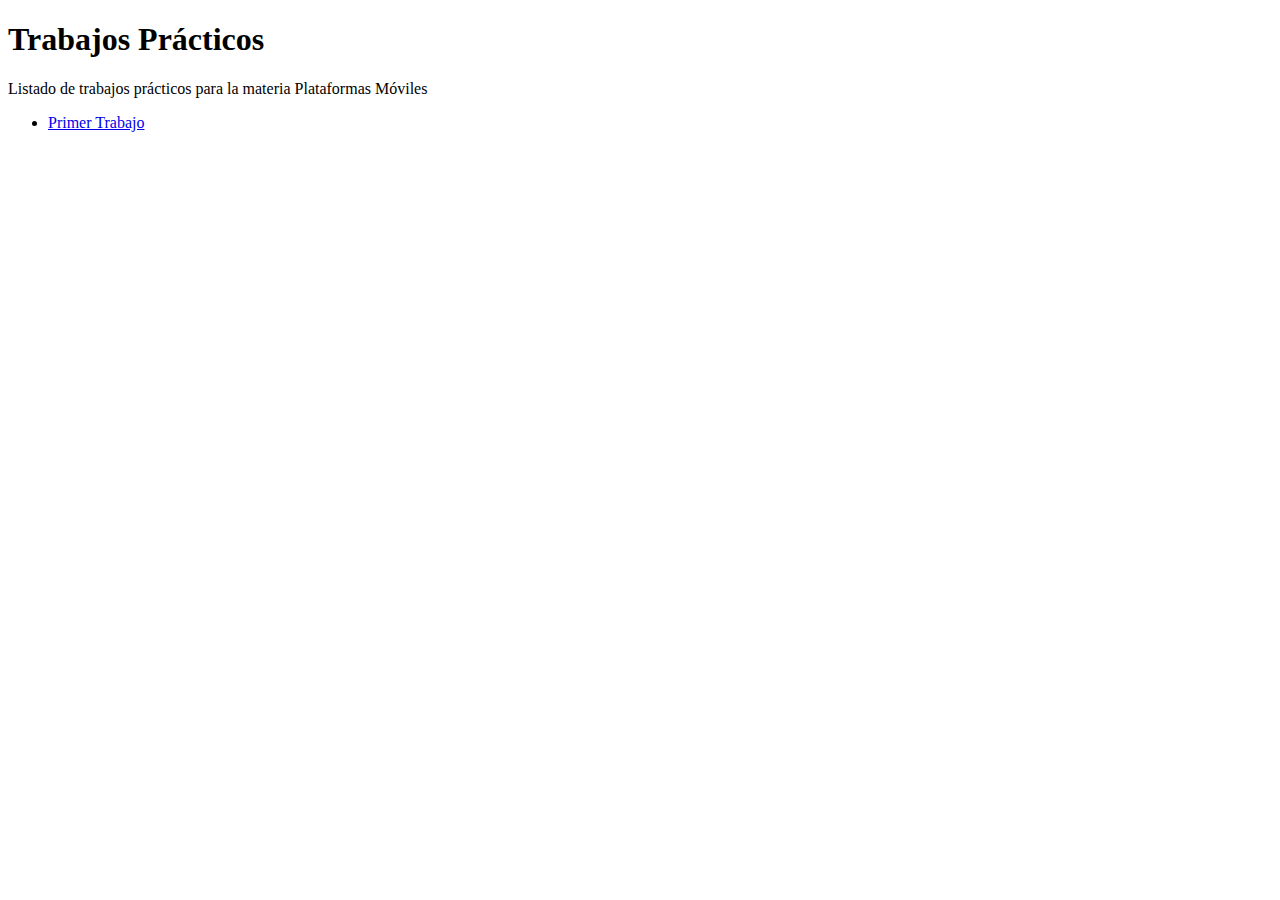
<file: Index.html>
<!DOCTYPE html>
<html>
   <head>
      <title>Hola Mundo!</title>
   </head>
   <body>
     <h1>Trabajos Prácticos</h1>
     <p>Listado de trabajos prácticos para la materia Plataformas Móviles</p>
     <ul>
       <li><a href="tp-1/">Primer Trabajo</a></li>
     </ul>
   </body>
</html>
</file>
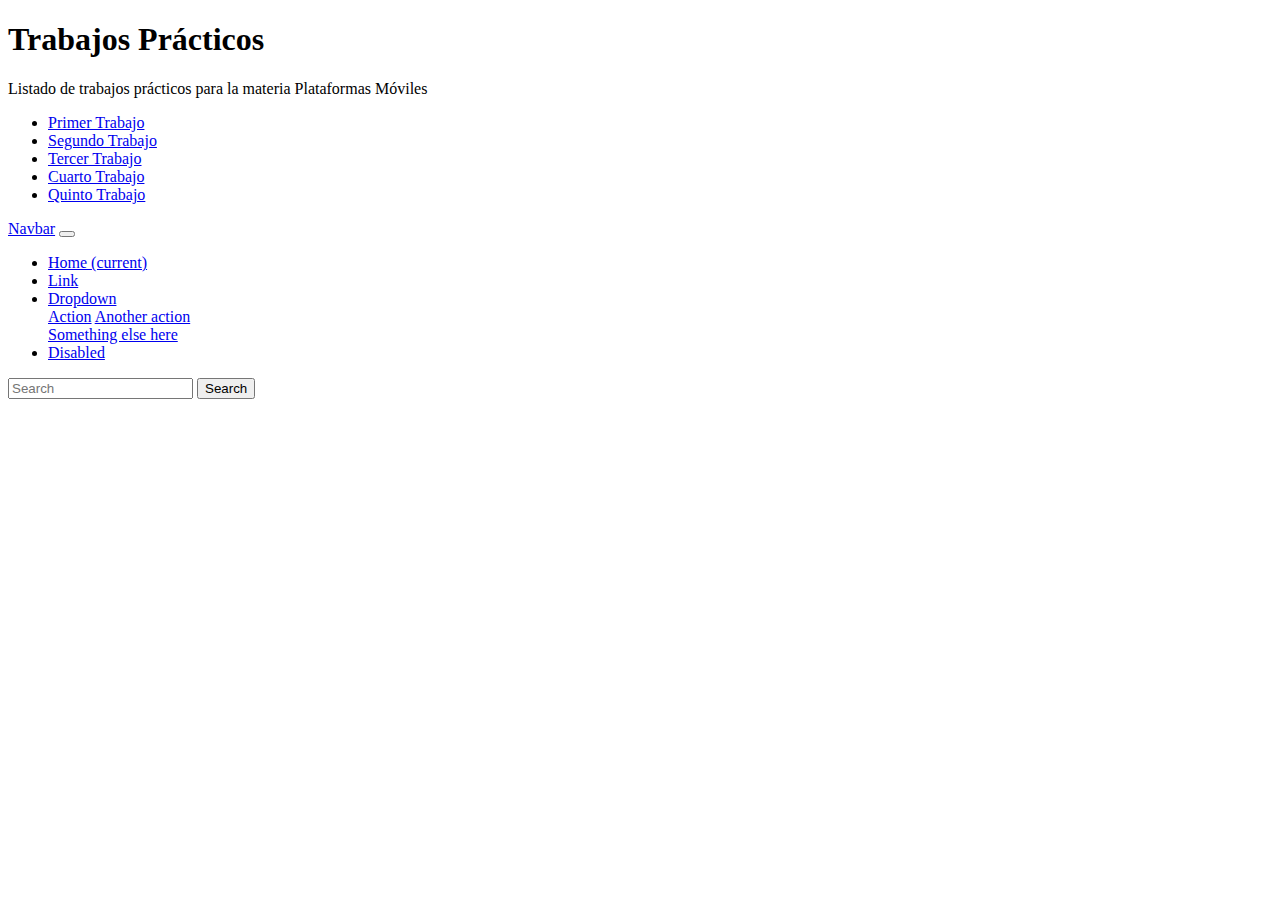
<file: index.html>
<!DOCTYPE html>
<html>
   <head>
      <title>Hola Mundo!</title>
   </head>
   <body>
     <h1>Trabajos Prácticos</h1>
     <p>Listado de trabajos prácticos para la materia Plataformas Móviles</p>
     <ul>
       <li><a href="tp-1/index.html">Primer Trabajo</a></li>
        <li><a href="tp-2/index.html">Segundo Trabajo</a></li>
        <li><a href="tp-3/index.html">Tercer Trabajo</a></li>
        <li><a href="tp-4/index.html">Cuarto Trabajo</a></li>
        <li><a href="tp-5/index.html">Quinto Trabajo</a></li>
     </ul>

      <nav class="navbar navbar-expand-lg navbar-light bg-light">
  <a class="navbar-brand" href="#">Navbar</a>
  <button class="navbar-toggler" type="button" data-toggle="collapse" data-target="#navbarSupportedContent" aria-controls="navbarSupportedContent" aria-expanded="false" aria-label="Toggle navigation">
    <span class="navbar-toggler-icon"></span>
  </button>

  <div class="collapse navbar-collapse" id="navbarSupportedContent">
    <ul class="navbar-nav mr-auto">
      <li class="nav-item active">
        <a class="nav-link" href="#">Home <span class="sr-only">(current)</span></a>
      </li>
      <li class="nav-item">
        <a class="nav-link" href="#">Link</a>
      </li>
      <li class="nav-item dropdown">
        <a class="nav-link dropdown-toggle" href="#" id="navbarDropdown" role="button" data-toggle="dropdown" aria-haspopup="true" aria-expanded="false">
          Dropdown
        </a>
        <div class="dropdown-menu" aria-labelledby="navbarDropdown">
          <a class="dropdown-item" href="#">Action</a>
          <a class="dropdown-item" href="#">Another action</a>
          <div class="dropdown-divider"></div>
          <a class="dropdown-item" href="#">Something else here</a>
        </div>
      </li>
      <li class="nav-item">
        <a class="nav-link disabled" href="#">Disabled</a>
      </li>
    </ul>
    <form class="form-inline my-2 my-lg-0">
      <input class="form-control mr-sm-2" type="search" placeholder="Search" aria-label="Search">
      <button class="btn btn-outline-success my-2 my-sm-0" type="submit">Search</button>
    </form>
  </div>
</nav
   </body>
</html>
</file>
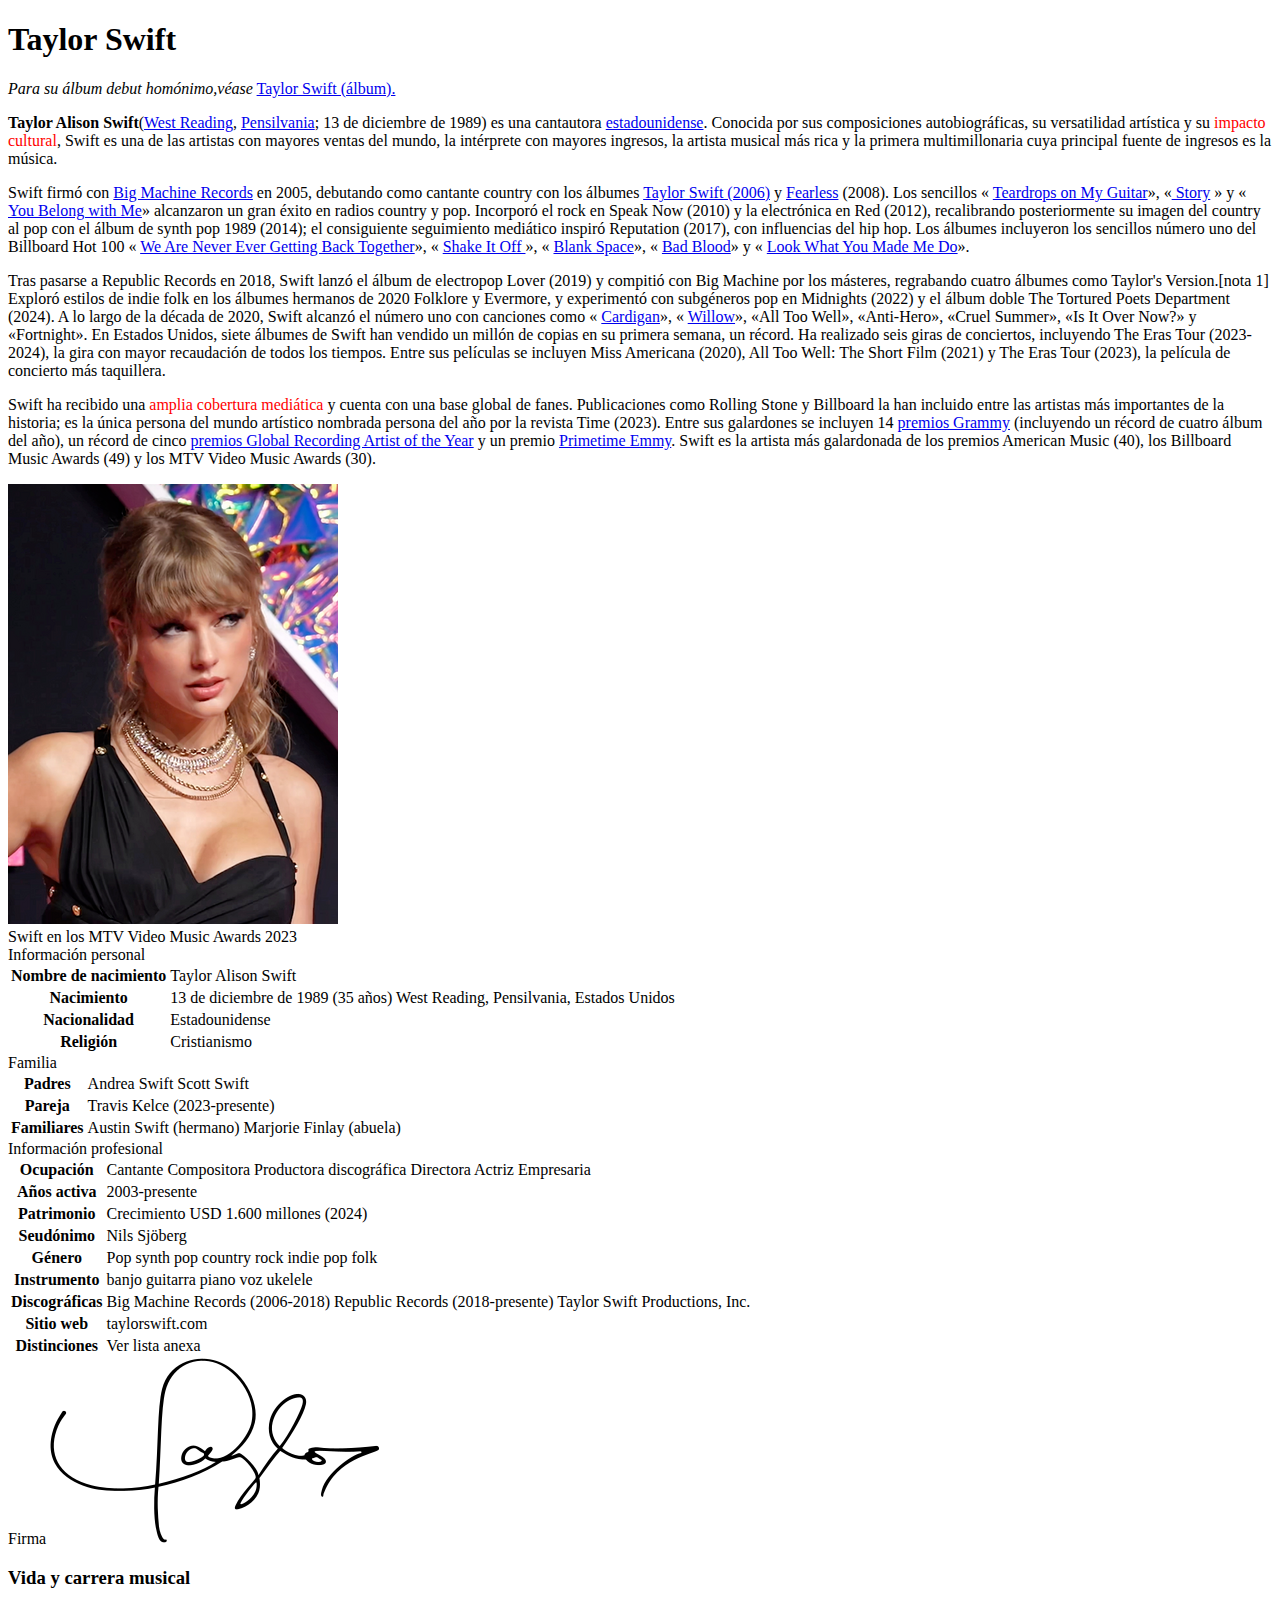
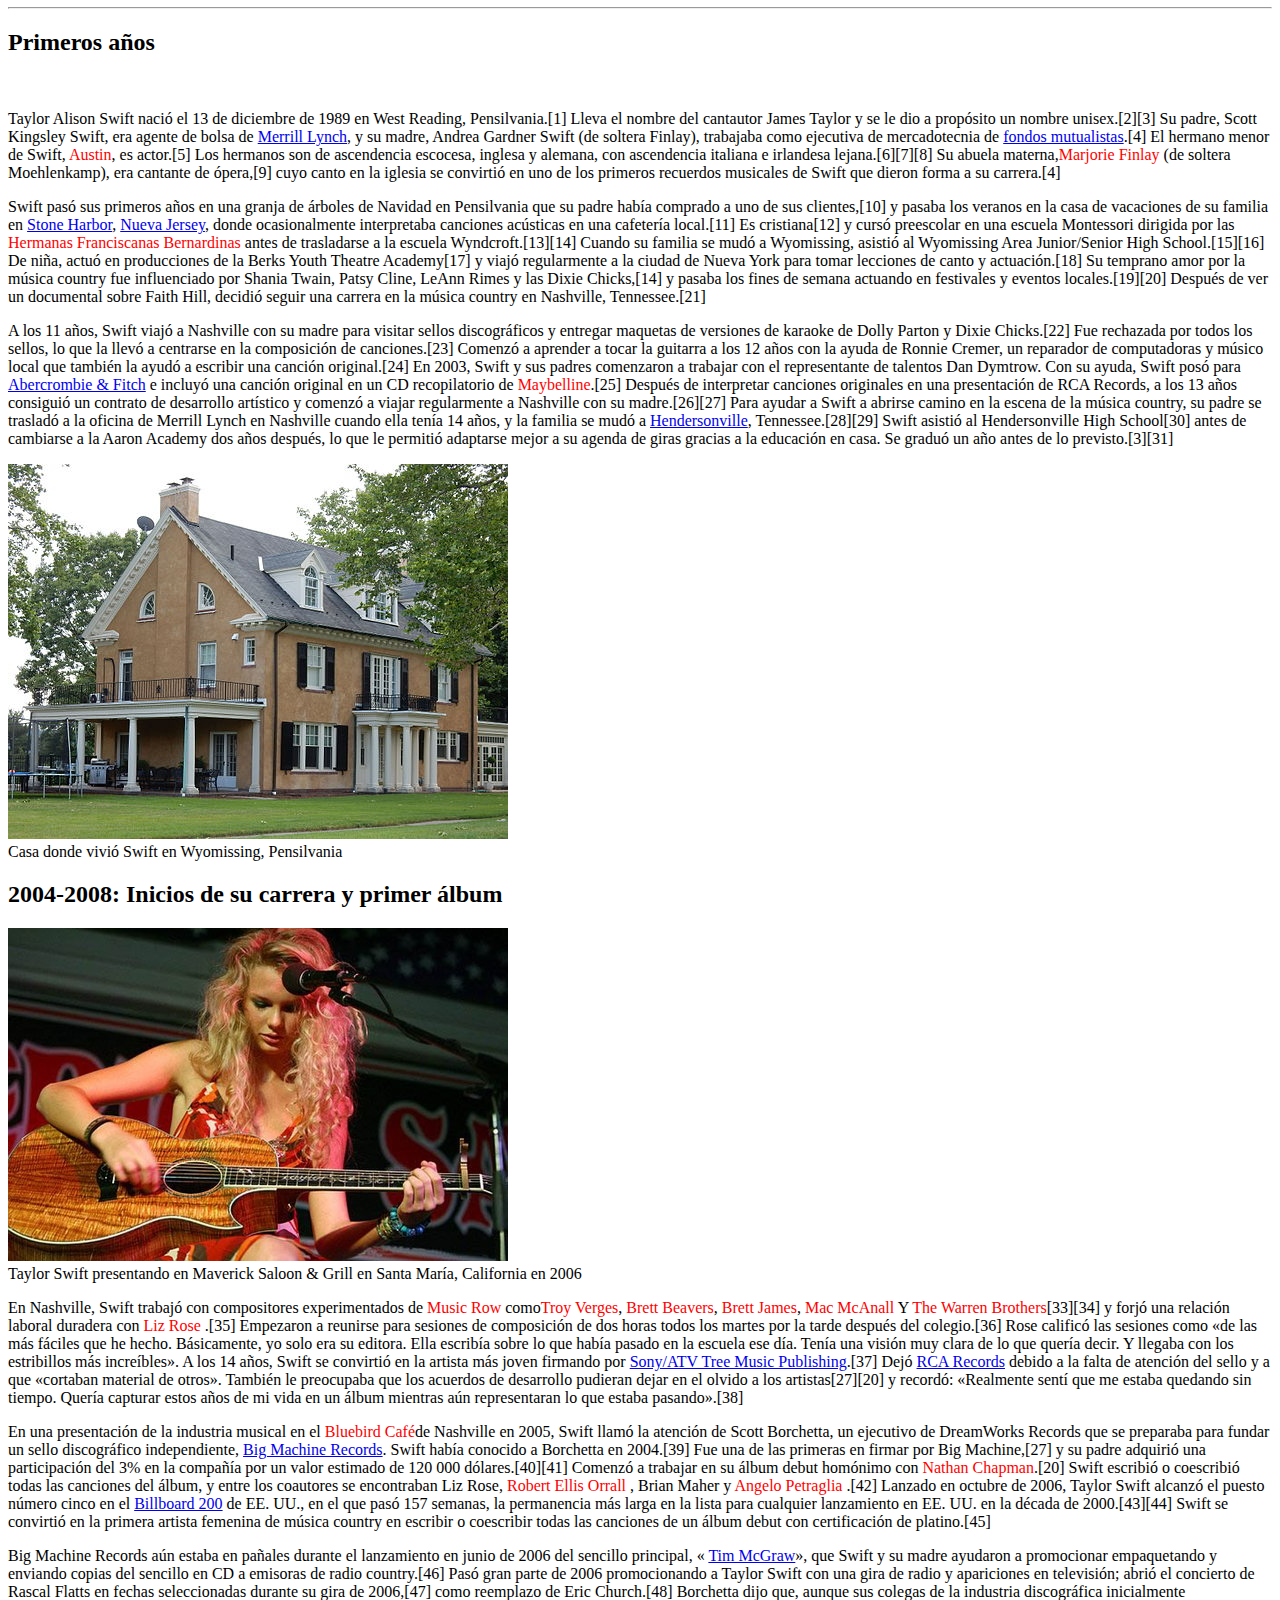
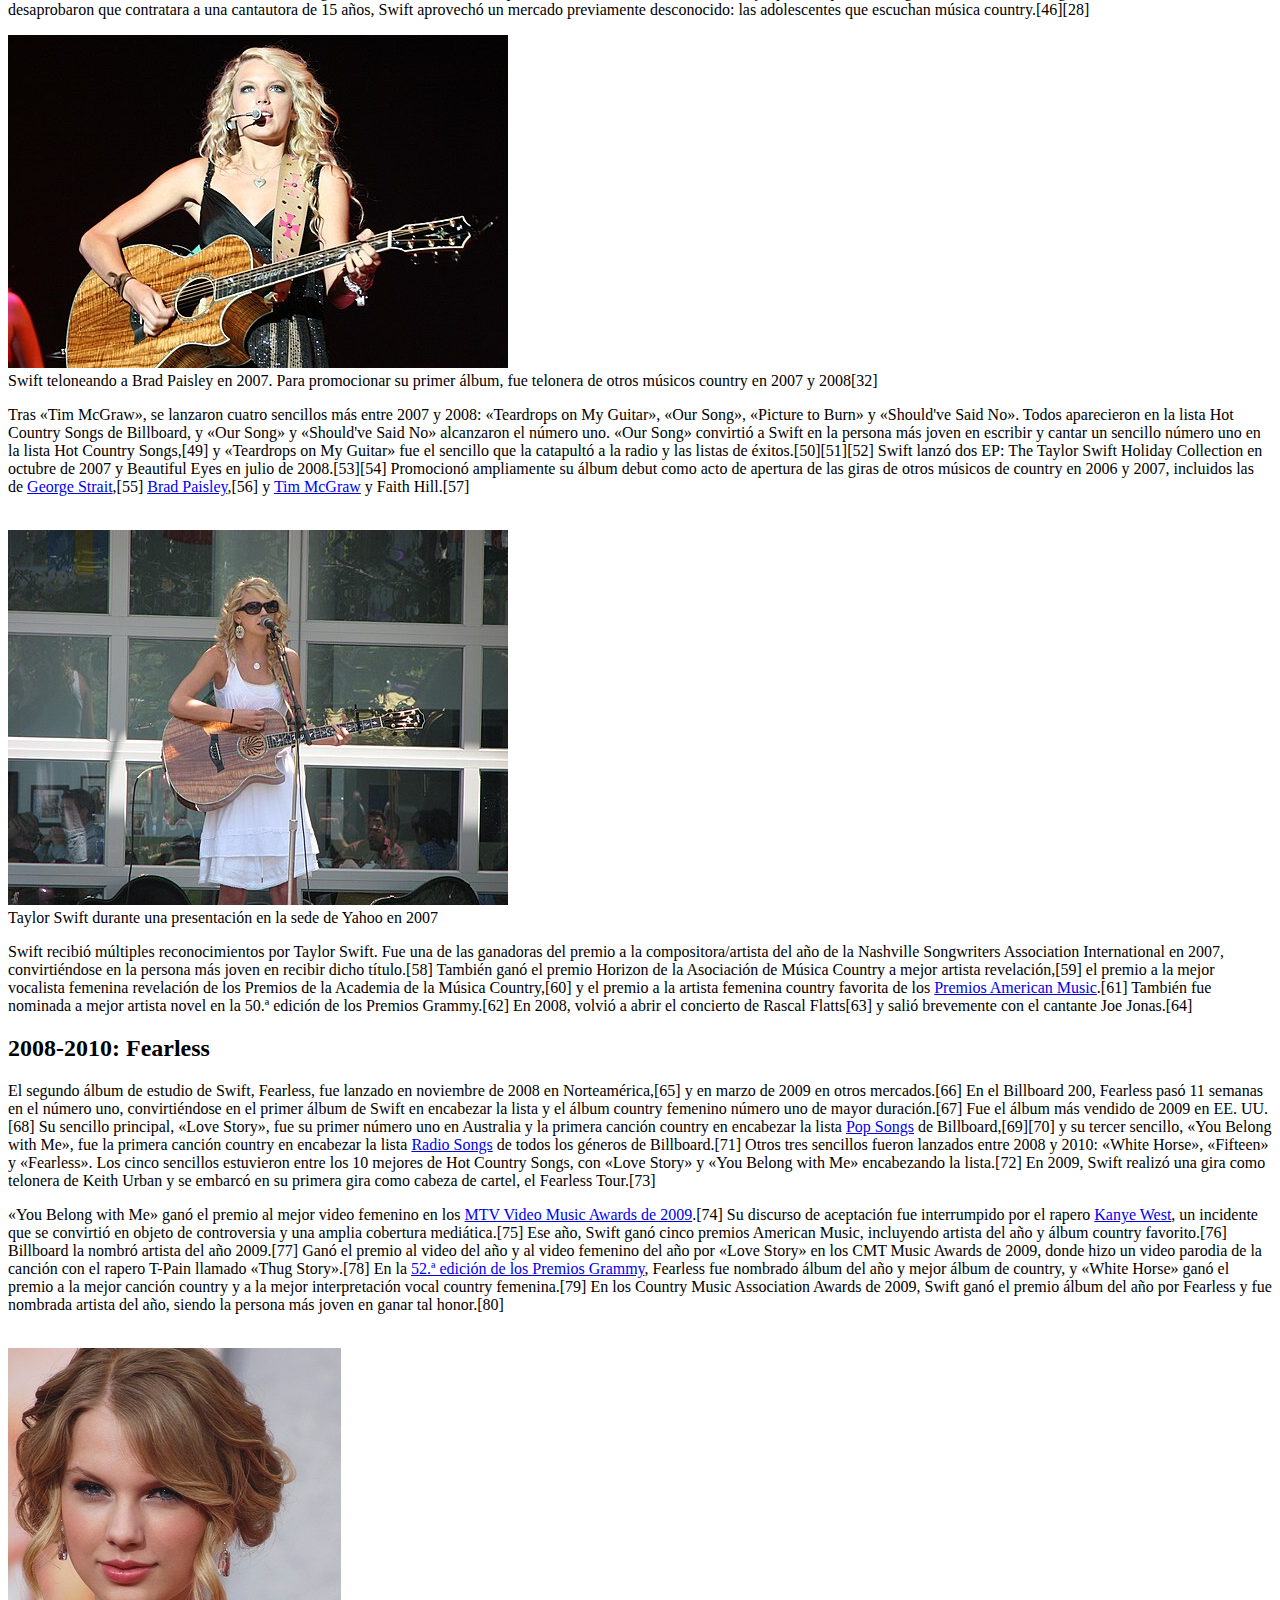
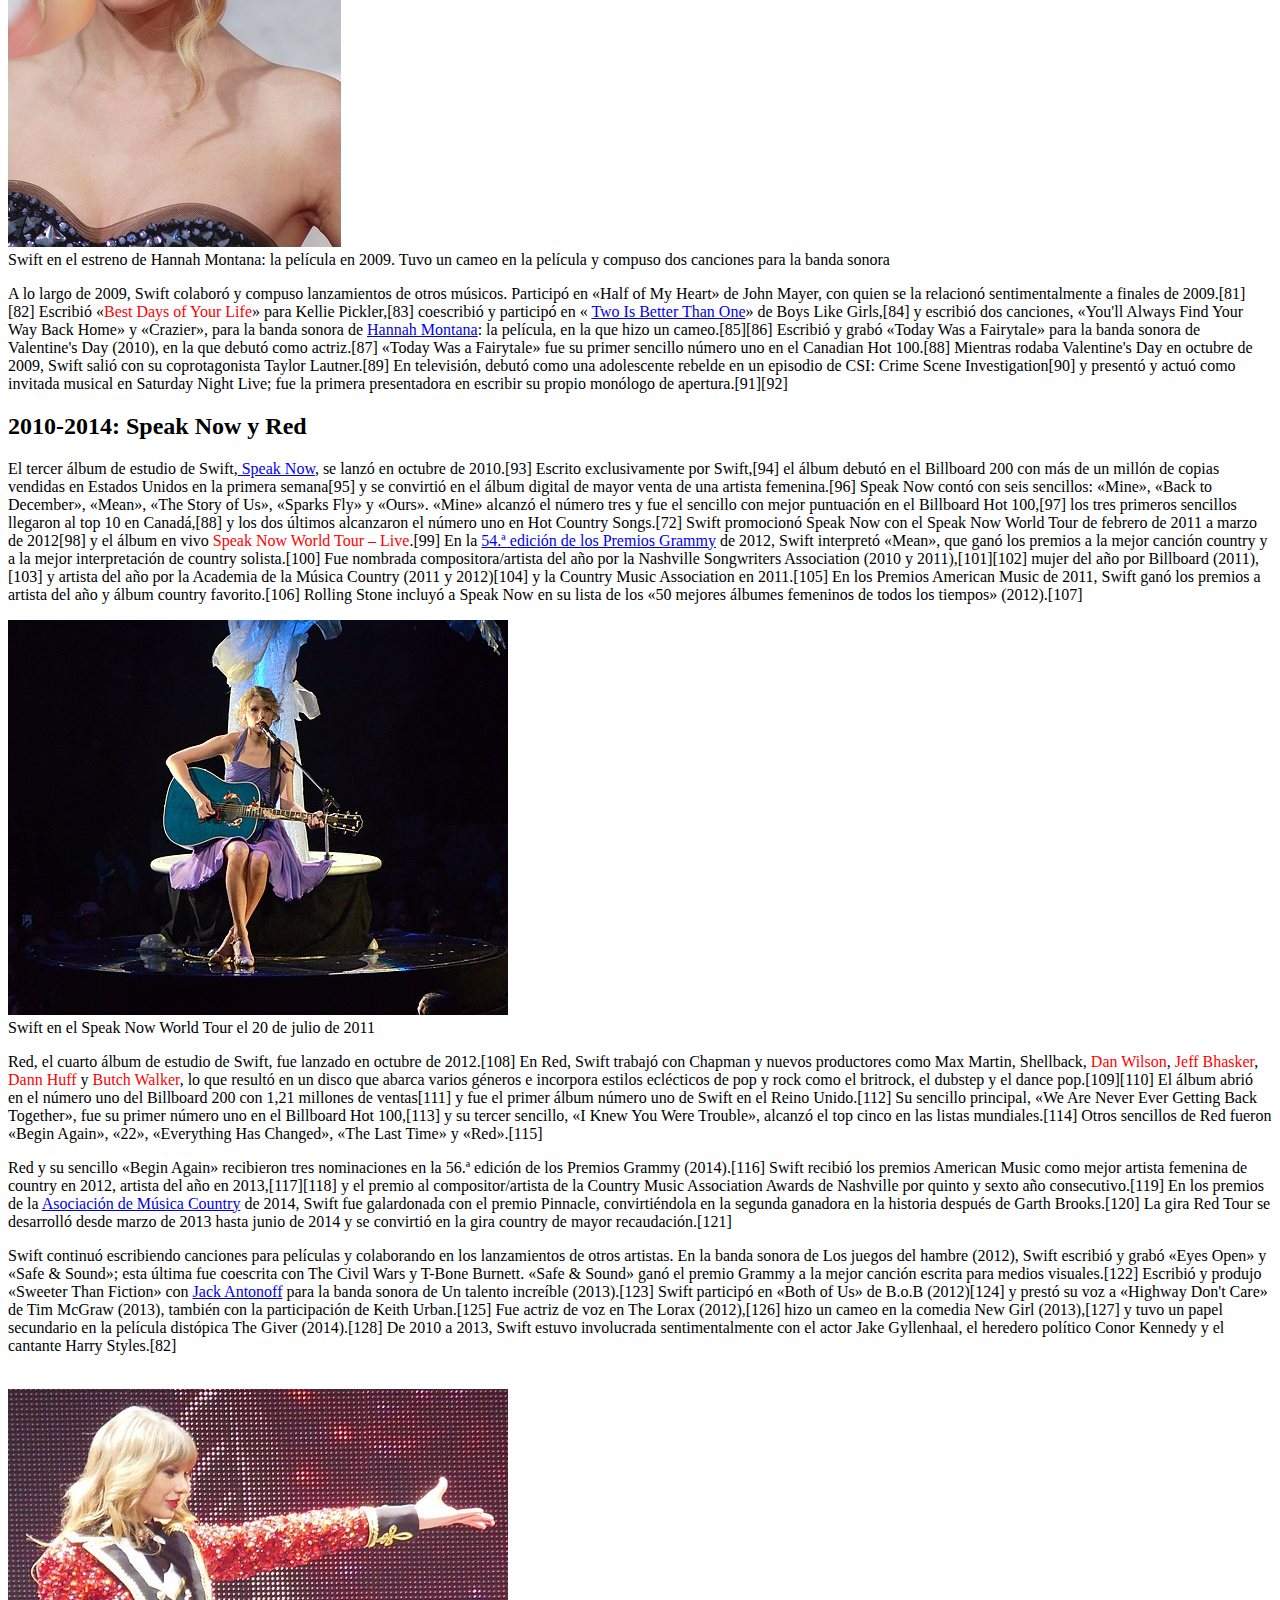
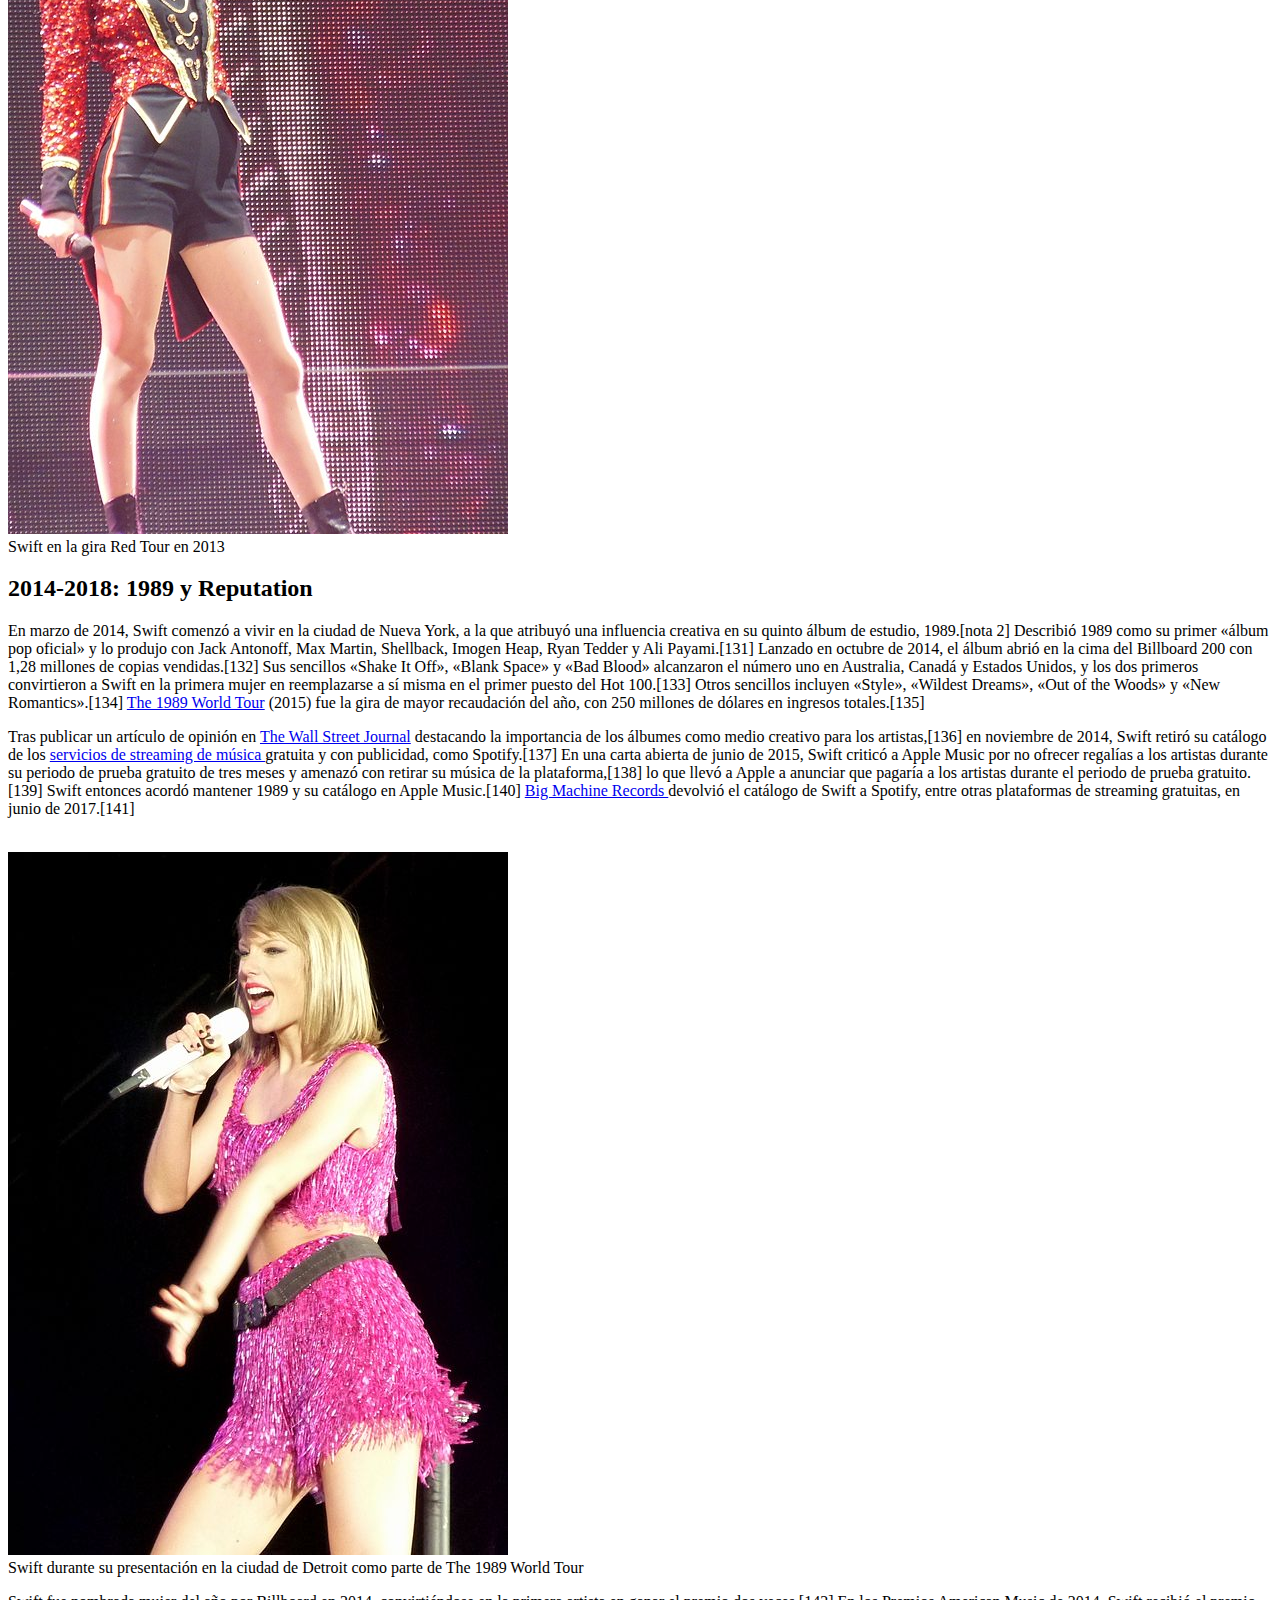
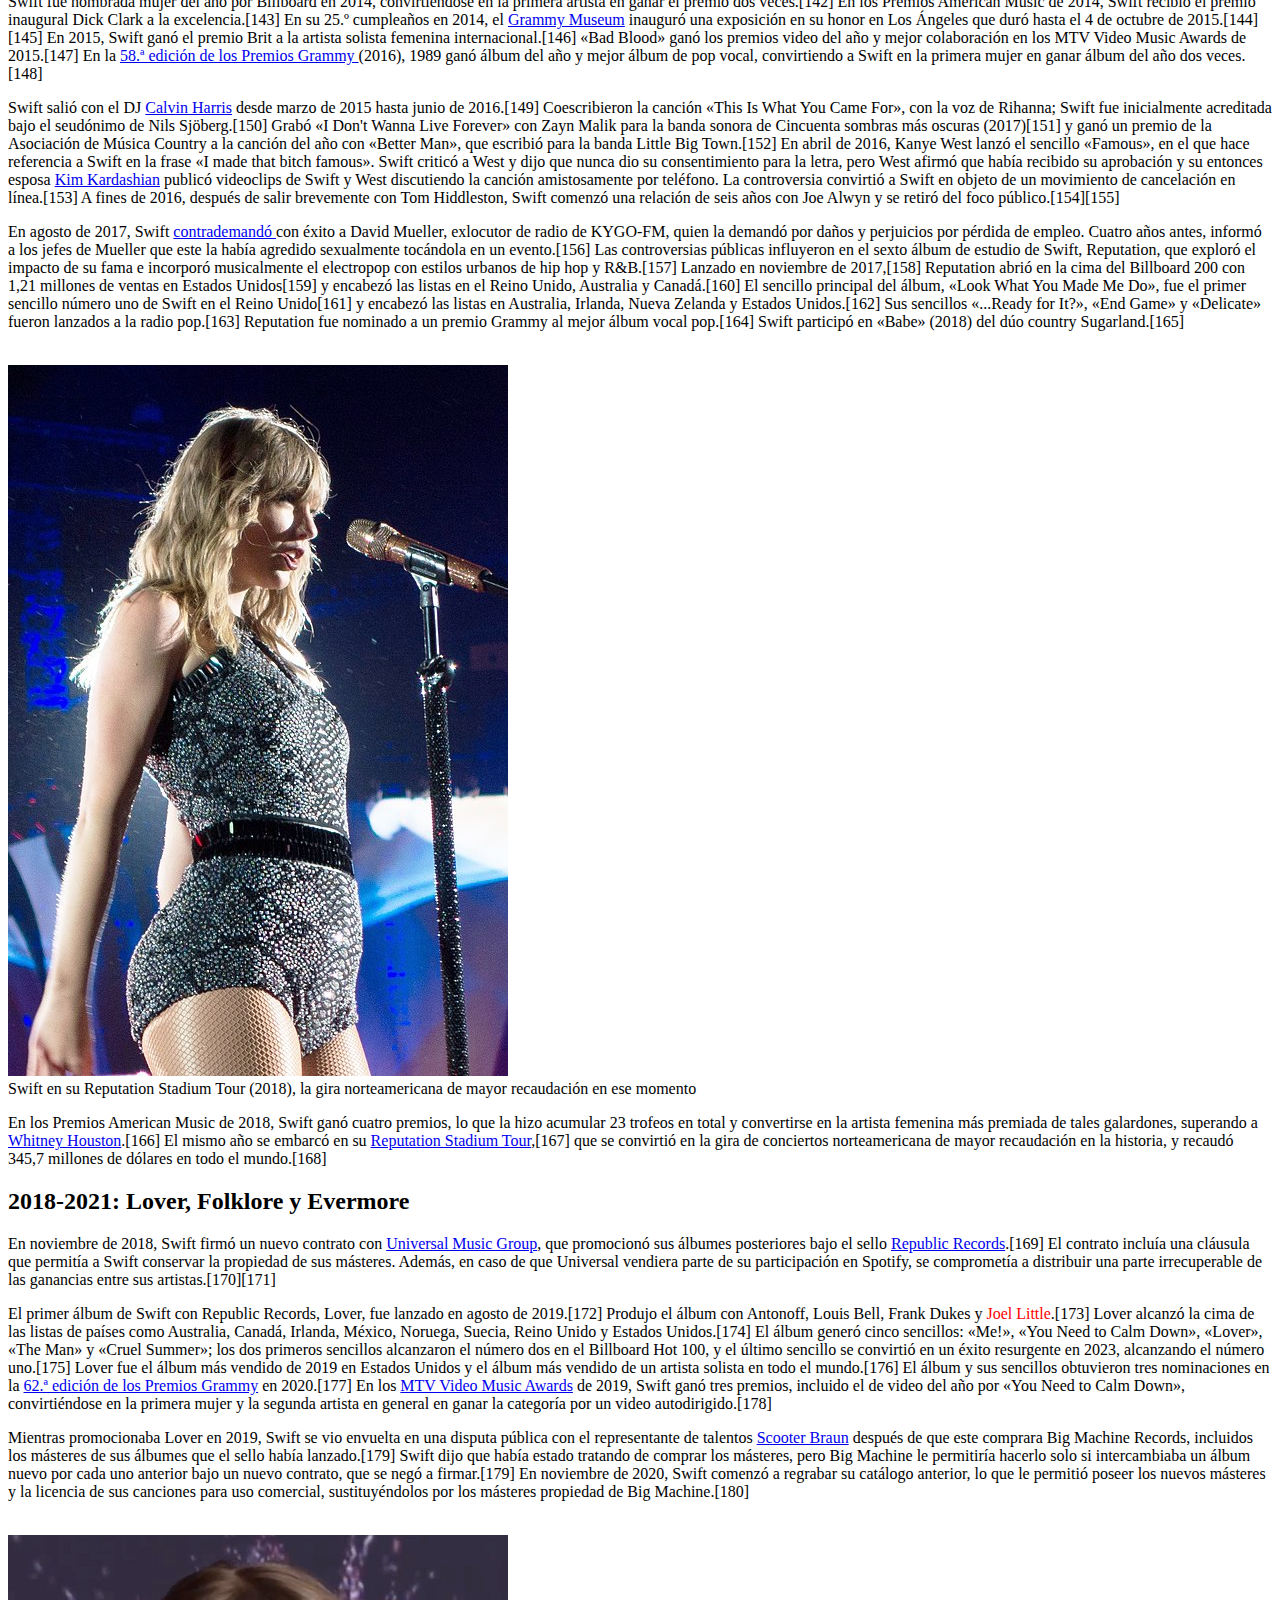
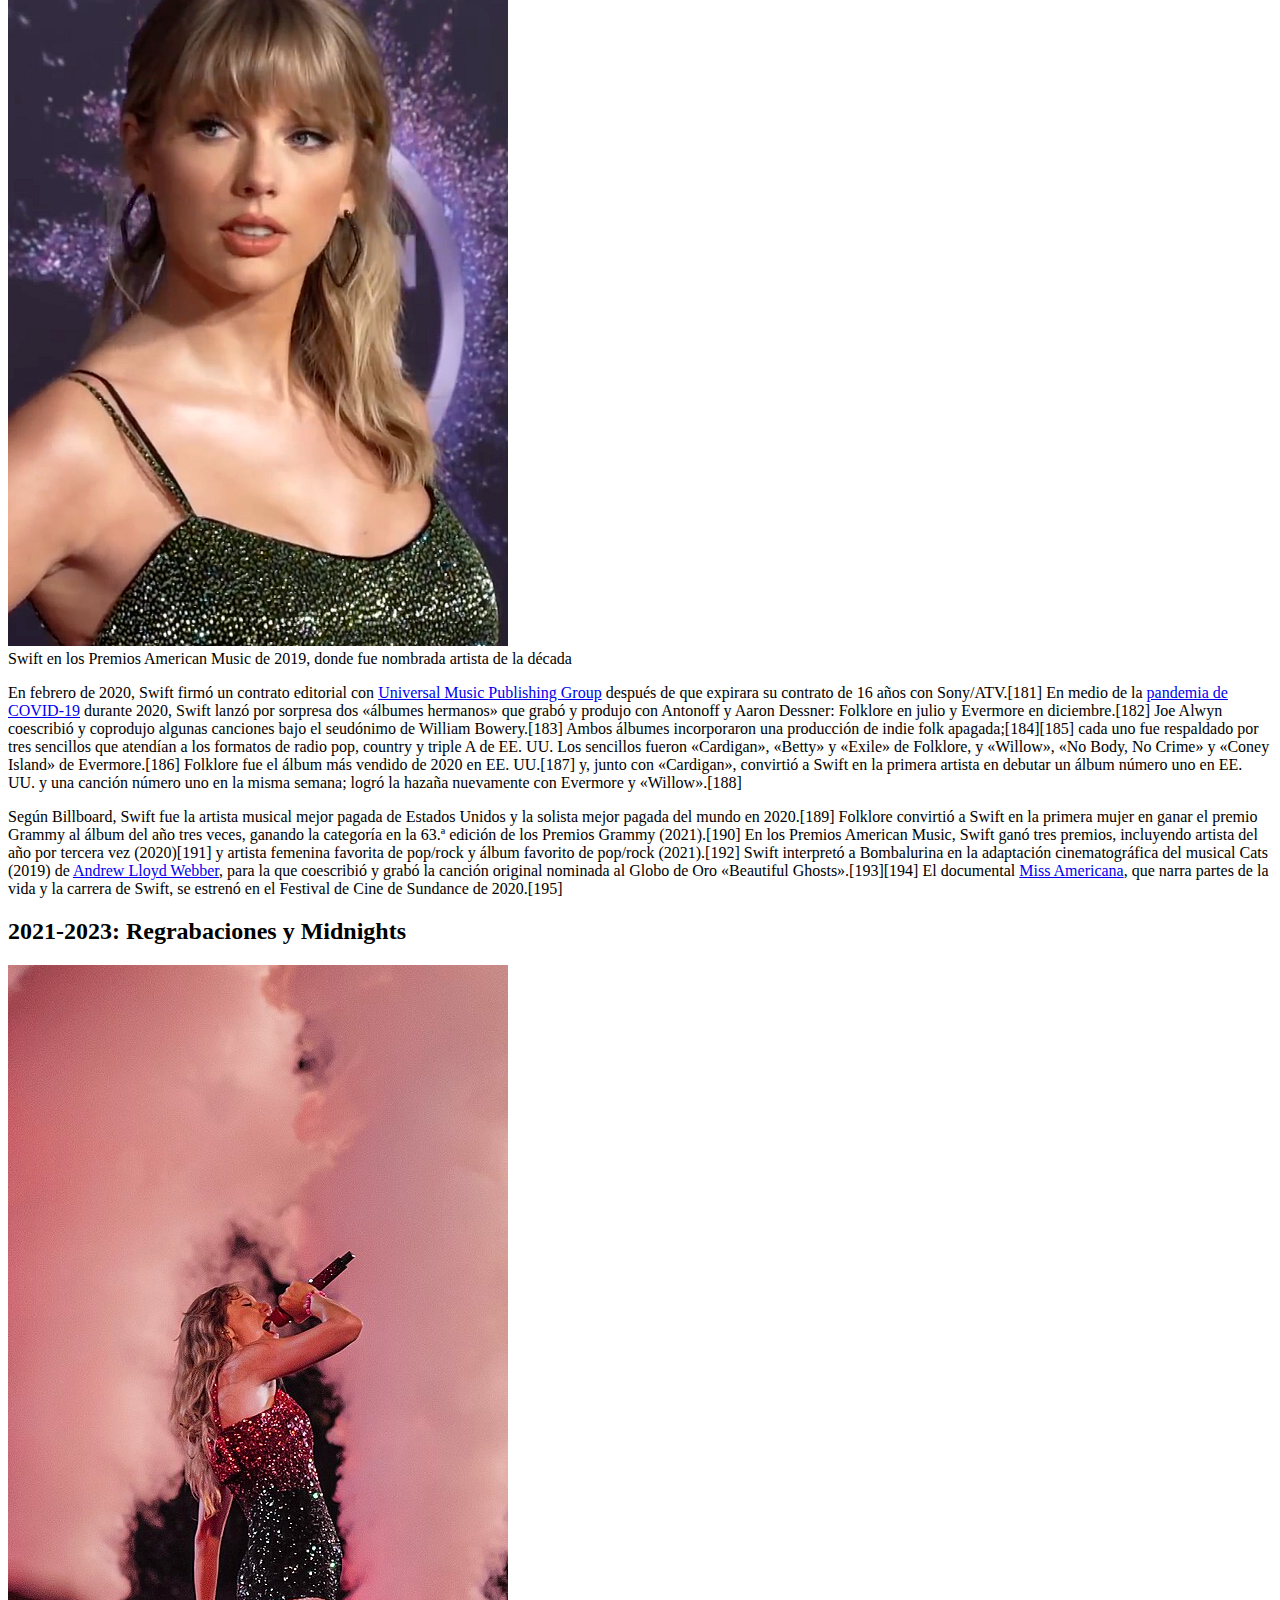
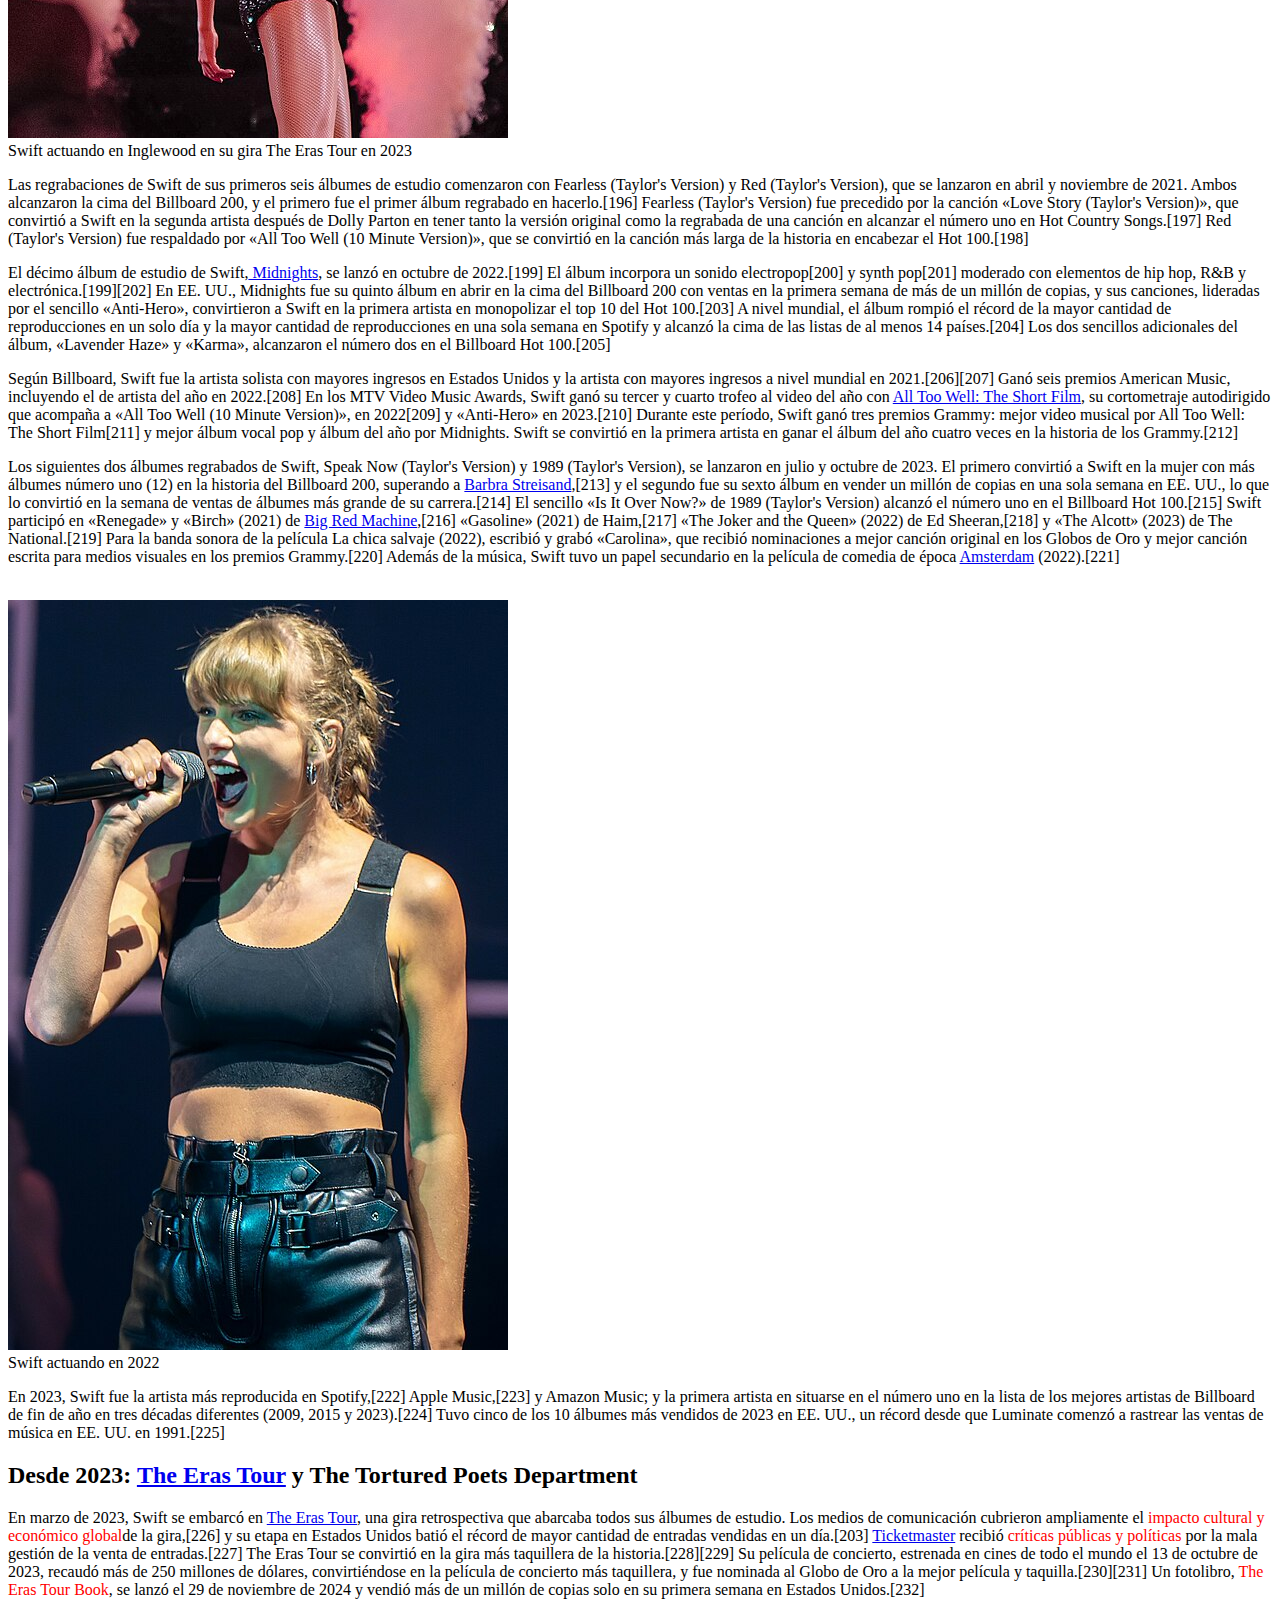
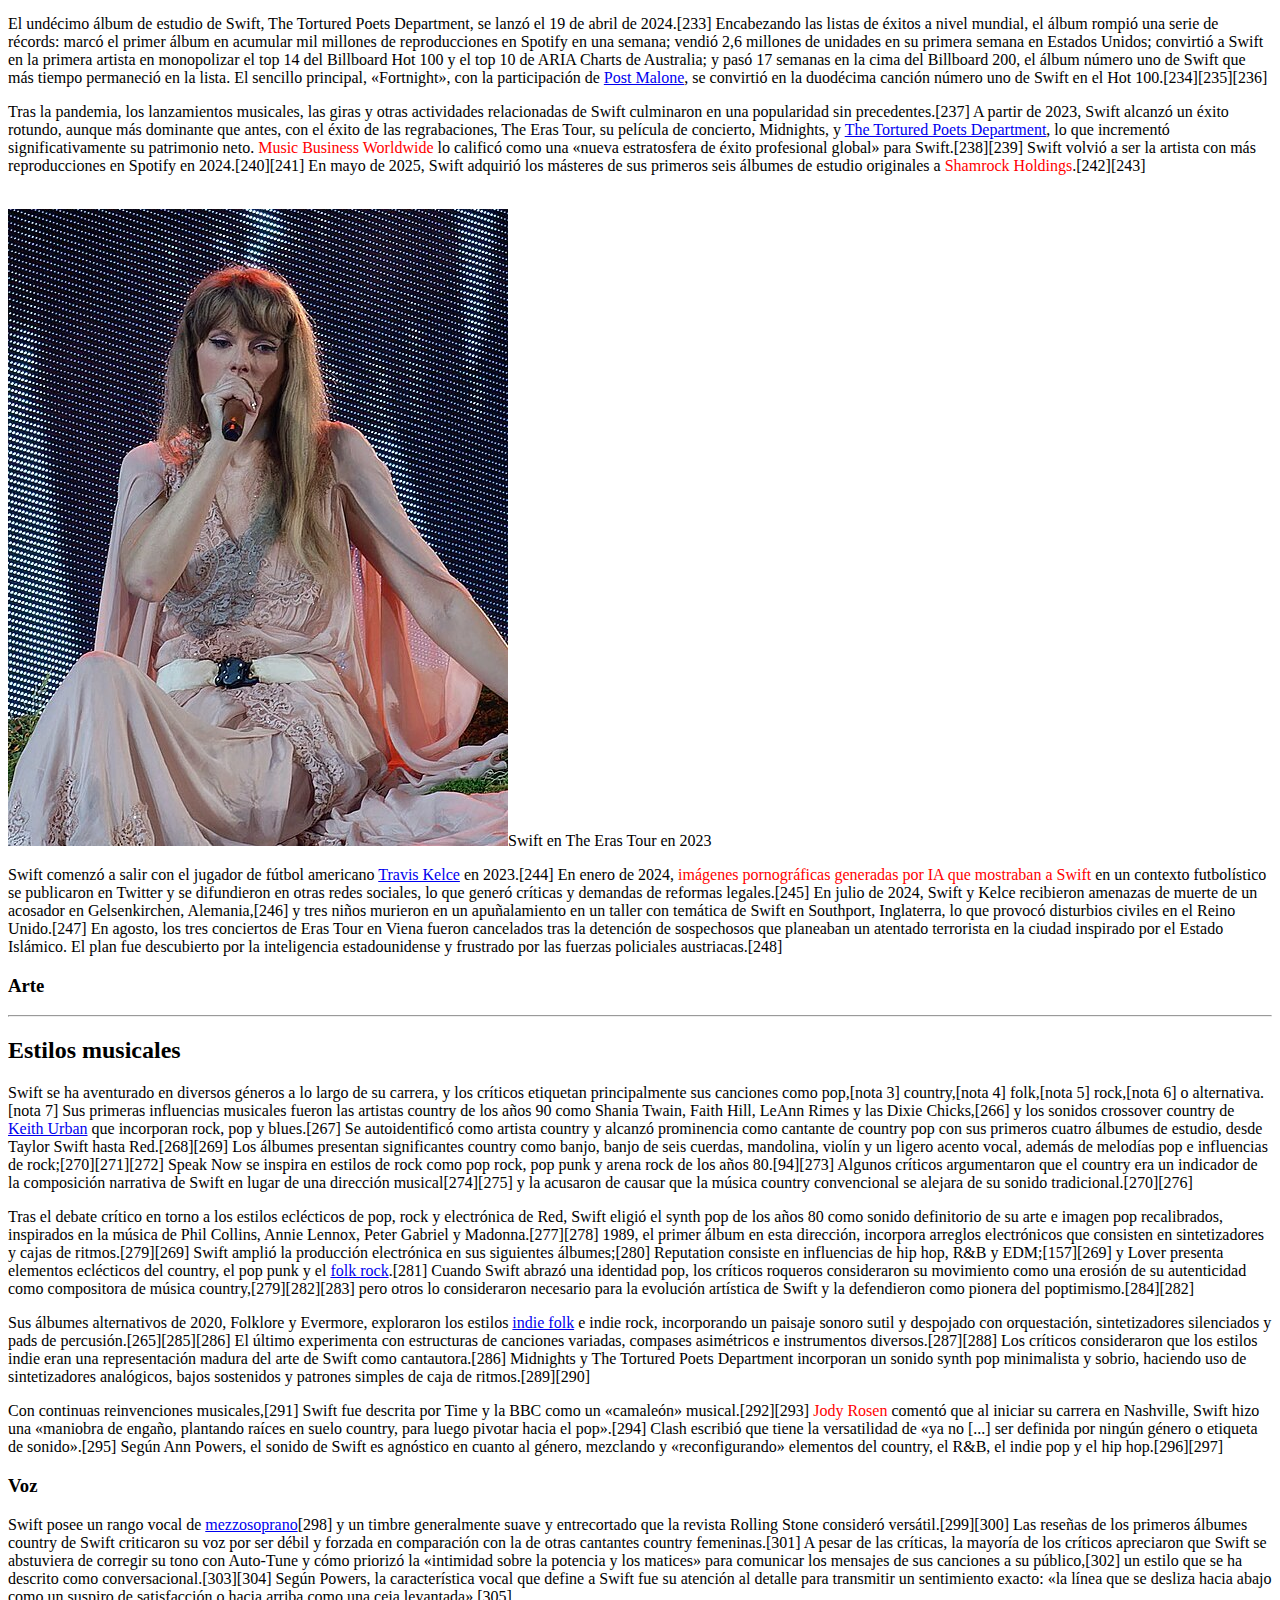
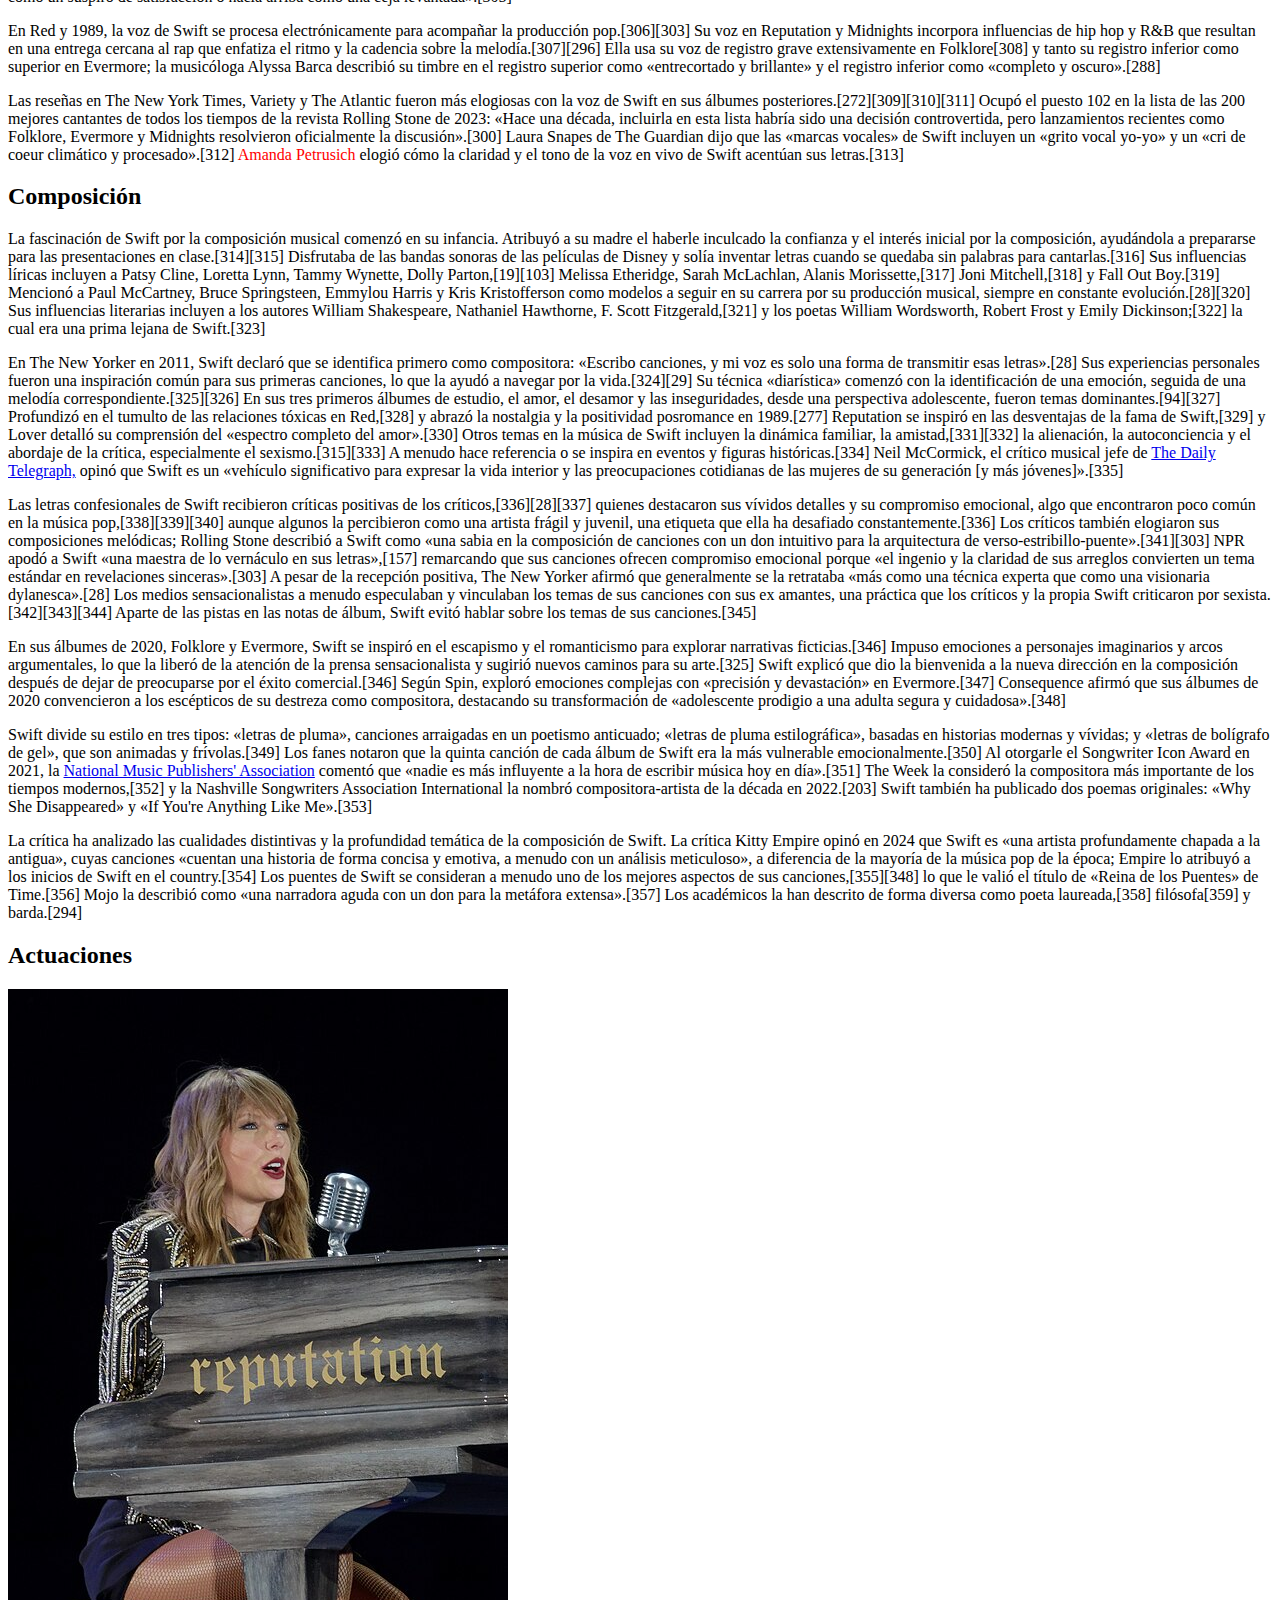
<file: tp-1/index.html>
<!DOCTYPE html>
<html lang="en">
<head>
    <meta charset="UTF-8">
    <meta name="viewport" content="width=device-width, initial-scale=1.0">
    <title>Document</title>
</head>
<body>
    <h1>Taylor Swift</h1>
     <em>Para su álbum debut homónimo,véase</em> <a href="https://es.wikipedia.org/wiki/Taylor_Swift_(%C3%A1lbum)"> Taylor Swift (álbum).</a>
     <br>
    <p>
    <strong>Taylor Alison Swift</strong>(<a href="https://es.wikipedia.org/wiki/West_Reading_(Pensilvania)">West Reading</a>, <a href="https://es.wikipedia.org/wiki/Pensilvania">Pensilvania</a>; 13 de diciembre de 1989) es una cantautora <a href="https://es.wikipedia.org/wiki/Estados_Unidos">estadounidense</a>. Conocida por sus composiciones autobiográficas, 
    su versatilidad artística y su <class style="color: red;"> impacto cultural</class>, Swift es una de las artistas con 
    mayores ventas del mundo, la intérprete con mayores ingresos, la artista musical 
    más rica y la primera multimillonaria cuya principal  fuente de ingresos es la música.
    </p>
    <p>
Swift firmó con <a href="https://es.wikipedia.org/wiki/Big_Machine_Records">Big Machine Records</a> en 2005, debutando como cantante country con los álbumes <a href="https://es.wikipedia.org/wiki/Taylor_Swift_(%C3%A1lbum)"> Taylor Swift (2006)</a> y <a href="https://es.wikipedia.org/wiki/Fearless_(%C3%A1lbum_de_Taylor_Swift)">Fearless</a> (2008). Los sencillos « <a href="https://es.wikipedia.org/wiki/Teardrops_on_My_Guitar">Teardrops on My Guitar</a>», «<a href="https://es.wikipedia.org/wiki/Love_Story_(canci%C3%B3n_de_Taylor_Swift)"> Story</a> » y « <a href="https://es.wikipedia.org/wiki/You_Belong_with_Me">You Belong with Me</a>» alcanzaron un gran éxito en radios country y pop. Incorporó el rock en Speak Now (2010) y la electrónica en Red (2012), recalibrando posteriormente su imagen del country al pop con el álbum de synth pop 1989 (2014); el consiguiente seguimiento mediático inspiró Reputation (2017), con influencias del hip hop. Los álbumes incluyeron los sencillos número uno del Billboard Hot 100 « <a href="https://es.wikipedia.org/wiki/We_Are_Never_Ever_Getting_Back_Together">We Are Never Ever Getting Back Together</a>», « <a href="https://es.wikipedia.org/wiki/Shake_It_Off_(canci%C3%B3n_de_Taylor_Swift)">Shake It Off </a> », « <a href="https://es.wikipedia.org/wiki/Blank_Space">Blank Space</a>», « <a href="https://es.wikipedia.org/wiki/Blank_Space">Bad Blood</a>» y « <a href="https://es.wikipedia.org/wiki/Look_What_You_Made_Me_Do">Look What You Made Me Do</a>».
    </p>
    <p>Tras pasarse a Republic Records en 2018, Swift lanzó el álbum de electropop Lover (2019) y compitió con Big Machine por los másteres, regrabando cuatro álbumes como Taylor's Version.[nota 1]​ Exploró estilos de indie folk en los álbumes hermanos de 2020 Folklore y Evermore, y experimentó con subgéneros pop en Midnights (2022) y el álbum doble The Tortured Poets Department (2024). A lo largo de la década de 2020, Swift alcanzó el número uno con canciones como « <a href="https://es.wikipedia.org/wiki/Cardigan_(canci%C3%B3n)">Cardigan</a>», « <a href="https://es.wikipedia.org/wiki/Willow_(canci%C3%B3n)">Willow</a>», «All Too Well», «Anti-Hero», «Cruel Summer», «Is It Over Now?» y «Fortnight». En Estados Unidos, siete álbumes de Swift han vendido un millón de copias en su primera semana, un récord. Ha realizado seis giras de conciertos, incluyendo The Eras Tour (2023-2024), la gira con mayor recaudación de todos los tiempos. Entre sus películas se incluyen Miss Americana (2020), All Too Well: The Short Film (2021) y The Eras Tour (2023), la película de concierto más taquillera.</p>
    <p>Swift ha recibido una <class style="color: red;"> amplia cobertura mediática </class>y cuenta con una base global de fanes. Publicaciones como Rolling Stone y Billboard la han incluido entre las artistas más importantes de la historia; es la única persona del mundo artístico nombrada persona del año por la revista Time (2023). Entre sus galardones se incluyen 14 <a href="https://es.wikipedia.org/wiki/Premios_Grammy">premios Grammy</a> (incluyendo un récord de cuatro álbum del año), un récord de cinco <a href="https://es.wikipedia.org/wiki/Global_Recording_Artist_of_the_Year">premios Global Recording Artist of the Year</a> y un premio <a href="https://es.wikipedia.org/wiki/Premios_Primetime_Emmy">Primetime Emmy</a>. Swift es la artista más galardonada de los premios American Music (40), los Billboard Music Awards (49) y los MTV Video Music Awards (30).</p>
<img src="1.pgn.png" alt=""><br>Swift en los MTV Video Music Awards 2023 <br>Información personal
<table>
    <tr>
        <th>Nombre de nacimiento</th>
        <td>Taylor Alison Swift</td>
    </tr>
    <tr>
        <th>Nacimiento</th>
        <td>	13 de diciembre de 1989 (35 años)
West Reading, Pensilvania, Estados Unidos</td>
    </tr>
    <tr>
        <th>Nacionalidad</th>
        <td>Estadounidense</td>
    </tr>
    <tr>
        <th>Religión</th>
        <td>Cristianismo</td>
    </tr>
</table>
Familia
<table>
    <tr>
        <th>Padres</th>
        <td>	Andrea Swift Scott Swift</td>
    </tr>
    <tr>
        <th>Pareja</th>
        <td>	Travis Kelce (2023-presente)</td>
    </tr>
    <tr>
        <th>Familiares</th>
        <td>Austin Swift (hermano) Marjorie Finlay (abuela)</td>
    </tr>
</table>
Información profesional
<table>
    <tr>
        <th>Ocupación</th>
        <td>Cantante Compositora Productora discográfica Directora Actriz Empresaria</td>
    </tr>
    <tr>
        <th>Años activa	</th>
        <td>	2003-presente</td>
    </tr>
    <tr>
        <th>Patrimonio</th>
        <td>Crecimiento USD 1.600 millones (2024)</td>
    </tr>
    <tr>
        <th>Seudónimo</th>
        <td>	Nils Sjöberg</td>
    </tr>
    <tr>
        <th>Género</th>
        <td>Pop synth pop country rock indie pop folk</td>
    </tr>
    <tr>
        <th>Instrumento</th>
        <td>banjo guitarra piano voz ukelele</td>
    </tr>
    <tr>
        <th>Discográficas</th>
        <td>	Big Machine Records (2006-2018)
Republic Records (2018-presente)
Taylor Swift Productions, Inc.</td>
    </tr>
    <tr>
        <th>Sitio web	</th>
        <td>taylorswift.com</td>
    </tr>
    <tr>
        <th>Distinciones</th>
        <td>Ver lista anexa</td>
    </tr>
</table>
Firma
<img src="firma.png" alt="">
       <h3> Vida y carrera musical</h3>
        <hr>
        <h2>Primeros años</h2>
        <br>
        <p>Taylor Alison Swift nació el 13 de diciembre de 1989 en West Reading, Pensilvania.[1]​ Lleva el nombre del cantautor James Taylor y se le dio a propósito un nombre unisex.[2]​[3]​ Su padre, Scott Kingsley Swift, era agente de bolsa de <a href="https://es.wikipedia.org/wiki/Merrill_Lynch">Merrill Lynch</a>, y su madre, Andrea Gardner Swift (de soltera Finlay), trabajaba como ejecutiva de mercadotecnia de <a href="https://es.wikipedia.org/wiki/Fondo_mutualista">fondos mutualistas</a>.[4]​ El hermano menor de Swift, <class style="color: red;">Austin</class>, es actor.[5]​ Los hermanos son de ascendencia escocesa, inglesa y alemana, con ascendencia italiana e irlandesa lejana.[6]​[7]​[8]​ Su abuela materna,<class style="color: red;">Marjorie Finlay </class> (de soltera Moehlenkamp), era cantante de ópera,[9]​ cuyo canto en la iglesia se convirtió en uno de los primeros recuerdos musicales de Swift que dieron forma a su carrera.[4] </p>
        <p>Swift pasó sus primeros años en una granja de árboles de Navidad en Pensilvania que su padre había comprado a uno de sus clientes,[10]​ y pasaba los veranos en la casa de vacaciones de su familia en <a href="https://es.wikipedia.org/wiki/Stone_Harbor">Stone Harbor</a>, <a href="https://es.wikipedia.org/wiki/Nueva_Jersey">Nueva Jersey</a>, donde ocasionalmente interpretaba canciones acústicas en una cafetería local.[11]​ Es cristiana[12]​ y cursó preescolar en una escuela Montessori dirigida por las <class style="color: red;">Hermanas Franciscanas Bernardinas</class> antes de trasladarse a la escuela Wyndcroft.[13]​[14]​ Cuando su familia se mudó a Wyomissing, asistió al Wyomissing Area Junior/Senior High School.[15]​[16]​ De niña, actuó en producciones de la Berks Youth Theatre Academy[17]​ y viajó regularmente a la ciudad de Nueva York para tomar lecciones de canto y actuación.[18]​ Su temprano amor por la música country fue influenciado por Shania Twain, Patsy Cline, LeAnn Rimes y las Dixie Chicks,[14]​ y pasaba los fines de semana actuando en festivales y eventos locales.[19]​[20]​ Después de ver un documental sobre Faith Hill, decidió seguir una carrera en la música country en Nashville, Tennessee.[21]​</p>
        <p>A los 11 años, Swift viajó a Nashville con su madre para visitar sellos discográficos y entregar maquetas de versiones de karaoke de Dolly Parton y Dixie Chicks.[22]​ Fue rechazada por todos los sellos, lo que la llevó a centrarse en la composición de canciones.[23]​ Comenzó a aprender a tocar la guitarra a los 12 años con la ayuda de Ronnie Cremer, un reparador de computadoras y músico local que también la ayudó a escribir una canción original.[24]​ En 2003, Swift y sus padres comenzaron a trabajar con el representante de talentos Dan Dymtrow. Con su ayuda, Swift posó para <a href="https://es.wikipedia.org/wiki/Abercrombie_%26_Fitch">Abercrombie & Fitch</a> e incluyó una canción original en un CD recopilatorio de <class style="color: red;">  Maybelline</class>.[25]​ Después de interpretar canciones originales en una presentación de RCA Records, a los 13 años consiguió un contrato de desarrollo artístico y comenzó a viajar regularmente a Nashville con su madre.[26]​[27]​ Para ayudar a Swift a abrirse camino en la escena de la música country, su padre se trasladó a la oficina de Merrill Lynch en Nashville cuando ella tenía 14 años, y la familia se mudó a <a href="https://es.wikipedia.org/wiki/Hendersonville_(Tennessee)">Hendersonville</a>, Tennessee.[28]​[29]​ Swift asistió al Hendersonville High School[30]​ antes de cambiarse a la Aaron Academy dos años después, lo que le permitió adaptarse mejor a su agenda de giras gracias a la educación en casa. Se graduó un año antes de lo previsto.[3]​[31]​</p>
        <img src="casa.JPG" alt=""> <br>
        Casa donde vivió Swift en Wyomissing, Pensilvania
        <br>
        <h2>2004-2008: Inicios de su carrera y primer álbum</h2>
        <img src="2.jpg" alt="">
        <br>
        Taylor Swift presentando en Maverick Saloon & Grill en Santa María, California en 2006
        <p>En Nashville, Swift trabajó con compositores experimentados de <class style="color: red;">Music Row </class>como<class style="color: red;">Troy Verges</class>,<class style="color: red;"> Brett Beavers</class>,<class style="color: red;"> Brett James</class>,<class style="color: red;"> Mac McAnall</class> Y<class style="color: red;"> The Warren Brothers</class>[33]​[34]​ y forjó una relación laboral duradera con<class style="color: red;"> Liz Rose</class> .[35]​ Empezaron a reunirse para sesiones de composición de dos horas todos los martes por la tarde después del colegio.[36]​ Rose calificó las sesiones como «de las más fáciles que he hecho. Básicamente, yo solo era su editora. Ella escribía sobre lo que había pasado en la escuela ese día. Tenía una visión muy clara de lo que quería decir. Y llegaba con los estribillos más increíbles». A los 14 años, Swift se convirtió en la artista más joven firmando por <a href="https://es.wikipedia.org/wiki/Sony_Music_Publishing">Sony/ATV Tree Music Publishing</a>.[37]​ Dejó <a href="https://es.wikipedia.org/wiki/RCA_Records">RCA Records</a> debido a la falta de atención del sello y a que «cortaban material de otros». También le preocupaba que los acuerdos de desarrollo pudieran dejar en el olvido a los artistas[27]​[20]​ y recordó: «Realmente sentí que me estaba quedando sin tiempo. Quería capturar estos años de mi vida en un álbum mientras aún representaran lo que estaba pasando».[38]​ </p>
        <P>En una presentación de la industria musical en el <class style="color: red;">Bluebird Café</class>de Nashville en 2005, Swift llamó la atención de Scott Borchetta, un ejecutivo de DreamWorks Records que se preparaba para fundar un sello discográfico independiente, <a href="https://es.wikipedia.org/wiki/Big_Machine_Records">Big Machine Records</a>. Swift había conocido a Borchetta en 2004.[39]​ Fue una de las primeras en firmar por Big Machine,[27]​ y su padre adquirió una participación del 3% en la compañía por un valor estimado de 120 000 dólares.[40]​[41]​ Comenzó a trabajar en su álbum debut homónimo con <class style="color: red;">Nathan Chapman</class>.[20]​ Swift escribió o coescribió todas las canciones del álbum, y entre los coautores se encontraban Liz Rose, <class style="color: red;">Robert Ellis Orrall</class> , Brian Maher y<class style="color: red;"> Angelo Petraglia</class> .[42]​ Lanzado en octubre de 2006, Taylor Swift alcanzó el puesto número cinco en el <a href="https://es.wikipedia.org/wiki/Billboard_200">Billboard 200</a> de EE. UU., en el que pasó 157 semanas, la permanencia más larga en la lista para cualquier lanzamiento en EE. UU. en la década de 2000.[43]​[44]​ Swift se convirtió en la primera artista femenina de música country en escribir o coescribir todas las canciones de un álbum debut con certificación de platino.[45]​ </P>
        <p>Big Machine Records aún estaba en pañales durante el lanzamiento en junio de 2006 del sencillo principal, « <a href="https://es.wikipedia.org/wiki/Tim_McGraw_(canci%C3%B3n)">Tim McGraw</a>», que Swift y su madre ayudaron a promocionar empaquetando y enviando copias del sencillo en CD a emisoras de radio country.[46]​ Pasó gran parte de 2006 promocionando a Taylor Swift con una gira de radio y apariciones en televisión; abrió el concierto de Rascal Flatts en fechas seleccionadas durante su gira de 2006,[47]​ como reemplazo de Eric Church.[48]​ Borchetta dijo que, aunque sus colegas de la industria discográfica inicialmente desaprobaron que contratara a una cantautora de 15 años, Swift aprovechó un mercado previamente desconocido: las adolescentes que escuchan música country.[46]​[28]​</p>
        <img src="3.jpg" alt=""><br>Swift teloneando a Brad Paisley en 2007. Para promocionar su primer álbum, fue telonera de otros músicos country en 2007 y 2008[32]​
        <p>Tras «Tim McGraw», se lanzaron cuatro sencillos más entre 2007 y 2008: «Teardrops on My Guitar», «Our Song», «Picture to Burn» y «Should've Said No». Todos aparecieron en la lista Hot Country Songs de Billboard, y «Our Song» y «Should've Said No» alcanzaron el número uno. «Our Song» convirtió a Swift en la persona más joven en escribir y cantar un sencillo número uno en la lista Hot Country Songs,[49]​ y «Teardrops on My Guitar» fue el sencillo que la catapultó a la radio y las listas de éxitos.[50]​[51]​[52]​ Swift lanzó dos EP: The Taylor Swift Holiday Collection en octubre de 2007 y Beautiful Eyes en julio de 2008.[53]​[54]​ Promocionó ampliamente su álbum debut como acto de apertura de las giras de otros músicos de country en 2006 y 2007, incluidos las de <a href="https://es.wikipedia.org/wiki/George_Strait">George Strait</a>,[55]​ <a href="https://es.wikipedia.org/wiki/Brad_Paisley">Brad Paisley</a>,[56]​ y <a href="https://es.wikipedia.org/wiki/Tim_McGraw">Tim McGraw</a> y Faith Hill.[57]​</p>
       <br> <img src="4.jpg" alt=""> <br>Taylor Swift durante una presentación en la sede de Yahoo en 2007
        <p>Swift recibió múltiples reconocimientos por Taylor Swift. Fue una de las ganadoras del premio a la compositora/artista del año de la Nashville Songwriters Association International en 2007, convirtiéndose en la persona más joven en recibir dicho título.[58]​ También ganó el premio Horizon de la Asociación de Música Country a mejor artista revelación,[59]​ el premio a la mejor vocalista femenina revelación de los Premios de la Academia de la Música Country,[60]​ y el premio a la artista femenina country favorita de los  <a href="https://es.wikipedia.org/wiki/Premios_American_Music">Premios American Music</a>.[61]​ También fue nominada a mejor artista novel en la 50.ª edición de los Premios Grammy.[62]​ En 2008, volvió a abrir el concierto de Rascal Flatts[63]​ y salió brevemente con el cantante Joe Jonas.[64]​</p>
        <h2>2008-2010: Fearless</h2>
        <p>El segundo álbum de estudio de Swift, Fearless, fue lanzado en noviembre de 2008 en Norteamérica,[65]​ y en marzo de 2009 en otros mercados.[66]​ En el Billboard 200, Fearless pasó 11 semanas en el número uno, convirtiéndose en el primer álbum de Swift en encabezar la lista y el álbum country femenino número uno de mayor duración.[67]​ Fue el álbum más vendido de 2009 en EE. UU.[68]​ Su sencillo principal, «Love Story», fue su primer número uno en Australia y la primera canción country en encabezar la lista <a href="https://es.wikipedia.org/wiki/Mainstream_Top_40">Pop Songs</a> de Billboard,[69]​[70]​ y su tercer sencillo, «You Belong with Me», fue la primera canción country en encabezar la lista <a href="https://es.wikipedia.org/wiki/Radio_Songs">Radio Songs</a> de todos los géneros de Billboard.[71]​ Otros tres sencillos fueron lanzados entre 2008 y 2010: «White Horse», «Fifteen» y «Fearless». Los cinco sencillos estuvieron entre los 10 mejores de Hot Country Songs, con «Love Story» y «You Belong with Me» encabezando la lista.[72]​ En 2009, Swift realizó una gira como telonera de Keith Urban y se embarcó en su primera gira como cabeza de cartel, el Fearless Tour.[73]​</p>
        <p>«You Belong with Me» ganó el premio al mejor video femenino en los <a href="https://es.wikipedia.org/wiki/Anexo:MTV_Video_Music_Awards_2009">MTV Video Music Awards de 2009</a>.[74]​ Su discurso de aceptación fue interrumpido por el rapero <a href="https://es.wikipedia.org/wiki/Kanye_West">Kanye West</a>, un incidente que se convirtió en objeto de controversia y una amplia cobertura mediática.[75]​ Ese año, Swift ganó cinco premios American Music, incluyendo artista del año y álbum country favorito.[76]​ Billboard la nombró artista del año 2009.[77]​ Ganó el premio al video del año y al video femenino del año por «Love Story» en los CMT Music Awards de 2009, donde hizo un video parodia de la canción con el rapero T-Pain llamado «Thug Story».[78]​ En la <a href="https://es.wikipedia.org/wiki/52.%C2%AA_edici%C3%B3n_de_los_Premios_Grammy">52.ª edición de los Premios Grammy</a>, Fearless fue nombrado álbum del año y mejor álbum de country, y «White Horse» ganó el premio a la mejor canción country y a la mejor interpretación vocal country femenina.[79]​ En los Country Music Association Awards de 2009, Swift ganó el premio álbum del año por Fearless y fue nombrada artista del año, siendo la persona más joven en ganar tal honor.[80]​</p>
       <br><img src="5.jpg" alt=""><br>Swift en el estreno de Hannah Montana: la película en 2009. Tuvo un cameo en la película y compuso dos canciones para la banda sonora
        <p>A lo largo de 2009, Swift colaboró y compuso lanzamientos de otros músicos. Participó en «Half of My Heart» de John Mayer, con quien se la relacionó sentimentalmente a finales de 2009.[81]​[82]​ Escribió «<class style="color: red;">Best Days of Your Life</class>» para Kellie Pickler,[83]​ coescribió y participó en « <a href="https://es.wikipedia.org/wiki/Two_Is_Better_Than_One">Two Is Better Than One</a>» de Boys Like Girls,[84]​ y escribió dos canciones, «You'll Always Find Your Way Back Home» y «Crazier», para la banda sonora de <a href="https://es.wikipedia.org/wiki/Hannah_Montana:_la_pel%C3%ADcula">Hannah Montana</a>: la película, en la que hizo un cameo.[85]​[86]​ Escribió y grabó «Today Was a Fairytale» para la banda sonora de Valentine's Day (2010), en la que debutó como actriz.[87]​ «Today Was a Fairytale» fue su primer sencillo número uno en el Canadian Hot 100.[88]​ Mientras rodaba Valentine's Day en octubre de 2009, Swift salió con su coprotagonista Taylor Lautner.[89]​ En televisión, debutó como una adolescente rebelde en un episodio de CSI: Crime Scene Investigation[90]​ y presentó y actuó como invitada musical en Saturday Night Live; fue la primera presentadora en escribir su propio monólogo de apertura.[91]​[92]​</p>
        <h2>2010-2014: Speak Now y Red</h2>
        <p>El tercer álbum de estudio de Swift,<a href="https://es.wikipedia.org/wiki/Speak_Now"> Speak Now</a>, se lanzó en octubre de 2010.[93]​ Escrito exclusivamente por Swift,[94]​ el álbum debutó en el Billboard 200 con más de un millón de copias vendidas en Estados Unidos en la primera semana[95]​ y se convirtió en el álbum digital de mayor venta de una artista femenina.[96]​ Speak Now contó con seis sencillos: «Mine», «Back to December», «Mean», «The Story of Us», «Sparks Fly» y «Ours». «Mine» alcanzó el número tres y fue el sencillo con mejor puntuación en el Billboard Hot 100,[97]​ los tres primeros sencillos llegaron al top 10 en Canadá,[88]​ y los dos últimos alcanzaron el número uno en Hot Country Songs.[72]​ Swift promocionó Speak Now con el Speak Now World Tour de febrero de 2011 a marzo de 2012[98]​ y el álbum en vivo<class style="color: red;"> Speak Now World Tour – Live</class>.[99]​ En la <a href="https://es.wikipedia.org/wiki/54.%C2%AA_edici%C3%B3n_de_los_Premios_Grammy">54.ª edición de los Premios Grammy</a> de 2012, Swift interpretó «Mean», que ganó los premios a la mejor canción country y a la mejor interpretación de country solista.[100]​ Fue nombrada compositora/artista del año por la Nashville Songwriters Association (2010 y 2011),[101]​[102]​ mujer del año por Billboard (2011),[103]​ y artista del año por la Academia de la Música Country (2011 y 2012)[104]​ y la Country Music Association en 2011.[105]​ En los Premios American Music de 2011, Swift ganó los premios a artista del año y álbum country favorito.[106]​ Rolling Stone incluyó a Speak Now en su lista de los «50 mejores álbumes femeninos de todos los tiempos» (2012).[107]​</p>
       <img src="6.jpg" alt=""><br>Swift en el Speak Now World Tour el 20 de julio de 2011
        <p>Red, el cuarto álbum de estudio de Swift, fue lanzado en octubre de 2012.[108]​ En Red, Swift trabajó con Chapman y nuevos productores como Max Martin, Shellback, <class style="color: red;">Dan Wilson</class>,<class style="color: red;"> Jeff Bhasker</class>,<class style="color: red;"> Dann Huff</class> y <class style="color: red;"> Butch Walker</class>, lo que resultó en un disco que abarca varios géneros e incorpora estilos eclécticos de pop y rock como el britrock, el dubstep y el dance pop.[109]​[110]​ El álbum abrió en el número uno del Billboard 200 con 1,21 millones de ventas[111]​ y fue el primer álbum número uno de Swift en el Reino Unido.[112]​ Su sencillo principal, «We Are Never Ever Getting Back Together», fue su primer número uno en el Billboard Hot 100,[113]​ y su tercer sencillo, «I Knew You Were Trouble», alcanzó el top cinco en las listas mundiales.[114]​ Otros sencillos de Red fueron «Begin Again», «22», «Everything Has Changed», «The Last Time» y «Red».[115]​</class></p>
        <p>Red y su sencillo «Begin Again» recibieron tres nominaciones en la 56.ª edición de los Premios Grammy (2014).[116]​ Swift recibió los premios American Music como mejor artista femenina de country en 2012, artista del año en 2013,[117]​[118]​ y el premio al compositor/artista de la Country Music Association Awards de Nashville por quinto y sexto año consecutivo.[119]​ En los premios de la <a href="https://es.wikipedia.org/wiki/Asociaci%C3%B3n_de_M%C3%BAsica_Country"> Asociación de Música Country</a> de 2014, Swift fue galardonada con el premio Pinnacle, convirtiéndola en la segunda ganadora en la historia después de Garth Brooks.[120]​ La gira Red Tour se desarrolló desde marzo de 2013 hasta junio de 2014 y se convirtió en la gira country de mayor recaudación.[121]​</p>
        <p>Swift continuó escribiendo canciones para películas y colaborando en los lanzamientos de otros artistas. En la banda sonora de Los juegos del hambre (2012), Swift escribió y grabó «Eyes Open» y «Safe & Sound»; esta última fue coescrita con The Civil Wars y T-Bone Burnett. «Safe & Sound» ganó el premio Grammy a la mejor canción escrita para medios visuales.[122]​ Escribió y produjo «Sweeter Than Fiction» con <a href="https://es.wikipedia.org/wiki/Jack_Antonoff">Jack Antonoff</a> para la banda sonora de Un talento increíble (2013).[123]​ Swift participó en «Both of Us» de B.o.B (2012)[124]​ y prestó su voz a «Highway Don't Care» de Tim McGraw (2013), también con la participación de Keith Urban.[125]​ Fue actriz de voz en The Lorax (2012),[126]​ hizo un cameo en la comedia New Girl (2013),[127]​ y tuvo un papel secundario en la película distópica The Giver (2014).[128]​ De 2010 a 2013, Swift estuvo involucrada sentimentalmente con el actor Jake Gyllenhaal, el heredero político Conor Kennedy y el cantante Harry Styles.[82]​</p>
        <br><img src="7.jpg" alt=""><br>Swift en la gira Red Tour en 2013
        <h2>2014-2018: 1989 y Reputation</h2>
        <p>En marzo de 2014, Swift comenzó a vivir en la ciudad de Nueva York, a la que atribuyó una influencia creativa en su quinto álbum de estudio, 1989.[nota 2]​ Describió 1989 como su primer «álbum pop oficial» y lo produjo con Jack Antonoff, Max Martin, Shellback, Imogen Heap, Ryan Tedder y Ali Payami.[131]​ Lanzado en octubre de 2014, el álbum abrió en la cima del Billboard 200 con 1,28 millones de copias vendidas.[132]​ Sus sencillos «Shake It Off», «Blank Space» y «Bad Blood» alcanzaron el número uno en Australia, Canadá y Estados Unidos, y los dos primeros convirtieron a Swift en la primera mujer en reemplazarse a sí misma en el primer puesto del Hot 100.[133]​ Otros sencillos incluyen «Style», «Wildest Dreams», «Out of the Woods» y «New Romantics».[134]​ <a href="https://es.wikipedia.org/wiki/The_1989_World_Tour">The 1989 World Tour</a> (2015) fue la gira de mayor recaudación del año, con 250 millones de dólares en ingresos totales.[135]​</p>
        <p>Tras publicar un artículo de opinión en <a href="https://es.wikipedia.org/wiki/The_Wall_Street_Journal">The Wall Street Journal</a> destacando la importancia de los álbumes como medio creativo para los artistas,[136]​ en noviembre de 2014, Swift retiró su catálogo de los <a href="https://es.wikipedia.org/wiki/Servicio_de_streaming_de_m%C3%BAsica">servicios de streaming de música </a>gratuita y con publicidad, como Spotify.[137]​ En una carta abierta de junio de 2015, Swift criticó a Apple Music por no ofrecer regalías a los artistas durante su periodo de prueba gratuito de tres meses y amenazó con retirar su música de la plataforma,[138]​ lo que llevó a Apple a anunciar que pagaría a los artistas durante el periodo de prueba gratuito.[139]​ Swift entonces acordó mantener 1989 y su catálogo en Apple Music.[140]​ <a href="https://es.wikipedia.org/wiki/Big_Machine_Records">Big Machine Records </a>devolvió el catálogo de Swift a Spotify, entre otras plataformas de streaming gratuitas, en junio de 2017.[141]​</p>
       <br><img src="8.jpg" alt=""><br>Swift durante su presentación en la ciudad de Detroit como parte de The 1989 World Tour
        <p>Swift fue nombrada mujer del año por Billboard en 2014, convirtiéndose en la primera artista en ganar el premio dos veces.[142]​ En los Premios American Music de 2014, Swift recibió el premio inaugural Dick Clark a la excelencia.[143]​ En su 25.º cumpleaños en 2014, el <a href="https://es.wikipedia.org/wiki/Grammy_Museum">Grammy Museum</a> inauguró una exposición en su honor en Los Ángeles que duró hasta el 4 de octubre de 2015.[144]​[145]​ En 2015, Swift ganó el premio Brit a la artista solista femenina internacional.[146]​ «Bad Blood» ganó los premios video del año y mejor colaboración en los MTV Video Music Awards de 2015.[147]​ En la <a href="https://es.wikipedia.org/wiki/58.%C2%AA_edici%C3%B3n_de_los_Premios_Grammy"> 58.ª edición de los Premios Grammy </a>(2016), 1989 ganó álbum del año y mejor álbum de pop vocal, convirtiendo a Swift en la primera mujer en ganar álbum del año dos veces.[148]​</p>
        <p>Swift salió con el DJ <a href="https://es.wikipedia.org/wiki/Calvin_Harris">Calvin Harris</a> desde marzo de 2015 hasta junio de 2016.[149]​ Coescribieron la canción «This Is What You Came For», con la voz de Rihanna; Swift fue inicialmente acreditada bajo el seudónimo de Nils Sjöberg.[150]​ Grabó «I Don't Wanna Live Forever» con Zayn Malik para la banda sonora de Cincuenta sombras más oscuras (2017)[151]​ y ganó un premio de la Asociación de Música Country a la canción del año con «Better Man», que escribió para la banda Little Big Town.[152]​ En abril de 2016, Kanye West lanzó el sencillo «Famous», en el que hace referencia a Swift en la frase «I made that bitch famous». Swift criticó a West y dijo que nunca dio su consentimiento para la letra, pero West afirmó que había recibido su aprobación y su entonces esposa <a href="https://es.wikipedia.org/wiki/Kim_Kardashian">Kim Kardashian</a> publicó videoclips de Swift y West discutiendo la canción amistosamente por teléfono. La controversia convirtió a Swift en objeto de un movimiento de cancelación en línea.[153]​ A fines de 2016, después de salir brevemente con Tom Hiddleston, Swift comenzó una relación de seis años con Joe Alwyn y se retiró del foco público.[154]​[155]​ </p>
        <p>En agosto de 2017, Swift <a href="https://es.wikipedia.org/wiki/Juicio_por_agresi%C3%B3n_sexual_contra_Taylor_Swift">contrademandó </a>con éxito a David Mueller, exlocutor de radio de KYGO-FM, quien la demandó por daños y perjuicios por pérdida de empleo. Cuatro años antes, informó a los jefes de Mueller que este la había agredido sexualmente tocándola en un evento.[156]​ Las controversias públicas influyeron en el sexto álbum de estudio de Swift, Reputation, que exploró el impacto de su fama e incorporó musicalmente el electropop con estilos urbanos de hip hop y R&B.[157]​ Lanzado en noviembre de 2017,[158]​ Reputation abrió en la cima del Billboard 200 con 1,21 millones de ventas en Estados Unidos[159]​ y encabezó las listas en el Reino Unido, Australia y Canadá.[160]​ El sencillo principal del álbum, «Look What You Made Me Do», fue el primer sencillo número uno de Swift en el Reino Unido[161]​ y encabezó las listas en Australia, Irlanda, Nueva Zelanda y Estados Unidos.[162]​ Sus sencillos «...Ready for It?», «End Game» y «Delicate» fueron lanzados a la radio pop.[163]​ Reputation fue nominado a un premio Grammy al mejor álbum vocal pop.[164]​ Swift participó en «Babe» (2018) del dúo country Sugarland.[165]​</p>
       <br><img src="9.jpg" alt=""><br>Swift en su Reputation Stadium Tour (2018), la gira norteamericana de mayor recaudación en ese momento
        <p>En los Premios American Music de 2018, Swift ganó cuatro premios, lo que la hizo acumular 23 trofeos en total y convertirse en la artista femenina más premiada de tales galardones, superando a <a href="https://es.wikipedia.org/wiki/Whitney_Houston">Whitney Houston</a>.[166]​ El mismo año se embarcó en su <a href="https://es.wikipedia.org/wiki/Taylor_Swift%27s_Reputation_Stadium_Tour">Reputation Stadium Tour</a>,[167]​ que se convirtió en la gira de conciertos norteamericana de mayor recaudación en la historia, y recaudó 345,7 millones de dólares en todo el mundo.[168]​</p>
        <h2>2018-2021: Lover, Folklore y Evermore</h2>
        <p>En noviembre de 2018, Swift firmó un nuevo contrato con <a href="https://es.wikipedia.org/wiki/Universal_Music_Group">Universal Music Group</a>, que promocionó sus álbumes posteriores bajo el sello <a href="https://es.wikipedia.org/wiki/Republic_Records">Republic Records</a>.[169]​ El contrato incluía una cláusula que permitía a Swift conservar la propiedad de sus másteres. Además, en caso de que Universal vendiera parte de su participación en Spotify, se comprometía a distribuir una parte irrecuperable de las ganancias entre sus artistas.[170]​[171]​</p>
        <p>El primer álbum de Swift con Republic Records, Lover, fue lanzado en agosto de 2019.[172]​ Produjo el álbum con Antonoff, Louis Bell, Frank Dukes y <class style="color: red;">Joel Little</class>.[173]​ Lover alcanzó la cima de las listas de países como Australia, Canadá, Irlanda, México, Noruega, Suecia, Reino Unido y Estados Unidos.[174]​ El álbum generó cinco sencillos: «Me!», «You Need to Calm Down», «Lover», «The Man» y «Cruel Summer»; los dos primeros sencillos alcanzaron el número dos en el Billboard Hot 100, y el último sencillo se convirtió en un éxito resurgente en 2023, alcanzando el número uno.[175]​ Lover fue el álbum más vendido de 2019 en Estados Unidos y el álbum más vendido de un artista solista en todo el mundo.[176]​ El álbum y sus sencillos obtuvieron tres nominaciones en la <a href="https://es.wikipedia.org/wiki/62.%C2%AA_edici%C3%B3n_de_los_Premios_Grammy">62.ª edición de los Premios Grammy</a> en 2020.[177]​ En los <a href="https://es.wikipedia.org/wiki/Anexo:MTV_Video_Music_Awards_2019">MTV Video Music Awards</a> de 2019, Swift ganó tres premios, incluido el de video del año por «You Need to Calm Down», convirtiéndose en la primera mujer y la segunda artista en general en ganar la categoría por un video autodirigido.[178]​</p>
        <p>Mientras promocionaba Lover en 2019, Swift se vio envuelta en una disputa pública con el representante de talentos <a href="https://es.wikipedia.org/wiki/Scooter_Braun">Scooter Braun</a> después de que este comprara Big Machine Records, incluidos los másteres de sus álbumes que el sello había lanzado.[179]​ Swift dijo que había estado tratando de comprar los másteres, pero Big Machine le permitiría hacerlo solo si intercambiaba un álbum nuevo por cada uno anterior bajo un nuevo contrato, que se negó a firmar.[179]​ En noviembre de 2020, Swift comenzó a regrabar su catálogo anterior, lo que le permitió poseer los nuevos másteres y la licencia de sus canciones para uso comercial, sustituyéndolos por los másteres propiedad de Big Machine.[180]​</p>
        <br><img src="10.png" alt=""><br> Swift en los Premios American Music de 2019, donde fue nombrada artista de la década
        <p>En febrero de 2020, Swift firmó un contrato editorial con <a href="https://es.wikipedia.org/wiki/Universal_Music_Publishing_Group">Universal Music Publishing Group</a> después de que expirara su contrato de 16 años con Sony/ATV.[181]​ En medio de la <a href="https://es.wikipedia.org/wiki/Pandemia_de_COVID-19">pandemia de COVID-19</a> durante 2020, Swift lanzó por sorpresa dos «álbumes hermanos» que grabó y produjo con Antonoff y Aaron Dessner: Folklore en julio y Evermore en diciembre.[182]​ Joe Alwyn coescribió y coprodujo algunas canciones bajo el seudónimo de William Bowery.[183]​ Ambos álbumes incorporaron una producción de indie folk apagada;[184]​[185]​ cada uno fue respaldado por tres sencillos que atendían a los formatos de radio pop, country y triple A de EE. UU. Los sencillos fueron «Cardigan», «Betty» y «Exile» de Folklore, y «Willow», «No Body, No Crime» y «Coney Island» de Evermore.[186]​ Folklore fue el álbum más vendido de 2020 en EE. UU.[187]​ y, junto con «Cardigan», convirtió a Swift en la primera artista en debutar un álbum número uno en EE. UU. y una canción número uno en la misma semana; logró la hazaña nuevamente con Evermore y «Willow».[188]​</p>
        <p>Según Billboard, Swift fue la artista musical mejor pagada de Estados Unidos y la solista mejor pagada del mundo en 2020.[189]​ Folklore convirtió a Swift en la primera mujer en ganar el premio Grammy al álbum del año tres veces, ganando la categoría en la 63.ª edición de los Premios Grammy (2021).[190]​ En los Premios American Music, Swift ganó tres premios, incluyendo artista del año por tercera vez (2020)[191]​ y artista femenina favorita de pop/rock y álbum favorito de pop/rock (2021).[192]​ Swift interpretó a Bombalurina en la adaptación cinematográfica del musical Cats (2019) de <a href="https://es.wikipedia.org/wiki/Andrew_Lloyd_Webber">Andrew Lloyd Webber</a>, para la que coescribió y grabó la canción original nominada al Globo de Oro «Beautiful Ghosts».[193]​[194]​ El documental <a href="https://es.wikipedia.org/wiki/Miss_Americana">Miss Americana</a>, que narra partes de la vida y la carrera de Swift, se estrenó en el Festival de Cine de Sundance de 2020.[195]​</p>
        <h2>2021-2023: Regrabaciones y Midnights</h2>
       <img src="11.jpg" alt=""><br>Swift actuando en Inglewood en su gira The Eras Tour en 2023
        <p>Las regrabaciones de Swift de sus primeros seis álbumes de estudio comenzaron con Fearless (Taylor's Version) y Red (Taylor's Version), que se lanzaron en abril y noviembre de 2021. Ambos alcanzaron la cima del Billboard 200, y el primero fue el primer álbum regrabado en hacerlo.[196]​ Fearless (Taylor's Version) fue precedido por la canción «Love Story (Taylor's Version)», que convirtió a Swift en la segunda artista después de Dolly Parton en tener tanto la versión original como la regrabada de una canción en alcanzar el número uno en Hot Country Songs.[197]​ Red (Taylor's Version) fue respaldado por «All Too Well (10 Minute Version)», que se convirtió en la canción más larga de la historia en encabezar el Hot 100.[198]​</p>
        <p>El décimo álbum de estudio de Swift,<a href="https://es.wikipedia.org/wiki/Midnights"> Midnights</a>, se lanzó en octubre de 2022.[199]​ El álbum incorpora un sonido electropop[200]​ y synth pop[201]​ moderado con elementos de hip hop, R&B y electrónica.[199]​[202]​ En EE. UU., Midnights fue su quinto álbum en abrir en la cima del Billboard 200 con ventas en la primera semana de más de un millón de copias, y sus canciones, lideradas por el sencillo «Anti-Hero», convirtieron a Swift en la primera artista en monopolizar el top 10 del Hot 100.[203]​ A nivel mundial, el álbum rompió el récord de la mayor cantidad de reproducciones en un solo día y la mayor cantidad de reproducciones en una sola semana en Spotify y alcanzó la cima de las listas de al menos 14 países.[204]​ Los dos sencillos adicionales del álbum, «Lavender Haze» y «Karma», alcanzaron el número dos en el Billboard Hot 100.[205]​</p>
        <p>Según Billboard, Swift fue la artista solista con mayores ingresos en Estados Unidos y la artista con mayores ingresos a nivel mundial en 2021.[206]​[207]​ Ganó seis premios American Music, incluyendo el de artista del año en 2022.[208]​ En los MTV Video Music Awards, Swift ganó su tercer y cuarto trofeo al video del año con <a href="https://es.wikipedia.org/wiki/All_Too_Well:_The_Short_Film">All Too Well: The Short Film</a>, su cortometraje autodirigido que acompaña a «All Too Well (10 Minute Version)», en 2022[209]​ y «Anti-Hero» en 2023.[210]​ Durante este período, Swift ganó tres premios Grammy: mejor video musical por All Too Well: The Short Film[211]​ y mejor álbum vocal pop y álbum del año por Midnights. Swift se convirtió en la primera artista en ganar el álbum del año cuatro veces en la historia de los Grammy.[212]​</p>
        <p>Los siguientes dos álbumes regrabados de Swift, Speak Now (Taylor's Version) y 1989 (Taylor's Version), se lanzaron en julio y octubre de 2023. El primero convirtió a Swift en la mujer con más álbumes número uno (12) en la historia del Billboard 200, superando a <a href="https://es.wikipedia.org/wiki/Barbra_Streisand">Barbra Streisand</a>,[213]​ y el segundo fue su sexto álbum en vender un millón de copias en una sola semana en EE. UU., lo que lo convirtió en la semana de ventas de álbumes más grande de su carrera.[214]​ El sencillo «Is It Over Now?» de 1989 (Taylor's Version) alcanzó el número uno en el Billboard Hot 100.[215]​ Swift participó en «Renegade» y «Birch» (2021) de <a href="https://es.wikipedia.org/wiki/Big_Red_Machine">Big Red Machine</a>,[216]​ «Gasoline» (2021) de Haim,[217]​ «The Joker and the Queen» (2022) de Ed Sheeran,[218]​ y «The Alcott» (2023) de The National.[219]​ Para la banda sonora de la película La chica salvaje (2022), escribió y grabó «Carolina», que recibió nominaciones a mejor canción original en los Globos de Oro y mejor canción escrita para medios visuales en los premios Grammy.[220]​ Además de la música, Swift tuvo un papel secundario en la película de comedia de época <a href="https://es.wikipedia.org/wiki/Amsterdam_(pel%C3%ADcula)">Amsterdam</a> (2022).[221]​</p>
        <br><img src="12.jpg" alt=""><br> Swift actuando en 2022
        <p>En 2023, Swift fue la artista más reproducida en Spotify,[222]​ Apple Music,[223]​ y Amazon Music; y la primera artista en situarse en el número uno en la lista de los mejores artistas de Billboard de fin de año en tres décadas diferentes (2009, 2015 y 2023).[224]​ Tuvo cinco de los 10 álbumes más vendidos de 2023 en EE. UU., un récord desde que Luminate comenzó a rastrear las ventas de música en EE. UU. en 1991.[225]​</p>
        <h2>Desde 2023: <a href="https://es.wikipedia.org/wiki/The_Eras_Tour">The Eras Tour</a> y The Tortured Poets Department</h2>
        <p>En marzo de 2023, Swift se embarcó en <a href="https://es.wikipedia.org/wiki/The_Eras_Tour">The Eras Tour</a>, una gira retrospectiva que abarcaba todos sus álbumes de estudio. Los medios de comunicación cubrieron ampliamente el<class style="color: red;"> impacto cultural y económico global</class>de la gira,[226]​ y su etapa en Estados Unidos batió el récord de mayor cantidad de entradas vendidas en un día.[203]​ <a href="https://es.wikipedia.org/wiki/Ticketmaster">Ticketmaster</a> recibió<class style="color: red;"> críticas públicas y políticas </class>por la mala gestión de la venta de entradas.[227]​ The Eras Tour se convirtió en la gira más taquillera de la historia.[228]​[229]​ Su película de concierto, estrenada en cines de todo el mundo el 13 de octubre de 2023, recaudó más de 250 millones de dólares, convirtiéndose en la película de concierto más taquillera, y fue nominada al Globo de Oro a la mejor película y taquilla.[230]​[231]​ Un fotolibro,<class style="color: red;"> The Eras Tour Book</class>, se lanzó el 29 de noviembre de 2024 y vendió más de un millón de copias solo en su primera semana en Estados Unidos.[232]​</p>
        <p>El undécimo álbum de estudio de Swift, The Tortured Poets Department, se lanzó el 19 de abril de 2024.[233]​ Encabezando las listas de éxitos a nivel mundial, el álbum rompió una serie de récords: marcó el primer álbum en acumular mil millones de reproducciones en Spotify en una semana; vendió 2,6 millones de unidades en su primera semana en Estados Unidos; convirtió a Swift en la primera artista en monopolizar el top 14 del Billboard Hot 100 y el top 10 de ARIA Charts de Australia; y pasó 17 semanas en la cima del Billboard 200, el álbum número uno de Swift que más tiempo permaneció en la lista. El sencillo principal, «Fortnight», con la participación de <a href="https://es.wikipedia.org/wiki/Post_Malone">Post Malone</a>, se convirtió en la duodécima canción número uno de Swift en el Hot 100.[234]​[235]​[236]​</p>
        <p>Tras la pandemia, los lanzamientos musicales, las giras y otras actividades relacionadas de Swift culminaron en una popularidad sin precedentes.[237]​ A partir de 2023, Swift alcanzó un éxito rotundo, aunque más dominante que antes, con el éxito de las regrabaciones, The Eras Tour, su película de concierto, Midnights, y <a href="https://es.wikipedia.org/wiki/The_Tortured_Poets_Department">The Tortured Poets Department</a>, lo que incrementó significativamente su patrimonio neto. <class style="color: red;">Music Business Worldwide</class>  lo calificó como una «nueva estratosfera de éxito profesional global» para Swift.[238]​[239]​ Swift volvió a ser la artista con más reproducciones en Spotify en 2024.[240]​[241]​ En mayo de 2025, Swift adquirió los másteres de sus primeros seis álbumes de estudio originales a <class style="color: red;">Shamrock Holdings</class>.[242]​[243]</p>
        <br><img src="13.jpg" alt="">Swift en The Eras Tour en 2023
        <p>Swift comenzó a salir con el jugador de fútbol americano <a href="https://es.wikipedia.org/wiki/Travis_Kelce">Travis Kelce</a> en 2023.[244]​ En enero de 2024,<class style="color: red;"> imágenes pornográficas generadas por IA que mostraban a Swift</class> en un contexto futbolístico se publicaron en Twitter y se difundieron en otras redes sociales, lo que generó críticas y demandas de reformas legales.[245]​ En julio de 2024, Swift y Kelce recibieron amenazas de muerte de un acosador en Gelsenkirchen, Alemania,[246]​ y tres niños murieron en un apuñalamiento en un taller con temática de Swift en Southport, Inglaterra, lo que provocó disturbios civiles en el Reino Unido.[247]​ En agosto, los tres conciertos de Eras Tour en Viena fueron cancelados tras la detención de sospechosos que planeaban un atentado terrorista en la ciudad inspirado por el Estado Islámico. El plan fue descubierto por la inteligencia estadounidense y frustrado por las fuerzas policiales austriacas.[248]​ </p>
        <h3>Arte</h3>
        <hr>
        <h2>Estilos musicales</h2>
        <p>Swift se ha aventurado en diversos géneros a lo largo de su carrera, y los críticos etiquetan principalmente sus canciones como pop,[nota 3]​ country,[nota 4]​ folk,[nota 5]​ rock,[nota 6]​ o alternativa.[nota 7]​ Sus primeras influencias musicales fueron las artistas country de los años 90 como Shania Twain, Faith Hill, LeAnn Rimes y las Dixie Chicks,[266]​ y los sonidos crossover country de <a href="https://es.wikipedia.org/wiki/Keith_Urban">Keith Urban</a> que incorporan rock, pop y blues.[267]​ Se autoidentificó como artista country y alcanzó prominencia como cantante de country pop con sus primeros cuatro álbumes de estudio, desde Taylor Swift hasta Red.[268]​[269]​ Los álbumes presentan significantes country como banjo, banjo de seis cuerdas, mandolina, violín y un ligero acento vocal, además de melodías pop e influencias de rock;[270]​[271]​[272]​ Speak Now se inspira en estilos de rock como pop rock, pop punk y arena rock de los años 80.[94]​[273]​ Algunos críticos argumentaron que el country era un indicador de la composición narrativa de Swift en lugar de una dirección musical[274]​[275]​ y la acusaron de causar que la música country convencional se alejara de su sonido tradicional.[270]​[276]​</p>
        <p>Tras el debate crítico en torno a los estilos eclécticos de pop, rock y electrónica de Red, Swift eligió el synth pop de los años 80 como sonido definitorio de su arte e imagen pop recalibrados, inspirados en la música de Phil Collins, Annie Lennox, Peter Gabriel y Madonna.[277]​[278]​ 1989, el primer álbum en esta dirección, incorpora arreglos electrónicos que consisten en sintetizadores y cajas de ritmos.[279]​[269]​ Swift amplió la producción electrónica en sus siguientes álbumes;[280]​ Reputation consiste en influencias de hip hop, R&B y EDM;[157]​[269]​ y Lover presenta elementos eclécticos del country, el pop punk y el <a href="https://es.wikipedia.org/wiki/Folk_rock">folk rock</a>.[281]​ Cuando Swift abrazó una identidad pop, los críticos roqueros consideraron su movimiento como una erosión de su autenticidad como compositora de música country,[279]​[282]​[283]​ pero otros lo consideraron necesario para la evolución artística de Swift y la defendieron como pionera del poptimismo.[284]​[282]​</p>
        <p>Sus álbumes alternativos de 2020, Folklore y Evermore, exploraron los estilos <a href="https://es.wikipedia.org/wiki/Indie_folk">indie folk</a> e indie rock, incorporando un paisaje sonoro sutil y despojado con orquestación, sintetizadores silenciados y pads de percusión.[265]​[285]​[286]​ El último experimenta con estructuras de canciones variadas, compases asimétricos e instrumentos diversos.[287]​[288]​ Los críticos consideraron que los estilos indie eran una representación madura del arte de Swift como cantautora.[286]​ Midnights y The Tortured Poets Department incorporan un sonido synth pop minimalista y sobrio, haciendo uso de sintetizadores analógicos, bajos sostenidos y patrones simples de caja de ritmos.[289]​[290]​</p>
        <p>Con continuas reinvenciones musicales,[291]​ Swift fue descrita por Time y la BBC como un «camaleón» musical.[292]​[293] <class style="color: red;">Jody Rosen </class>comentó que al iniciar su carrera en Nashville, Swift hizo una «maniobra de engaño, plantando raíces en suelo country, para luego pivotar hacia el pop».[294]​ Clash escribió que tiene la versatilidad de «ya no [...] ser definida por ningún género o etiqueta de sonido».[295]​ Según Ann Powers, el sonido de Swift es agnóstico en cuanto al género, mezclando y «reconfigurando» elementos del country, el R&B, el indie pop y el hip hop.[296]​[297]​</p>
        <h3>Voz</h3>
        <P>Swift posee un rango vocal de <a href="https://es.wikipedia.org/wiki/Mezzosoprano">mezzosoprano</a>[298]​ y un timbre generalmente suave y entrecortado que la revista Rolling Stone consideró versátil.[299]​[300]​ Las reseñas de los primeros álbumes country de Swift criticaron su voz por ser débil y forzada en comparación con la de otras cantantes country femeninas.[301]​ A pesar de las críticas, la mayoría de los críticos apreciaron que Swift se abstuviera de corregir su tono con Auto-Tune y cómo priorizó la «intimidad sobre la potencia y los matices» para comunicar los mensajes de sus canciones a su público,[302]​ un estilo que se ha descrito como conversacional.[303]​[304]​ Según Powers, la característica vocal que define a Swift fue su atención al detalle para transmitir un sentimiento exacto: «la línea que se desliza hacia abajo como un suspiro de satisfacción o hacia arriba como una ceja levantada».[305]​</P>
        <p>En Red y 1989, la voz de Swift se procesa electrónicamente para acompañar la producción pop.[306]​[303]​ Su voz en Reputation y Midnights incorpora influencias de hip hop y R&B que resultan en una entrega cercana al rap que enfatiza el ritmo y la cadencia sobre la melodía.[307]​[296]​ Ella usa su voz de registro grave extensivamente en Folklore[308]​ y tanto su registro inferior como superior en Evermore; la musicóloga Alyssa Barca describió su timbre en el registro superior como «entrecortado y brillante» y el registro inferior como «completo y oscuro».[288]​</p>
        <p>Las reseñas en The New York Times, Variety y The Atlantic fueron más elogiosas con la voz de Swift en sus álbumes posteriores.[272]​[309]​[310]​[311]​ Ocupó el puesto 102 en la lista de las 200 mejores cantantes de todos los tiempos de la revista Rolling Stone de 2023: «Hace una década, incluirla en esta lista habría sido una decisión controvertida, pero lanzamientos recientes como Folklore, Evermore y Midnights resolvieron oficialmente la discusión».[300]​ Laura Snapes de The Guardian dijo que las «marcas vocales» de Swift incluyen un «grito vocal yo-yo» y un «cri de coeur climático y procesado».[312] <class style="color: red;"> Amanda Petrusich</class> elogió cómo la claridad y el tono de la voz en vivo de Swift acentúan sus letras.[313]​</p>
        <h2>Composición</h2>
        <p>La fascinación de Swift por la composición musical comenzó en su infancia. Atribuyó a su madre el haberle inculcado la confianza y el interés inicial por la composición, ayudándola a prepararse para las presentaciones en clase.[314]​[315]​ Disfrutaba de las bandas sonoras de las películas de Disney y solía inventar letras cuando se quedaba sin palabras para cantarlas.[316]​ Sus influencias líricas incluyen a Patsy Cline, Loretta Lynn, Tammy Wynette, Dolly Parton,[19]​[103]​ Melissa Etheridge, Sarah McLachlan, Alanis Morissette,[317]​ Joni Mitchell,[318]​ y Fall Out Boy.[319]​ Mencionó a Paul McCartney, Bruce Springsteen, Emmylou Harris y Kris Kristofferson como modelos a seguir en su carrera por su producción musical, siempre en constante evolución.[28]​[320]​ Sus influencias literarias incluyen a los autores William Shakespeare, Nathaniel Hawthorne, F. Scott Fitzgerald,[321]​ y los poetas William Wordsworth, Robert Frost y Emily Dickinson;[322]​ la cual era una prima lejana de Swift.[323]​</p>
        <p>En The New Yorker en 2011, Swift declaró que se identifica primero como compositora: «Escribo canciones, y mi voz es solo una forma de transmitir esas letras».[28]​ Sus experiencias personales fueron una inspiración común para sus primeras canciones, lo que la ayudó a navegar por la vida.[324]​[29]​ Su técnica «diarística» comenzó con la identificación de una emoción, seguida de una melodía correspondiente.[325]​[326]​ En sus tres primeros álbumes de estudio, el amor, el desamor y las inseguridades, desde una perspectiva adolescente, fueron temas dominantes.[94]​[327]​ Profundizó en el tumulto de las relaciones tóxicas en Red,[328]​ y abrazó la nostalgia y la positividad posromance en 1989.[277]​ Reputation se inspiró en las desventajas de la fama de Swift,[329]​ y Lover detalló su comprensión del «espectro completo del amor».[330]​ Otros temas en la música de Swift incluyen la dinámica familiar, la amistad,[331]​[332]​ la alienación, la autoconciencia y el abordaje de la crítica, especialmente el sexismo.[315]​[333]​ A menudo hace referencia o se inspira en eventos y figuras históricas.[334]​ Neil McCormick, el crítico musical jefe de <a href="https://es.wikipedia.org/wiki/The_Daily_Telegraph">The Daily Telegraph,</a> opinó que Swift es un «vehículo significativo para expresar la vida interior y las preocupaciones cotidianas de las mujeres de su generación [y más jóvenes]».[335]​</p>
        <p>Las letras confesionales de Swift recibieron críticas positivas de los críticos,[336]​[28]​[337]​ quienes destacaron sus vívidos detalles y su compromiso emocional, algo que encontraron poco común en la música pop,[338]​[339]​[340]​ aunque algunos la percibieron como una artista frágil y juvenil, una etiqueta que ella ha desafiado constantemente.[336]​ Los críticos también elogiaron sus composiciones melódicas; Rolling Stone describió a Swift como «una sabia en la composición de canciones con un don intuitivo para la arquitectura de verso-estribillo-puente».[341]​[303]​ NPR apodó a Swift «una maestra de lo vernáculo en sus letras»,[157]​ remarcando que sus canciones ofrecen compromiso emocional porque «el ingenio y la claridad de sus arreglos convierten un tema estándar en revelaciones sinceras».[303]​ A pesar de la recepción positiva, The New Yorker afirmó que generalmente se la retrataba «más como una técnica experta que como una visionaria dylanesca».[28]​ Los medios sensacionalistas a menudo especulaban y vinculaban los temas de sus canciones con sus ex amantes, una práctica que los críticos y la propia Swift criticaron por sexista.[342]​[343]​[344]​ Aparte de las pistas en las notas de álbum, Swift evitó hablar sobre los temas de sus canciones.[345]​</p>
        <p>En sus álbumes de 2020, Folklore y Evermore, Swift se inspiró en el escapismo y el romanticismo para explorar narrativas ficticias.[346]​ Impuso emociones a personajes imaginarios y arcos argumentales, lo que la liberó de la atención de la prensa sensacionalista y sugirió nuevos caminos para su arte.[325]​ Swift explicó que dio la bienvenida a la nueva dirección en la composición después de dejar de preocuparse por el éxito comercial.[346]​ Según Spin, exploró emociones complejas con «precisión y devastación» en Evermore.[347]​ Consequence afirmó que sus álbumes de 2020 convencieron a los escépticos de su destreza como compositora, destacando su transformación de «adolescente prodigio a una adulta segura y cuidadosa».[348]​</p>
        <p>Swift divide su estilo en tres tipos: «letras de pluma», canciones arraigadas en un poetismo anticuado; «letras de pluma estilográfica», basadas en historias modernas y vívidas; y «letras de bolígrafo de gel», que son animadas y frívolas.[349]​ Los fanes notaron que la quinta canción de cada álbum de Swift era la más vulnerable emocionalmente.[350]​ Al otorgarle el Songwriter Icon Award en 2021, la <a href="https://es.wikipedia.org/wiki/National_Music_Publishers%27_Association">National Music Publishers' Association</a> comentó que «nadie es más influyente a la hora de escribir música hoy en día».[351]​ The Week la consideró la compositora más importante de los tiempos modernos,[352]​ y la Nashville Songwriters Association International la nombró compositora-artista de la década en 2022.[203]​ Swift también ha publicado dos poemas originales: «Why She Disappeared» y «If You're Anything Like Me».[353]​</p>
        <p>La crítica ha analizado las cualidades distintivas y la profundidad temática de la composición de Swift. La crítica Kitty Empire opinó en 2024 que Swift es «una artista profundamente chapada a la antigua», cuyas canciones «cuentan una historia de forma concisa y emotiva, a menudo con un análisis meticuloso», a diferencia de la mayoría de la música pop de la época; Empire lo atribuyó a los inicios de Swift en el country.[354]​ Los puentes de Swift se consideran a menudo uno de los mejores aspectos de sus canciones,[355]​[348]​ lo que le valió el título de «Reina de los Puentes» de Time.[356]​ Mojo la describió como «una narradora aguda con un don para la metáfora extensa».[357]​ Los académicos la han descrito de forma diversa como poeta laureada,[358]​ filósofa[359]​ y barda.[294]​</p>
        <h2>Actuaciones</h2>
        <img src="actuaciones.jpg" alt=""><br>Swift actuando en el Reputation Stadium Tour en Seattle en mayo de 2018
        <p>Swift atrae a grandes audiencias en el escenario,[360]​[361]​[362]​ cautivándolas a través de una narrativa emotiva y una entrega vocal en lugar de depender de una coreografía de baile elaborada.[363]​ Según Greg Krelenstein de la revista V, posee «un don excepcional para convertir un espectáculo de estadio en un ambiente íntimo», independientemente de si está «tocando una guitarra o liderando un ejército de bailarines».[364]​ En una reseña de 2008 de las primeras actuaciones de Swift, Sasha Frere-Jones de The New Yorker la llamó una artista «sobrenaturalmente hábil» con una presencia escénica vibrante, y agregó que «devolvió la energía del público con el profesionalismo que ha demostrado desde los catorce años».[275]​ En 2023, Adrian Horton de The Guardian destacó su «aparentemente infinita resistencia» en The Eras Tour,[365]​ y la crítica Ilana Kaplan calificó su talento para el espectáculo como «incomparable».[366]​</p>
        <p>Las producciones de los conciertos de Swift se han caracterizado por la elaborada teatralidad de Broadway y la alta tecnología,[367]​ y sus actuaciones incorporan con frecuencia una banda en directo, con la que ha tocado y realizado giras desde 2007.[368]​ Swift también suele acompañarse con instrumentos musicales como la guitarra eléctrica,[369]​ la guitarra acústica, el piano,[370]​ y a veces la guitarra de doce cuerdas,[371]​ el banjo de seis cuerdas,[372]​ o el ukelele.[373]​ Al interactuar con frecuencia con el público, sus actuaciones acústicas en solitario se consideran íntimas y emocionalmente resonantes, lo que complementa sus letras basadas en historias y la conexión con los fanes.[313]​[374]​ Lydia Burgham, de The Spinoff, opinó que esta intimidad sigue siendo «parte integral de sus orígenes como cantautora».[375]​[370]​ Chris Willman, de Variety, calificó a Swift como «la superestrella más accesible del pop»[376]​ y la intérprete más popular del siglo XXI.[377]​</p>
        <h3>Vídeo</h3>
        <h4>Véase también: Anexo:Videografía de Taylor Swift</h4>
        <p>Swift hace hincapié en los efectos visuales como componente creativo clave de su proceso de creación musical.[378]​ Ha colaborado con diferentes directores para producir sus vídeos musicales y, con el tiempo, se ha involucrado más en la guionización y la dirección. Desarrolló el concepto y el tratamiento de «Mean» en 2011[379]​ y codirigió el vídeo musical de «Mine» con Roman White el año anterior.[380]​ En una entrevista, White dijo que Swift «estuvo muy involucrada en la redacción del tratamiento, el casting y el vestuario. Y se quedó los dos días de rodaje de 15 horas, incluso cuando no estaba en las escenas».[381]​</p>
        <p>Entre 2014 y 2018, Swift colaboró con el director <a href="https://es.wikipedia.org/wiki/Joseph_Kahn">Joseph Kahn</a> en ocho vídeos musicales, cuatro de cada uno de sus álbumes 1989 y Reputation. Kahn ha elogiado la implicación de Swift,[382]​ que trabajó con <a href="https://es.wikipedia.org/wiki/American_Express">American Express</a> para el vídeo musical «Blank Space» (dirigido por Kahn) y fue productora ejecutiva de la aplicación interactiva AMEX Unstaged: Taylor Swift Experience, por la que ganó un Primetime Emmy Award for Outstanding Interactive Program en 2015.[383]​ Swift produjo el vídeo musical de «Bad Blood» y ganó un premio Grammy al mejor vídeo musical en 2016.[384]​</p>
        <p>A su productora, Taylor Swift Productions, se le atribuye la producción de todos sus medios visuales, comenzando con el documental de conciertos Reputation Stadium Tour de 2018.[385]​ Continuó codirigiendo vídeos musicales para los sencillos de Lover «Me!» con Dave Meyers, y «You Need to Calm Down» (actuando también como coproductora ejecutiva) y «Lover» con Drew Kirsch,[386]​ pero se aventuró por primera vez en la dirección en solitario con el vídeo de «The Man» (que le valió el MTV Video Music Award a la mejor dirección).[387]​ Después de Folklore: The Long Pond Studio Sessions, Swift debutó como realizadora con All Too Well: The Short Film,[203]​ que la convirtió en la primera artista en ganar el premio Grammy al mejor vídeo musical como directora en solitario.[388]​ Swift ha citado a Chloé Zhao, Greta Gerwig, Nora Ephron, Guillermo del Toro, John Cassavetes y Noah Baumbach como influencias cinematográficas.[378]​</p>
        <h3>Logros</h3>
        <br><img src="logros.jpg" alt=""><br>Swift en los MTV Video Music Awards de 2012
        <hr> <h4>Véase también:</h4> Anexo:Premios y nominaciones de Taylor Swift
        <p>La discografía de Swift es un «cancionero aclamado por la crítica», según Sam Lansky, de Time.[389]​ Ha ganado 14 premios Grammy (cuatro de ellos al álbum del año, el mayor número ganado por un artista),[390]​ un premio Emmy,[391]​ 40 premios American Music (el mayor número ganado por un artista),[392]​ 49 Billboard Music Awards (el mayor número ganado por un artista),[393]​ 118 récords Guinness, 30 MTV Video Music Awards (incluidos cinco vídeos del año, la mayor cantidad ganada por un artista),[394]​ 12 <class style="color: red;">premios de la Asociación de Música Country</class> (incluido el Pinnacle Award),[395]​ ocho premios de la Academia de la Música Country,[396]​ y dos premios Brit.[146]​ Como compositora, ha sido galardonada por la Nashville Songwriters Association,[58]​[397]​ el Salón de la Fama de los Compositores y la National Music Publishers' Association, y fue la persona más joven en la lista de Rolling Stone de los 100 mejores compositores de todos los tiempos en 2015.[398]​[399]​ En la 64.ª edición de los premios BMI en 2016, Swift fue la primera mujer en ser honrada con un premio que lleva el nombre de su destinatario.[400]​</p>
        <p>A partir de los datos disponibles, Swift ha acumulado más de 50 millones de ventas de álbumes y 150 millones de ventas de sencillos a partir de 2019,[401]​[402]​[403]​ y 114 millones de unidades a nivel mundial, incluidos 78 mil millones de streams a partir de 2021.[404]​[405]​ La Federación Internacional de la Industria Fonográfica la clasificó como la Global Recording Artist of the Year por un récord de cinco veces (2014, 2019, 2022, 2023 y 2024).[406]​ Swift tiene el mayor número de álbumes número uno en el Reino Unido e Irlanda para una artista femenina en el siglo XXI,[407]​[408]​ obtuvo los mayores ingresos para un artista en las plataformas de música digital chinas (CN¥ 159 000 000 a partir de 2021),[409]​ y es la primera artista en ocupar todo el top cinco[nota 8]​ de la lista de álbumes australianos[412]​[413]​ y el top diez de la lista de sencillos del país.[414]​ Swift sigue siendo la artista de gira más taquillera de la historia, con unas ventas de entradas acumuladas de 3120 millones de dólares hasta diciembre de 2024, según<class style="color: red;"> Pollstar</class>.[415]​</p>
        <p>The Eras Tour es la gira más taquillera de todos los tiempos y la primera en superar los 1000 millones de dólares de ingresos.[416]​[228]​ A partir de Fearless, cada uno de sus álbumes de estudio se ha estrenado con más de un millón de unidades en todo el mundo.[417]​[418]​ Swift es la artista con más streams en Spotify[419]​ y la artista femenina con más streams en Apple Music.[420]​ En Spotify, es la única artista femenina que ha acumulado 100 000 millones de streams,[421]​ la única artista que ha recibido más de 250 millones y 350 millones de streams en un día (260 millones el 27 de octubre de 2023 y 380 millones el 19 de abril de 2024),[422]​ y fue la primera artista femenina en alcanzar los 100 millones de oyentes mensuales.[423]​[198]​ Entre sus hazañas se cuentan el mayor número de entradas y de entradas simultáneas (175 y 34 canciones) y el mayor número de números uno (5) para una solista en la lista <a href="https://es.wikipedia.org/wiki/Billboard_Global_200">Billboard Global 200</a>.[424]​[425]​ Swift es la primera y única artista en ocupar los nueve primeros puestos de la lista Global 200.[424]​ Es la artista con más entradas (154) y más canciones entre las diez primeras (20) en la lista Global 200 excluyendo EE. UU.[424]​</p>
        <p>En Estados Unidos, Swift es la artista con más éxito del siglo XXI.[426]​ Billboard sitúa a Swift en el número dos de su lista de 2024 de «grandes estrellas del pop del siglo XXI»[255]​ y número uno en sus listas de 2025 de las «100 mejores mujeres artistas del siglo XXI».[427]​ así como los «mejores artistas del siglo XXI».[428]​ Ella había vendido más de 37,3 millones de álbumes en 2019,[403]​ y ese año Billboard la situó en el octavo puesto de su lista Greatest of All Time Artists Chart.[429]​ Doce de sus canciones han alcanzado el primer puesto en el Billboard Hot 100.[430]​ Es la que más tiempo ha reinado y la primera en pasar al menos 100 semanas en la cima del Billboard Artist 100 (124 semanas);[431]​[432]​ la solista con más semanas acumuladas en la cima y en la lista de los diez primeros del Billboard 200 (84 y 425);[433]​[434]​ la mujer con más números uno en el Billboard 200 (14),[435]​ entradas en el Hot 100 (total y una sola semana: 264 y 32),[436]​ debuts en el número uno (7),[nota 9]​ canciones entre las diez primeras (59),[430]​ canciones entre las cinco primeras (36),[198]​ éxitos en la lista Streaming Songs (9),[430]​ y semanas en lo más alto de la lista Top Country Albums (101);[438]​ y la artista con más números uno en Pop Airplay (13)[439]​ y Digital Songs (29).[430]​ Swift es la primera mujer en colocar simultáneamente cinco álbumes entre los diez primeros y once álbumes en la lista Billboard 200;[440]​[441]​ y la primera en ocupar los cuatro primeros puestos y colocar siete álbumes[nota 10]​ entre los diez primeros en la lista Top Album Sales.[443]​[444]​ La Recording Industry Association of America (RIAA) ha certificado 137,5 millones de unidades totales a nombre de Swift;[445]​ es la primera mujer en tener tanto un álbum (Fearless) como una canción («Shake It Off») certificados Diamante.[446]​ Swift es la única artista en la historia de Luminate que ha conseguido que siete álbumes vendan más de un millón de copias en una semana.[447]​[448]​</p>
        <p>Swift ha aparecido en varias listas de éxito. Time la incluyó en su lista anual de las 100 personas más influyentes en 2010, 2015 y 2019.[449]​ Fue una de las Silence Breakers que la revista destacó como Persona del año en 2017 por denunciar las agresiones sexuales,[450]​ y volvió a recibir el honor en 2023 por su dominio cultural ese año.[389]​ Time describió a Swift como la primera Persona del año en ser reconocida por «logros en las artes», así como la primera mujer en ser reconocida y aparecer en una portada de Persona del año más de una vez.[451]​[389]​ Recibió un doctorado honoris causa en Bellas Artes por la Universidad de <a href="https://es.wikipedia.org/wiki/Nueva_York">Nueva York</a> y pronunció el discurso de graduación el 18 de mayo de 2022.[203]​</p>
        <h3>Estatus cultural</h3>
        <img src="estatus.jpg" alt=""><br>Swift en la gala Time 100 de 2010

        <hr>
        <p>A Swift se le atribuye un profundo impacto en la industria musical, la cultura popular y la economía.[452]​[453]​ Domina las conversaciones culturales,[454]​[455]​ lo que ha llevado a algunas publicaciones a describirla como una «vitalidad» cultural o zeitgeist.[456]​[457]​[359]​ Su música, su vida y su imagen pública son puntos de atención en la cultura global de las celebridades.[291]​ Inicialmente un ídolo adolescente,[458]​ se ha hecho referencia a ella como un icono pop;[280]​[459]​ las publicaciones describen su enorme popularidad y longevidad como algo sin precedentes desde el siglo XX.[460]​[461]​ En 2013, Jody Rosen, de la revista New York, apodó a Swift la «mayor estrella pop del mundo» y opinó que la trayectoria de su estrellato ha desafiado los patrones establecidos. Rosen añadió que Swift «se mueve entre géneros, épocas, perfiles demográficos, paradigmas y tendencias», dejando a sus contemporáneos «compitiendo por el segundo puesto».[294]​ Los críticos consideran a Swift una rara pero exitosa combinación de los arquetipos de estrella del pop y cantautora.[462]​</p>
        <p>Los fanes de Swift son conocidos como Swifties.[227]​ Billboard señaló que solo unos pocos artistas han alcanzado su nivel de éxito en las listas, el reconocimiento de la crítica y el apoyo de los fanes.[463]​ Los álbumes de Swift, con ventas millonarias, se consideran una anomalía en la industria dominada por el streaming tras el fin de la época de los álbumes en la década de 2010.[464]​[465]​ El economista <a href="https://es.wikipedia.org/wiki/Alan_B._Krueger">Alan B. Krueger</a> describió a Swift como un «genio económico».[466]​</p>
        <p>Aunque los medios de comunicación la etiquetaron al principio de su carrera como «la novia de América» por su imagen de chica de al lado,[467]​[468]​ los detractores han calificado a Swift de «calculadora» y manipuladora de su imagen, una versión reforzada por su disputa con West en 2016.[469]​[470]​ Los críticos también han señalado que su vida personal y su carrera han estado sujetas a una intensa misoginia y slut-shaming,[471]​[472]​ así como al escrutinio desenfrenado de los medios y a la especulación de los tabloides.[473]​ Swift también ha sido víctima de numerosos robos en su casa y de acosadores, algunos de los cuales iban armados.[474]​[475]​</p>
        <p>El uso del avión privado de Swift ha suscitado críticas por sus emisiones de carbono.[476]​[477]​ En 2023, un portavoz de Swift declaró que había comprado más del doble de los créditos de carbono necesarios para compensar todos los viajes de giras y vuelos personales.[478]​[479]​ En diciembre de 2023, los abogados de Swift enviaron una carta de cese y desistimiento al programador estadounidense Jack Sweeney sobre el seguimiento de su avión privado, alegando acoso y riesgos de seguridad. Los medios de comunicación han informado de que la información publicada por Sweeney es una síntesis de datos disponibles públicamente.[480]​[481]​ En febrero de 2024, se informó de que Swift había vendido uno de sus dos aviones privados.[482]​</p>
        <h2>Legado</h2>
        <p>Swift contribuyó a dar forma al panorama moderno de la música country,[484]​ habiendo extendido su éxito más allá de la anglosfera,[294]​[484]​ fue pionera en el uso de internet (Myspace) como herramienta de mercadotecnia,[27]​[46]​ e introdujo el género a una generación más joven.[485]​[294]​ Desde entonces, las discográficas de country se han interesado por fichar a cantantes jóvenes que escriben su propia música;[486]​ sus interpretaciones con la guitarra contribuyeron al «factor Taylor Swift»: un fenómeno al que se atribuye un aumento de las ventas de guitarras a mujeres, un sector demográfico hasta entonces ignorado.[487]​[488]​</p>
        <p>Según Pitchfork, Swift cambió el panorama musical con sus transiciones de género, una discografía que se adapta a los cambios culturales,[489]​ y Billboard señala su capacidad para popularizar cualquier sonido en la música mainstream.[490]​ Líricamente, al ser personal y vulnerable en sus canciones, el periodista musical Nick Catucci opinó que Swift ayudó a crear espacio para que cantantes posteriores como Billie Eilish, Ariana Grande y Halsey hicieran lo mismo.[173]​ Los estudiosos han destacado la sensibilidad literaria y las implicaciones poptimistas de Swift.[322]​[491]​ Se le atribuye la legitimación y popularización del concepto de «eras» de álbumes.[492]​[493]​ Swift es objeto de estudio académico y de investigación académica en los medios de comunicación.[291]​ Varias instituciones educativas ofrecen cursos sobre Swift en contextos literarios, culturales y sociopolíticos.[494]​[291]​</p>
        <p>Swift ha influido en numerosos artistas musicales y sus álbumes han inspirado a una generación de cantautores.[485]​[285]​[495]​ Los periodistas alaban su capacidad para reformar las prácticas de la industria y señalan que sus acciones han cambiado las políticas de streaming, han concienciado a los nuevos músicos sobre la propiedad intelectual[496]​[497]​ y han reformado los modelos de venta de entradas.[498]​ Diversas fuentes consideran la música de Swift un paradigma representativo de la generación del milenio;[499]​ Vox y The Daily Telegraph la compararon con Bruce Springsteen,[500]​[335]​ y The Times la llamó «la Bob Dylan de nuestra era».[501]​ Swift obtuvo el título de mujer de la década de Billboard,[502]​ artista de la década en los premios American Music,[503]​ e icono global en los premios Brit por su impacto.[405]​ Artistas de la talla de Madonna,[504]​ Stevie Nicks,[505]​ Jon Bon Jovi,[506]​ Dolly Parton,[507]​ y Elton John han elogiado su talento musical.[508]​ Carole King considera a Swift su «nieta profesional» y le dio las gracias por «llevar la antorcha adelante».[509]​ Springsteen la calificó de «tremenda» escritora,[510]​ mientras que <a href="https://es.wikipedia.org/wiki/Elvis_Costello">Elvis Costello</a> comparó la forma de componer de Swift con la de Bob Dylan,[511]​ y Billy Joel consideró a Swift la sucesora de The Beatles.[512]​</p>
        <h2>Iniciativa empresarial</h2>
        <p>Los medios de comunicación describen a Swift como una mujer de negocios inteligente;[513]​[514]​ en 2024, encabezó el ranking anual Power 100 de Billboard de los principales ejecutivos de la industria musical.[515]​ Swift es conocida por sus tradicionales lanzamientos de álbumes, que consisten en una variedad de actividades promocionales que Rolling Stone calificó como una ineludible «bonanza multimedia».[516]​[517]​ Los huevos de Pascua y los teasers crípticos se convirtieron en una práctica común en la música pop contemporánea gracias a Swift.[518]​ Las publicaciones describen su discografía como un «universo» musical sujeto al análisis de fanes, críticos y periodistas.[519]​[520]​[521]​ Swift mantiene una presencia activa en las redes sociales y una estrecha relación con sus fanes, a lo que muchos periodistas atribuyen su éxito.[522]​[453]​[523]​ Su equipo interno de gestión se llama 13 Management.[524]​</p>
        <p>Swift ha colaborado con muchas marcas y empresas; ha lanzado líneas de ropa con L.E.I. y <a href="https://es.wikipedia.org/wiki/Stella_McCartney">Stella McCartney</a>,[525]​[526]​ ha diseñado tarjetas de<class style="color: red;"> American Greetings</class> y muñecas de<class style="color: red;"> Jakks Pacific </class>,[527]​[528]​ ha lanzado varias fragancias con Elizabeth Arden,[529]​ y ha firmado acuerdos plurianuales con AT&T y <class style="color: red;">Capital One</class>.[530]​[531]​ Fue portavoz de los Nashville Predators de la National Hockey League y de las cámaras digitales Sony Cyber-shot,[532]​[533]​ y se convirtió en embajadora mundial de la ciudad de Nueva York en 2014 y del Record Store Day en 2022.[534]​[535]​</p>
        <h2>Activismo social</h2>
        <p>Swift se identifica como feminista proelección,[536]​ y es una de las fundadoras del movimiento Time's Up contra el acoso sexual.[537]​ En concreto, criticó la decisión de la Corte Suprema de los Estados Unidos de poner fin al derecho federal al aborto en 2022.[538]​ Swift también aboga por los derechos LGBT,[539]​ y ha pedido la aprobación de la Ley de Igualdad, que prohíbe la discriminación basada en el sexo, la orientación sexual y la identidad de género.[540]​[541]​ Actuó durante el WorldPride Nueva York 2019 en Stonewall Inn, y ha hecho donaciones a las organizaciones LGBT Tennessee Equality Project y GLAAD.[542]​[543]​[544]​</p>
        <p>Partidaria del movimiento Marcha por nuestras vidas y de la reforma del control de armas en EE. UU.,[545]​ Swift critica abiertamente la supremacía blanca, el racismo y la brutalidad policial.[319]​[536]​ Tras las protestas por George Floyd, hizo donaciones al Fondo Educativo y de Defensa Legal de la NAACP y al movimiento Black Lives Matter,[546]​ pidió la retirada de los monumentos confederados en Tennessee,[547]​ y abogó por que Juneteenth se convirtiera en una fiesta nacional.[548]​ Ha criticado abiertamente al presidente Donald Trump.[549]​ En 2020, Swift instó a sus seguidores a comprobar su registro de votantes antes de las elecciones, lo que dio lugar a que 65 000 personas se registraran para votar un día después de su publicación,[550]​ y apoyó a Joe Biden y Kamala Harris en las elecciones presidenciales de EE. UU. de 2020.[551]​ Para las elecciones de 2024, apoyó a Harris y Tim Walz.[552]​[553]​</p>
        <h3>Riqueza y filantropía</h3>
        <hr>
        <p>Swift se convirtió en multimillonaria en octubre de 2023, convirtiéndose en la primera artista musical del mundo en alcanzar ese estatus «únicamente gracias a sus canciones y actuaciones».[554]​[555]​ En junio de 2025, Forbes estimaba su patrimonio neto en 1600 millones de dólares,[556]​ lo que la convertía en la artista musical más rica del mundo,[557]​ y en una de las celebridades más acaudaladas. Anteriormente, Forbes la había nombrado la artista musical con mayores ingresos anuales en 2016, 2019, 2021 y 2022.[558]​ Fue la celebridad mejor pagada de 2016 con 170 millones de dólares, una hazaña reconocida por el Libro Guinness de los récords como los mayores ingresos anuales de la historia para una artista musical,[559]​ que ella misma superó con 185 millones de dólares en 2019.[560]​ En total, Swift fue incluida en la lista Forbes de artistas femeninas mejor pagadas de la década de 2010, con 825 millones de dólares.[561]​ También ha desarrollado una cartera inmobiliaria valorada en 150 millones de dólares a partir de 2023, con propiedades residenciales en Nashville, Nueva York, Los Ángeles ( <class style="color: red;">Samuel Goldwyn Estate</class>) y <a href="https://es.wikipedia.org/wiki/Rhode_Island">Rhode Island</a> (<class style="color: red;">High Watch</class>).[562]​</p>
        <p>Swift ocupó el primer puesto de la lista «Gone Good» de DoSomething en 2015,[563]​ y recibió la Star of Compassion de los Tennessee Disaster Services y el premio Big Help de los <a href="https://es.wikipedia.org/wiki/Nickelodeon_Kids%27_Choice_Awards">Nickelodeon Kids' Choice Awards</a> por su «dedicación a ayudar a los demás» e «inspirar a otros a través de la acción».[564]​[565]​ Especialmente al principio de su carrera, Swift hizo donaciones a varios fondos de ayuda tras desastres naturales. En 2009, donó 100 000 dólares a la Cruz Roja para ayudar a las víctimas de las inundaciones de Iowa de 2008.[566]​ Ese mismo año, actuó en el concierto Sound Relief de Sídney, que recaudó dinero para los afectados por los incendios forestales y las inundaciones.[567]​ En 2011, Swift utilizó un ensayo general de su gira Speak Now como concierto benéfico para las víctimas de los tornados en EE. UU., recaudando más de 750 000 dólares.[568]​ En respuesta a las inundaciones de Tennessee de mayo de 2010, donó 500 000 dólares.[569]​ En 2009, Swift cantó en el concierto Children in Need de la BBC y recaudó 13 000 libras para la causa.[570]​ En 2016, donó un millón de dólares a las labores de socorro por las inundaciones de Luisiana y 100 000 dólares al Dolly Parton Fire Fund.[571]​[572]​ Swift donó al banco de alimentos después de que el huracán Harvey azotara Houston en 2017.[573]​ Swift donó un millón de dólares para el alivio del tornado de Tennessee en 2020 y de nuevo en 2023,[574]​[575]​ así como cinco millones de dólares para las labores de ayuda después del huracán Helene y el huracán Milton en 2024.[576]​</p>
        <p>Swift también ha hecho donaciones a la investigación contra el cáncer. Como galardonada con el premio al artista del año de la Academia de la Música Country en 2011, Swift donó 25 000 dólares al St. Jude Children's Research Hospital de Tennessee.[577]​ En 2012, participó en el telemaratón Stand Up to Cancer, interpretando el sencillo benéfico «Ronan», que escribió en memoria de un niño de cuatro años que murió de neuroblastoma.[578]​ También ha donado 100 000 dólares a la V Foundation for Cancer Research[579]​ y 50 000 dólares al Hospital de Niños de Filadelfia.[580]​ En varias ocasiones ha hecho donaciones a sus fanes para sus gastos médicos o académicos.[581]​ Durante la pandemia de COVID-19, Swift hizo donaciones a la Organización Mundial de la Salud y a Feeding America[582]​ y apoyó a las tiendas de discos independientes.[583]​[584]​ Swift interpretó «<class style="color: red;">Soon You'll Get Better</class>» en el especial de televisión Together at Home, un concierto benéfico organizado por Lady Gaga para Global Citizen con el fin de recaudar fondos para el Fondo de Respuesta Solidaria COVID-19 de la Organización Mundial de la Salud.[585]​</p>
        <p>Es una gran defensora de las artes. Es benefactora del Salón de la Fama de Compositores de Nashville,[586]​ Swift ha donado 75 000 dólares al<class style="color: red;">Hendersonville High School</class>Hendersonville High School</p>
        <p>También ha hecho donaciones puntuales. En 2007, se asoció con la Tennessee Association of Chiefs of Police para lanzar una campaña destinada a proteger a los niños de los depredadores en línea.[591]​ Ha donado artículos para subastas a varias organizaciones benéficas, entre ellas<class style="color: red;"> UNICEF Tap Project</class> y MusiCares.[592]​ Swift también ha animado a los jóvenes a trabajar como voluntarios en sus comunidades locales como parte del<class style="color: red;"> Global Youth Service Day</class>.[593]​ Promotora de la alfabetización infantil, ha donado dinero y libros a escuelas de todo el país.[594]​[595]​ En 2018 y 2021, Swift donó a la<class style="color: red;"> Rape, Abuse & Incest National Network </class>en honor al Sexual Assault Awareness and Prevention Month.[596]​ Swift donó a la también cantautora Kesha para ayudarla en sus batallas legales contra Dr. Luke y a la Joyful Heart Foundation de la actriz Mariska Hargitay.[596]​[597]​</p>
        <p>Durante The Eras Tour, Swift hizo donaciones a bancos de alimentos de Florida, Arizona y Las Vegas;[598]​ también empleó a empresas locales durante toda la gira y dio 197 millones de dólares en primas a todo su equipo.[599]​[600]​[601]​ En febrero de 2024, donó 100 000 dólares a la familia de una mujer que murió en un tiroteo durante el desfile de los Kansas City Chiefs en la Super Bowl.[602]​[603]​ En diciembre de 2024, una semana antes de Navidad, Swift donó 250 000 dólares a Operation Breakthrough; los fondos se destinaron a programas de desarrollo de mano de obra, cuidado infantil y aprendizaje temprano.[604]​</p>
        <h3>Discografía</h3>
        <hr>
        <h4>Artículos principales: </h4>Anexo:Discografía de Taylor Swift y Anexo:Canciones grabadas por Taylor Swift
        <p>
          <table>
  <tr>
    <th>Álbumes de estudio</th>
    <th>Regrabaciones </th>
  </tr>
  <tr>
    <td><li>Taylor Swift (2006)</li></td>
    <td><li>Fearless (Taylor's Version) (2021)</li></td>
  </tr>
  <tr>
    <td><li>Fearless (2008)</li></td>
    <td><li>Red (Taylor's Version) (2021)</li></td>
  </tr>
  <tr>
    <td><li>Speak Now (2010)</li></td>
    <td><li>Speak Now (Taylor's Version) (2023)</li></td>
  </tr>
  <tr>
    <td><li>Red (2012)</li></td>
    <td><li>1989 (Taylor's Version) (2023)</li></td>
  </tr>
  <tr>
  <td><li>1989 (2014)</li></td>
  <th>EP</th>
</tr>
<tr>
    <td><li>Reputation (2017)</li></td>
    <td><li>Napster Live (2006)</li></td>
</tr>
<tr>
    <td><li>Lover (2019)</li></td>
    <td><li>Sounds of the Season: The Taylor Swift Holiday Collection (2007)</li></td>
</tr>
<tr>
<td><li>Folklore (2020)</li></td>
<td><li>Rhapsody Originals (2007)</li></td>
</tr>
<tr>
    <td><li>Evermore (2020)</li></td>
    <td><li>iTunes Live from SoHo (2008)</li></td>
</tr>
<tr>
    <td><li>Midnights (2022)</li></td>
    <td><li>Beautiful Eyes (2008)</li></td>
</tr>
<tr>
    <td><li>The Tortured Poets Department (2024)</li></td>
</tr>
<tr>
    <th>Álbumes en directo</th>
</tr>
<tr>
    <td><li>Speak Now World Tour – Live (2011)</li></td>
</tr>
<tr>
    <td><li>Live from Clear Channel Stripped 2008 (2020)</li></td>
</tr>
<tr>
    <td><li>Folklore: The Long Pond Studio Sessions (2020)</li></td>
</tr>
<tr>
    <td><li>Lover (Live from Paris) (2023)</li></td>
</tr>
</table>
        </p>
        <h3>Filmografía</h3>
        <hr>
        <h4>Artículo principal: Anexo:Videografía de Taylor Swift</h4>
        <table>
            <tr>
            <th>Películas</th>
            <th>Documentales</th>
            </tr>
            <tr>
                <td><li>Valentine's Day (2010)</li></td>
                <td><li>Miss Americana (2020)</li></td>
            </tr>
            <tr>
                <td><li>The Lorax (2012)</li></td>
                <td><li>Taylor Swift: City of Lover (2020)</li></td>
            </tr>
            <tr>
                <td><li>The Giver (2014)</li></td>
                <td><li>Folklore: The Long Pond Studio Sessions (2020)</li></td>
            </tr>
            <tr>
                <td><li>Cats (2019)</li></td>
                <td><li>Taylor Swift: The Eras Tour (2023)</li></td>
            </tr>
            <tr>
                <td><li>All Too Well: The Short Film (2021)</li></td>

            </tr>
            <tr>
                <td><li>Amsterdam (2022)</li></td>
            </tr>
        </table>
        <h3>Giras musicales</h3>
        <hr>
        <li>Fearless Tour (2009-2010)</li>
        <li>Speak Now World Tour (2011-2012)</li>
        <li>The Red Tour (2013-2014)</li>
        <li>The 1989 World Tour (2015)</li>
        <li>Reputation Stadium Tour (2018)</li>
        <li>The Eras Tour (2023-2024)</li>
        <h3>Bibliografía</h3>
        <hr>
        <li>Cullen, Shaun (2016). «The Innocent and the Runaway:Kanye West, Taylor Swift, and the Cultural Politics of Racial Melodrama». Journal of Popular Music Studies 28 (1): 33-50. ISSN 1524-2226. doi:10.1111/jpms.12160. </li>        <li>Fischer, Nancy; Seidman, Steven (2016). Introducing the New Sexuality Studies (3ª edición). Routledge. ISBN 978-1-317-44918-8. OCLC 953030187.
        <li>Fogarty, Mary; Arnold, Gina (2021). «Are You Ready for It? Re-Evaluating Taylor Swift». Contemporary Music Review 40 (1): 1-10. doi:10.1080/07494467.2021.1976586.</li>
        <li>Franssen, Gaston (2022). «Policing the Celebrity of Taylor Swift: Introduction». Celebrity Studies 13 (1): 90-92. S2CID 246997248. doi:10.1080/19392397.2022.2026148.</li>
        <li>Fulford, Phyllis (2014). An Idiots Guide:Singing Second Edition. Penguin Publishing. ISBN 978-1-61564-622-7.</li>
        <li>Gasser, Nolan (2019). «The Pop Genotype». Why You Like It:The Science and Culture of Musical Taste. Flatiron Books. pp. 306-328. ISBN 978-1-250-05719-8.</li>
        <li>Hughes, Charles (2017). «Country Music and the Recording Industry». En Stimeling, Travis D., ed. The Oxford Handbook of Country Music. Oxford University Press. pp. 205-228. ISBN 978-0-19-024817-8.</li>
        <li>Jepson, Louisa (2013). Taylor Swift. Simon & Schuster. ISBN 978-1-4711-3087-8.</li>
        <li>McNutt, Myles (2020). «From 'Mine' to 'Ours':Gendered Hierarchies of Authorship and the Limits of Taylor Swift's Paratextual Feminism». Communication, Culture and Critique 13 (1): 72-91. doi:10.1093/ccc/tcz042.</li>
        <li>McGrath, John (2023). «The Return to Craft:Taylor Swift, Nostalgia, and Covid-19». Popular Music and Society 46 (1): 70-84. doi:10.1080/03007766.2022.2156761.</li>
        <li>Perone, James E. (2017). The Words and Music of Taylor Swift. The Praeger Singer-Songwriter Collection. ABC-Clio. ISBN 978-1-4408-5294-7.</li>
        <li>Provenzano, Catherine (2018). «Auto-Tune, Labor, and the Pop-Music Voice». En Fink, Robert; Latour, Melinda; Wallmark, Zachary, eds. The Relentless Pursuit of Tone:Timbre in Popular Music. Oxford University Press. pp. 159-182. ISBN 978-0-19-998522-7.</li>
        <li>Sloan, Nate (2021). «Taylor Swift and the Work of Songwriting». Contemporary Music Review (Routledge) 40 (1): 11-26. S2CID 237695045. doi:10.1080/07494467.2021.1945226.</li>
        <li>Spencer, Liv (2010). Taylor Swift:Every Day Is a Fairytale – The Unofficial Story. ECW Press. ISBN 978-1-55022-931-8.</li>
        <li>Stone, Alison (2023). «Feminism, Gender and Popular Music». En Partridge, Christopher; Moberg, Marcus, eds. The Bloomsbury Handbook of Religion and Popular Music. Bloomsbury Academic. pp. 57-68. ISBN 9781350286979.</li>
<h1><a href="https://es.wikipedia.org/wiki/Taylor_Swift#cite_note-419">WIKIPEDIA</a></h1>
    </body>
</html>
</file>
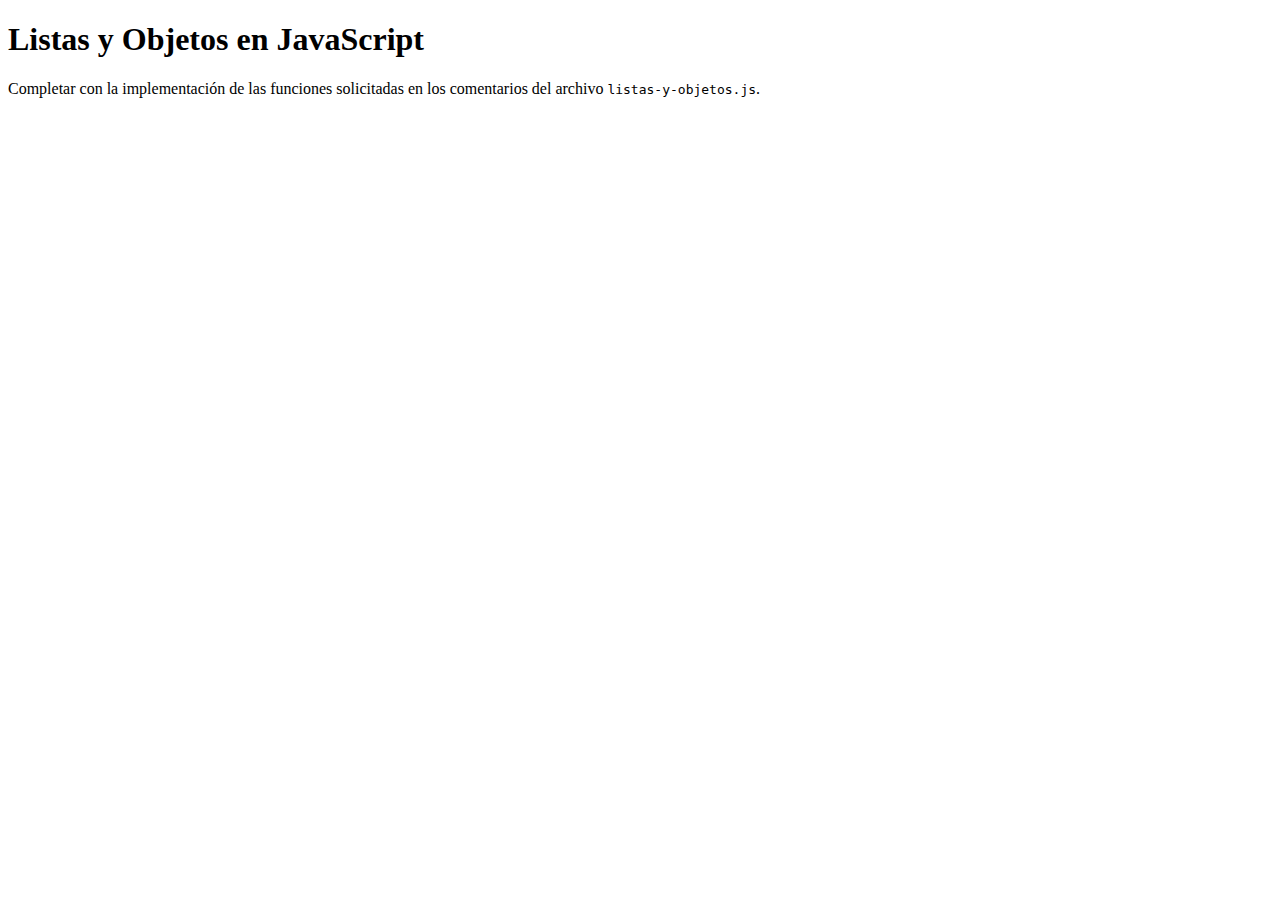
<file: tp-11 /index.html>
<!DOCTYPE html>
<html>
<head>
    <meta charset="utf-8">
    <meta name="viewport" content="width=device-width, initial-scale=1">
    <title>Listas y Objetos en JavaScript</title>
</head>
<body>
    <h1>Listas y Objetos en JavaScript</h1>
    <p>Completar con la implementación de las funciones solicitadas en los comentarios del archivo <code>listas-y-objetos.js</code>.</p>
    <script src="listas-y-objetos.js"></script>
</body>
</html>
</file>
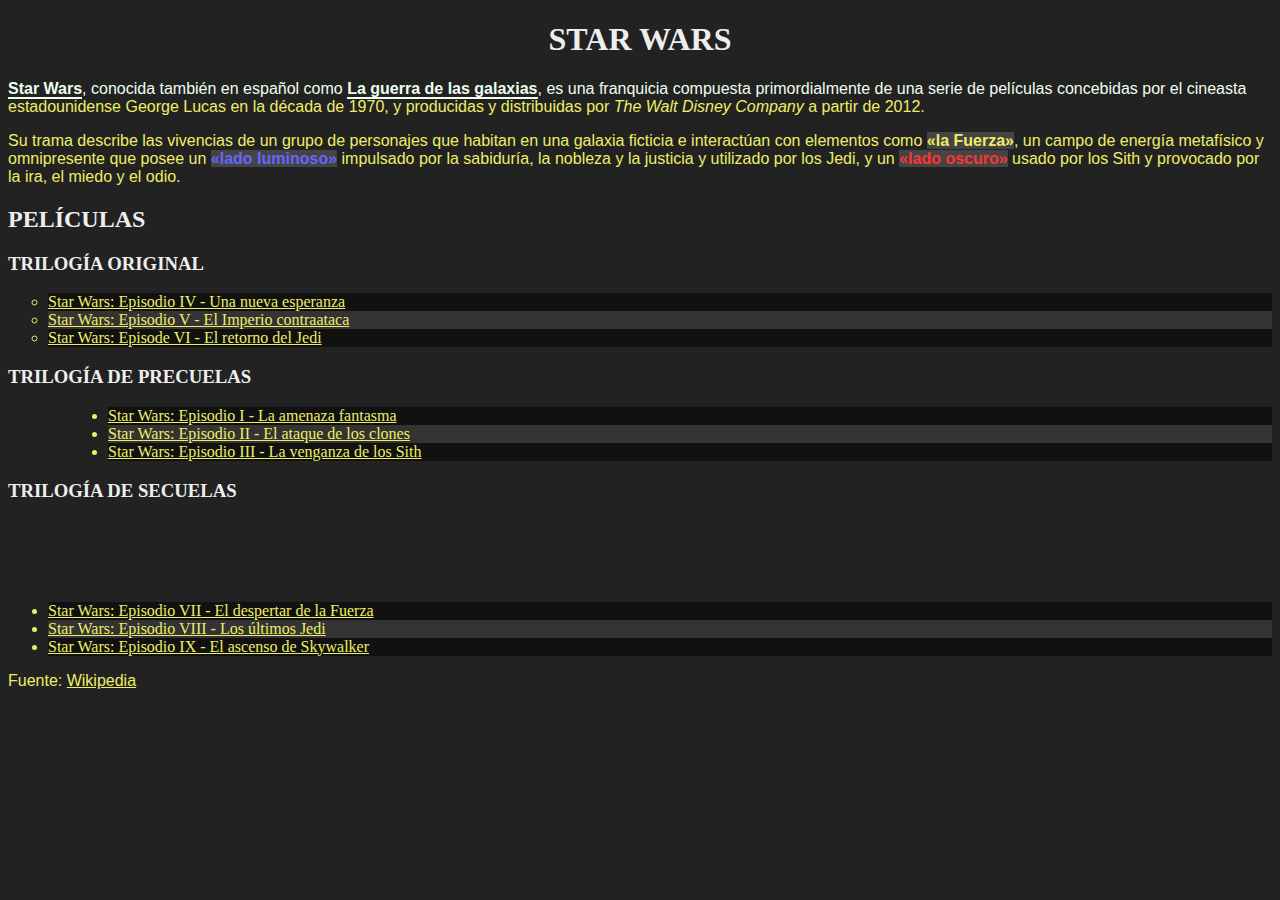
<file: tp-2/index.html>
<!DOCTYPE html>
<html>
<head>
    <meta charset="utf-8">
    <meta name="viewport" content="width=device-width, initial-scale=1">
    <title>TP2 - Selectores CSS</title>
    <link rel="stylesheet" href="css.css">
</head>
<body>
    <h1>Star Wars</h1>
    <p><strong>Star Wars</strong>, conocida también en español como <strong>La guerra de las galaxias</strong>, es una franquicia compuesta primordialmente de una serie de películas concebidas por el cineasta estadounidense George Lucas en la década de 1970, y producidas y distribuidas por <a>The Walt Disney Company</a> a partir de 2012.</p>
    <p>Su trama describe las vivencias de un grupo de personajes que habitan en una galaxia ficticia e interactúan con elementos como <span class="the-force">«la Fuerza»</span>, un campo de energía metafísico y omnipresente que posee un <span class="the-force light-side">«lado luminoso»</span> impulsado por la sabiduría, la nobleza y la justicia y utilizado por los Jedi, y un <span class="the-force dark-side">«lado oscuro»</span> usado por los Sith y provocado por la ira, el miedo y el odio.</p>
    <h2>Películas</h2>
    <h3>Trilogía Original</h3>
    <ul id="og-trilogy" class="movies-list">
        <li><a href="https://es.wikipedia.org/wiki/Star_Wars:_Episodio_IV_-_Una_nueva_esperanza">Star Wars: Episodio IV - Una nueva esperanza</a></li>
        <li><a href="https://es.wikipedia.org/wiki/Star_Wars:_Episodio_V_-_El_Imperio_contraataca">Star Wars: Episodio V - El Imperio contraataca</a></li>
        <li><a href="https://es.wikipedia.org/wiki/Star_Wars:_Episode_VI_-_Return_of_the_Jedi">Star Wars: Episode VI - El retorno del Jedi</a></li>
    </ul>
    <h3>Trilogía de precuelas</h3>
    <ul class="movies-list">
        <li><a href="https://es.wikipedia.org/wiki/Star_Wars:_Episodio_I_-_La_amenaza_fantasma">Star Wars: Episodio I - La amenaza fantasma</a></li>
        <li><a href="https://es.wikipedia.org/wiki/Star_Wars:_Episodio_II_-_El_ataque_de_los_clones">Star Wars: Episodio II - El ataque de los clones</a></li>
        <li><a href="https://es.wikipedia.org/wiki/Star_Wars:_Episodio_III_-_La_venganza_de_los_Sith">Star Wars: Episodio III - La venganza de los Sith</a></li>
    </ul>
    <h3>Trilogía de secuelas</h3>
    <ul class="movies-list">
        <li><a href="https://es.wikipedia.org/wiki/Star_Wars:_Episodio_VII_-_El_despertar_de_la_Fuerza">Star Wars: Episodio VII - El despertar de la Fuerza</a></li>
        <li><a href="https://es.wikipedia.org/wiki/Star_Wars:_Episodio_VIII_-_Los_últimos_Jedi">Star Wars: Episodio VIII - Los últimos Jedi</a></li>
        <li><a href="https://es.wikipedia.org/wiki/Star_Wars:_Episodio_IX_-_El_ascenso_de_Skywalker">Star Wars: Episodio IX - El ascenso de Skywalker</a></li>
    </ul>
    <p>Fuente: <a href="https://es.wikipedia.org/wiki/Star_Wars">Wikipedia</a></p>
</body>
</html>
</file>
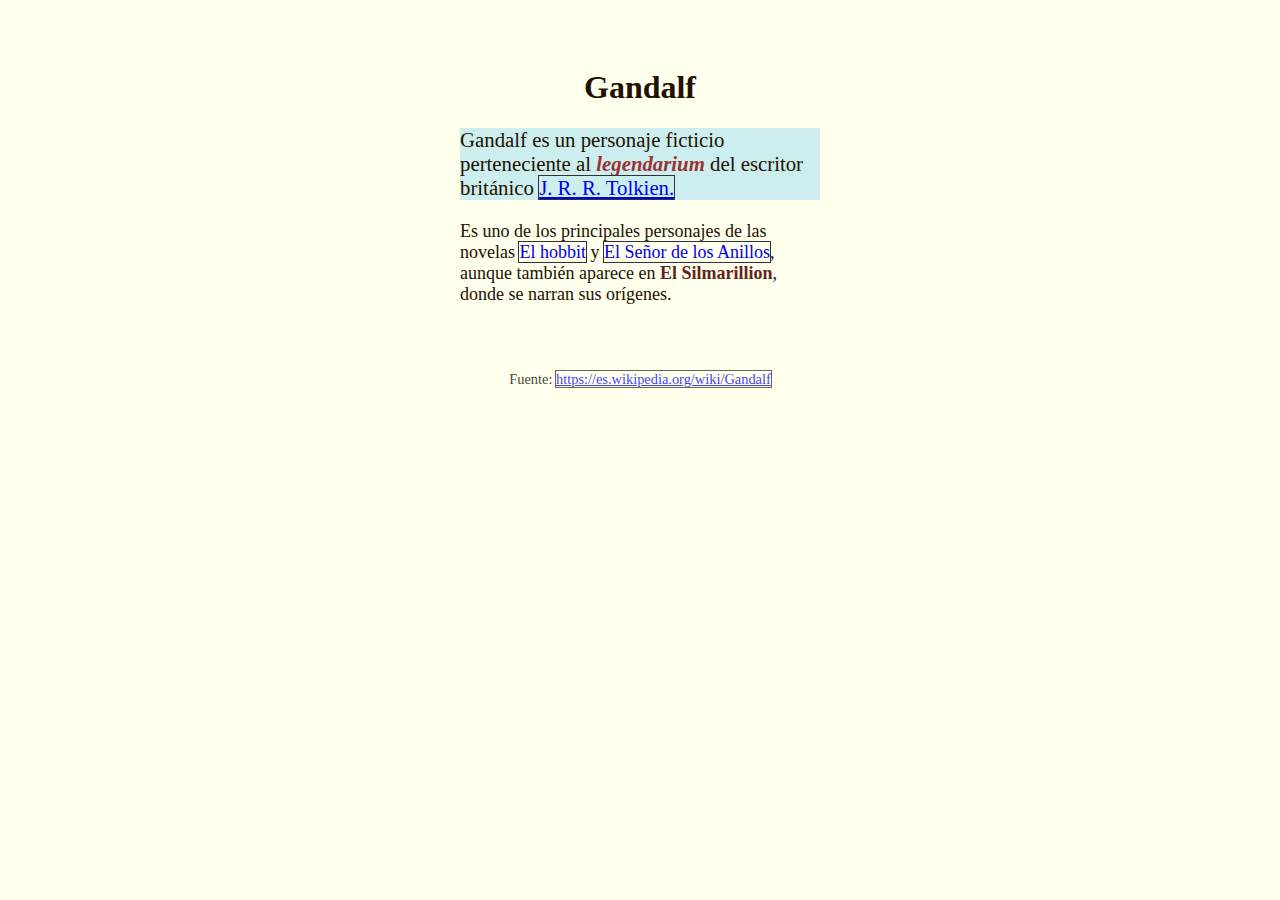
<file: tp-3/index.html>
<!DOCTYPE html>
<html lang="es">
    <link rel="stylesheet" href="style.css">
<head>
	<meta charset="utf-8">
	<meta name="viewport" content="width=device-width, initial-scale=1">
	<title>TP3 - Especificidad CSS</title>
	<link rel="stylesheet" type="text/css" href="style.css">
	<style type="text/css">
		body {
			font-size: 18px;
			background-color: #ffe;
			color: #210;
		}

		#contenedor {
			max-width: 40ch;
			margin: 2rem auto;
			padding: 1rem;
		}

		h1 {
			font-size: 2rem;
			text-align: left;
		}

		p {
			font-family: sans-serif;
		}

		#primer-parrafo {
			font-size: 1.3rem;
			background-color: #eec;
		}

		p.importante em {
			font-weight: bold;
			color: #144;
		}

		p.novelas a {
			outline: none;
			text-decoration: none;
		}
		p.novelas a:hover {
			text-decoration: underline;
			background-color: #ccd;
		}

		body p.fuente.parrafo {
			color: #999 !important;
			font-size: 0.9rem;
			opacity: 75%;
			text-align: center;
		}

	</style>
</head>
<body>
	<article id="contenedor">
		<h1 class="titulo">Gandalf</h1>
		
		<p id="primer-parrafo" class="importante parrafo">
			Gandalf es un personaje ficticio perteneciente al <em>legendarium</em> del escritor británico <a href="https://es.wikipedia.org/wiki/J._R._R._Tolkien">J. R. R. Tolkien.</a>
		</p>
		
		<p class="novelas parrafo">
			Es uno de los principales personajes de las novelas <a href="https://es.wikipedia.org/wiki/El_hobbit">El hobbit</a> y <a href="https://es.wikipedia.org/wiki/El_Señor_de_los_Anillos">El Señor de los Anillos</a>, aunque también aparece en <span class="complicado" style="color: #622">El Silmarillion</span>, donde se narran sus orígenes.
		</p>
	</article>

	<p class="fuente parrafo">
		Fuente: <a href="https://es.wikipedia.org/wiki/Gandalf">https://es.wikipedia.org/wiki/Gandalf</a>
	</p>
</body>
</html>
</file>
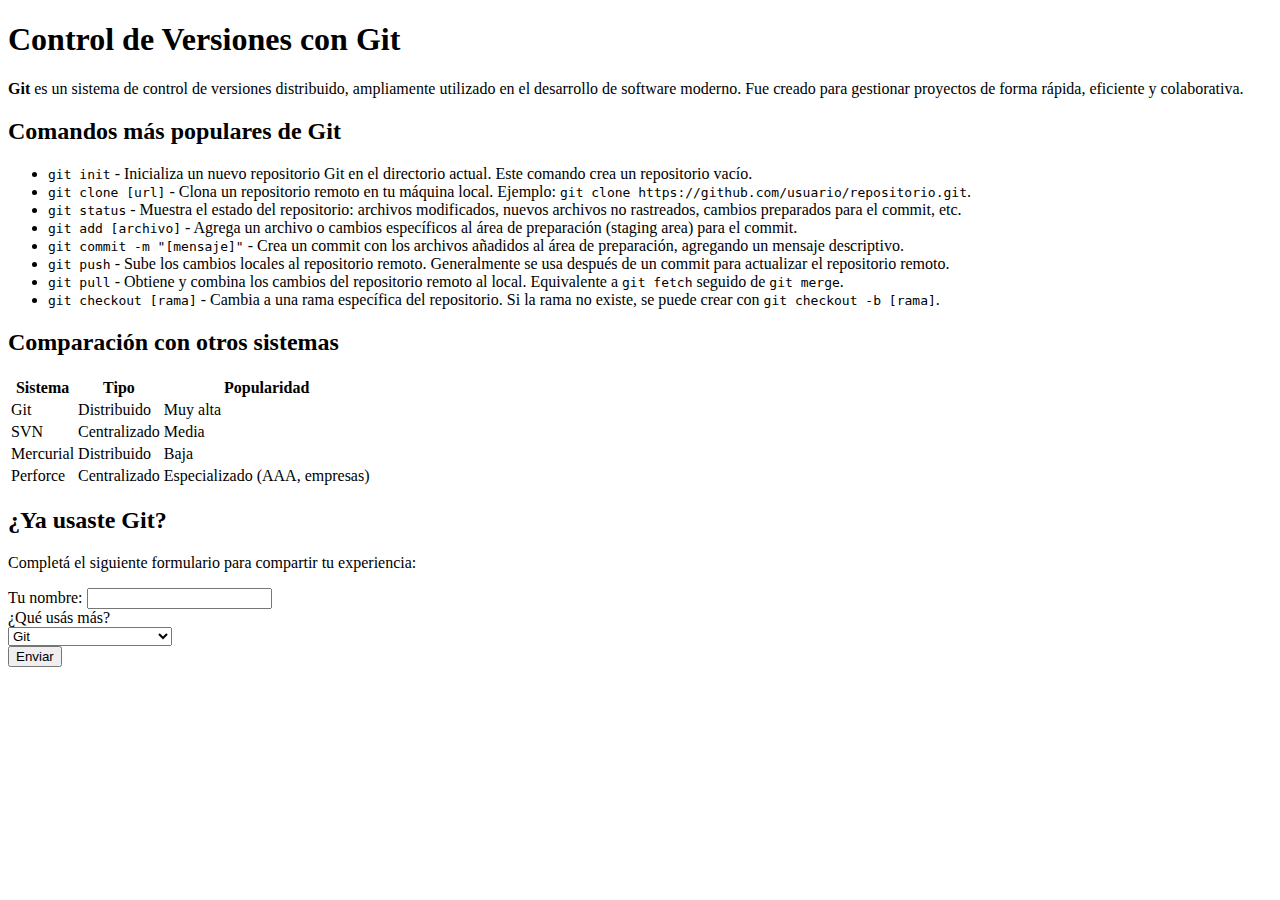
<file: tp-5/index.html>
<!DOCTYPE html>
<html lang="es">
<head>
    <meta charset="UTF-8">
    <meta name="viewport" content="width=device-width, initial-scale=1.0">
    <title>Control de Versiones con Git</title>
    <link href="https://cdn.jsdelivr.net/npm/bootstrap@5.3.7/dist/css/bootstrap.min.css" rel="stylesheet" integrity="sha384-LN+7fdVzj6u52u30Kp6M/trliBMCMKTyK833zpbD+pXdCLuTusPj697FH4R/5mcr" crossorigin="anonymous">

</head>
<body>
   <h1 class="text-center mb-4">Control de Versiones con Git</h1>
 <p class="lead">
    <strong>Git</strong> es un sistema de control de versiones distribuido, ampliamente utilizado en el desarrollo de
        software moderno. Fue creado para gestionar proyectos de forma rápida, eficiente y colaborativa.
    </p>

     <h2 class="mt-5">Comandos más populares de Git</h2>
    <ul class="list-group shadow-sm mb-4">
         <li class="list-group-item"><code>git init</code> - Inicializa un nuevo repositorio Git en el directorio actual. Este comando crea un repositorio vacío.</li>
         <li class="list-group-item"><code>git clone [url]</code> - Clona un repositorio remoto en tu máquina local. Ejemplo: <code>git clone https://github.com/usuario/repositorio.git</code>.</li>
         <li class="list-group-item"><code>git status</code> - Muestra el estado del repositorio: archivos modificados, nuevos archivos no rastreados, cambios preparados para el commit, etc.</li>
         <li class="list-group-item"><code>git add [archivo]</code> - Agrega un archivo o cambios específicos al área de preparación (staging area) para el commit.</li>
         <li class="list-group-item"><code>git commit -m "[mensaje]"</code> - Crea un commit con los archivos añadidos al área de preparación, agregando un mensaje descriptivo.</li>
         <li class="list-group-item"><code>git push</code> - Sube los cambios locales al repositorio remoto. Generalmente se usa después de un commit para actualizar el repositorio remoto.</li>
         <li class="list-group-item"><code>git pull</code> - Obtiene y combina los cambios del repositorio remoto al local. Equivalente a <code>git fetch</code> seguido de <code>git merge</code>.</li>
         <li class="list-group-item"><code>git checkout [rama]</code> - Cambia a una rama específica del repositorio. Si la rama no existe, se puede crear con <code>git checkout -b [rama]</code>.</li>
    </ul>

     <h2 class="mt-5">Comparación con otros sistemas</h2>
     <div class="table-responsive">
    <table  class="table table-bordered table-striped table-hover">
        <thead class="table-dark">
            <tr>
                <th>Sistema</th>
                <th>Tipo</th>
                <th>Popularidad</th>
            </tr>
        </thead>
        <tbody>
            <tr>
                <td>Git</td>
                <td>Distribuido</td>
                <td>Muy alta</td>
            </tr>
            <tr>
                <td>SVN</td>
                <td>Centralizado</td>
                <td>Media</td>
            </tr>
            <tr>
                <td>Mercurial</td>
                <td>Distribuido</td>
                <td>Baja</td>
            </tr>
            <tr>
                <td>Perforce</td>
                <td>Centralizado</td>
                <td>Especializado (AAA, empresas)</td>
            </tr>
        </tbody>
    </table>
</div>
    <h2 class="mt-5">¿Ya usaste Git?</h2>
    <p>Completá el siguiente formulario para compartir tu experiencia:</p>

    <form  class="border p-4 rounded shadow-sm bg-white" >
        <div class="mb-3">
        <label for="nombre" class="form-label">Tu nombre:</label>
        <input type="text" id="nombre" name="nombre" class="form-control">
</div>
<div class="mb-3">
        <label for="experiencia" class="form-label">¿Qué usás más?</label><br>
        <select id="experiencia" name="experiencia" class="form-select">
            <option value="git">Git</option>
            <option value="github">Git + GitHub</option>
            <option value="otro">Otro sistema</option>
            <option value="ninguno">Todavía no uso ninguno</option>
        </select>
</div>
        <input type="submit" value="Enviar" class="btn btn-success">
    </form>
</body>
<script src="https://cdn.jsdelivr.net/npm/bootstrap@5.3.7/dist/js/bootstrap.bundle.min.js" integrity="sha384-ndDqU0Gzau9qJ1lfW4pNLlhNTkCfHzAVBReH9diLvGRem5+R9g2FzA8ZGN954O5Q" crossorigin="anonymous"></script>
</html>
</file>
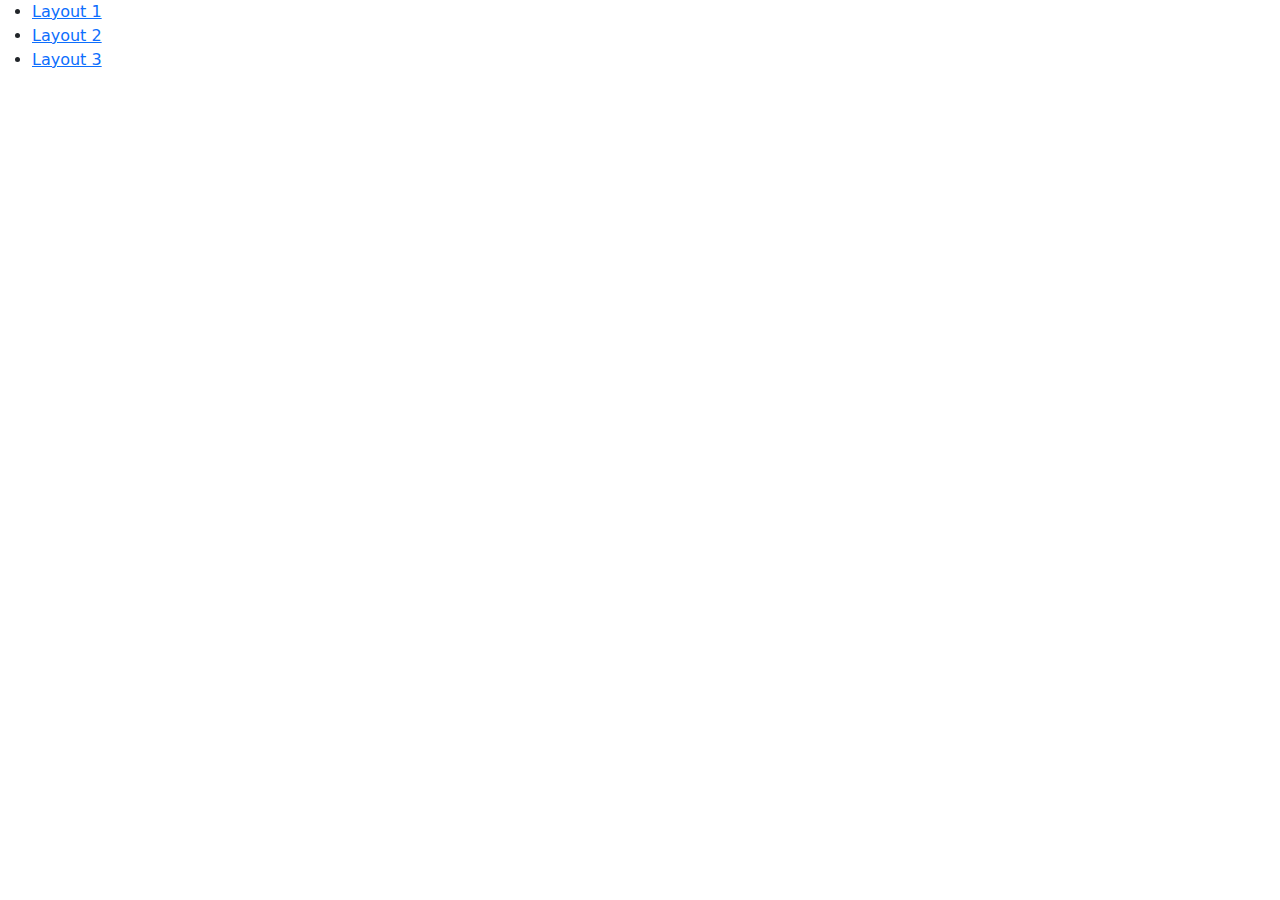
<file: tp-6/index.html>
<!DOCTYPE html>
<html lang="es">
<head>
    <meta charset="UTF-8">
    <meta http-equiv="X-UA-Compatible" content="IE=edge">
    <meta name="viewport" content="width=device-width, initial-scale=1.0">
    <title>documento</title>
    <link href="https://cdn.jsdelivr.net/npm/bootstrap@5.3.2/dist/css/bootstrap.min.css" rel="stylesheet">
</head>
<body>
  <ul>
<li> <a href="layout-1.html">Layout 1 </a>  </li> 
<li> <a href="layout-2.html">Layout 2 </a>  </li> 
<li> <a href="layout-3.html">Layout 3 </a>  </li> 
</body>
</html>
</file>
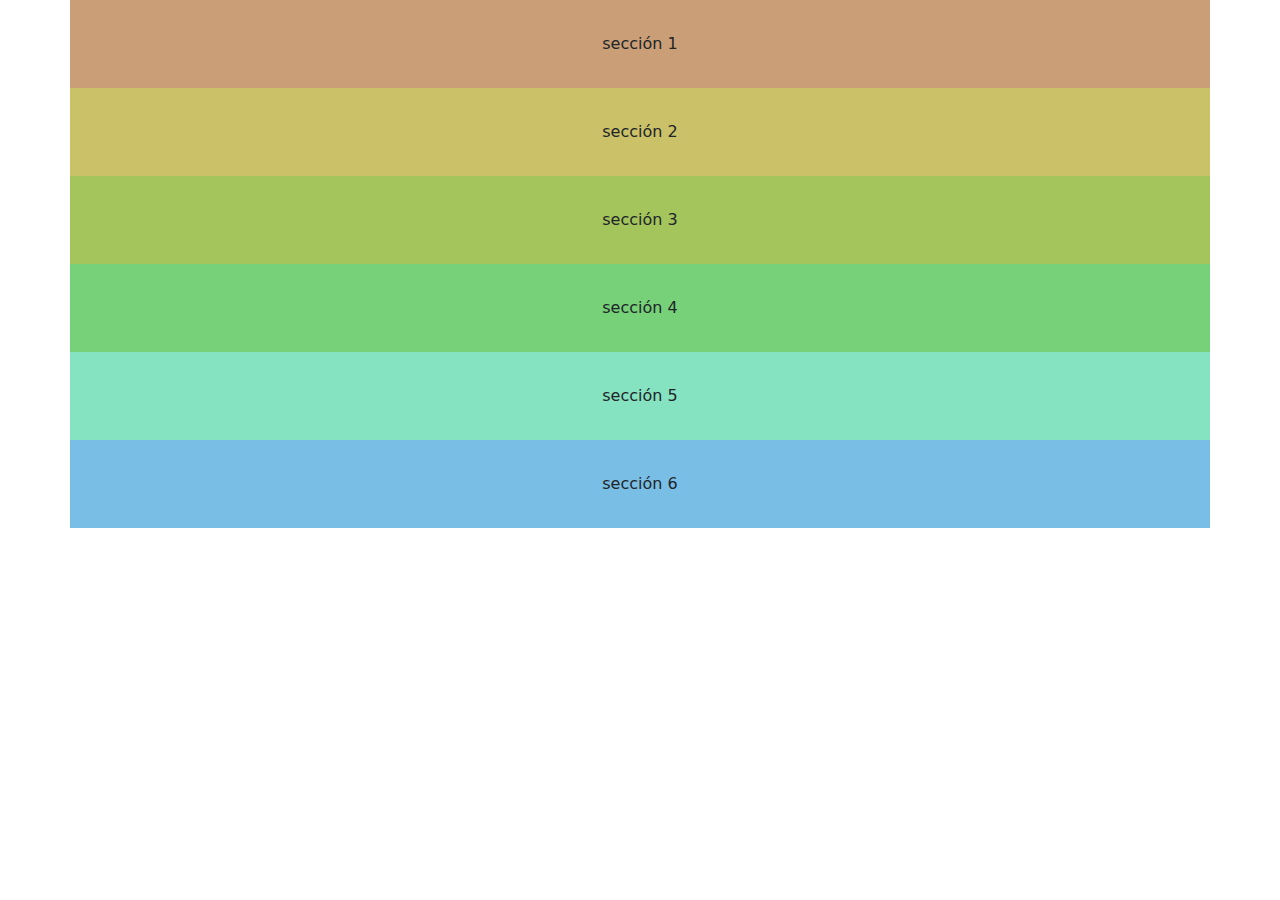
<file: tp-6/layout-1.html>
<!DOCTYPE html>
<html lang="es">
<head>
  <meta charset="UTF-8">
  <meta http-equiv="X-UA-Compatible" content="IE=edge">
  <meta name="viewport" content="width=device-width, initial-scale=1.0">
  <title>documento</title>

  <link href="https://cdn.jsdelivr.net/npm/bootstrap@5.3.2/dist/css/bootstrap.min.css" rel="stylesheet">

  <style>
    .content {padding: 2em 0.5em; text-align: center;}
    .s1 {background-color: #ca9f77;}
    .s2 {background-color: #cbc168;}
    .s3 {background-color: #a3c55b;}
    .s4 {background-color: #76d179;}
    .s5 {background-color: #85e3c1;}
    .s6 {background-color: #79bfe5;}
  </style>
</head>
<body>
  <div class="container-sm g-0">
    <div class="row g-0">
      <div class="col-4 col-md-6 col-lg-12">
        <div class="content s1">sección 1</div>
      </div>
      <div class="col-4 col-md-6 col-lg-12">
        <div class="content s2">sección 2</div>
      </div>
      <div class="col-4 col-md-6 col-lg-12">
        <div class="content s3">sección 3</div>
      </div>
      <div class="col-4 col-md-6 col-lg-12">
        <div class="content s4">sección 4</div>
      </div>
      <div class="col-4 col-md-6 col-lg-12">
        <div class="content s5">sección 5</div>
      </div>
      <div class="col-4 col-md-6 col-lg-12">
        <div class="content s6">sección 6</div>
      </div>
    </div>
  </div>
  <script src="https://cdn.jsdelivr.net/npm/bootstrap@5.3.2/dist/js/bootstrap.bundle.min.js"></script>
</body>
</html>
</file>
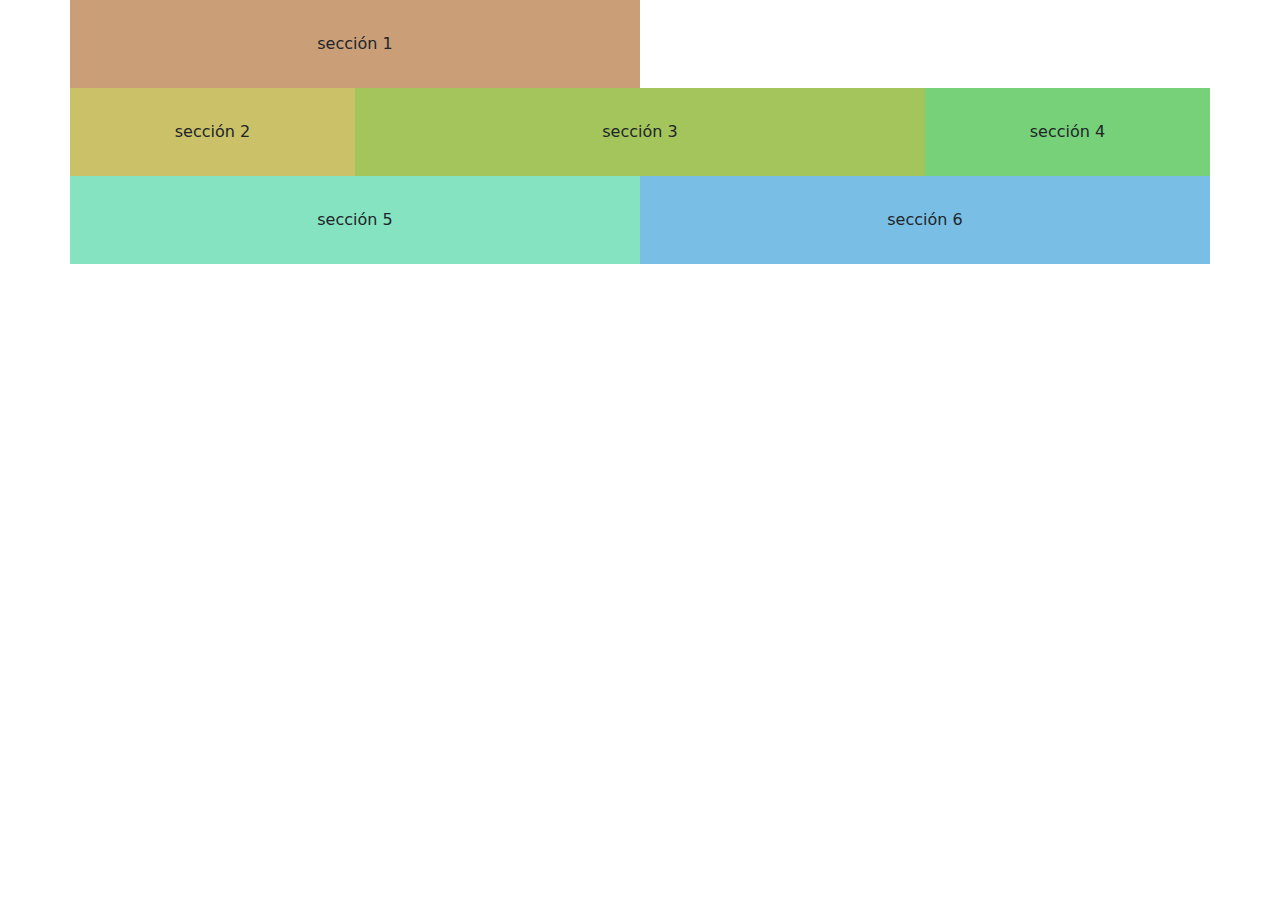
<file: tp-6/layout-2.html>
<!DOCTYPE html>
<html lang="es">
<head>
    <meta charset="UTF-8">
    <meta http-equiv="X-UA-Compatible" content="IE=edge">
    <meta name="viewport" content="width=device-width, initial-scale=1.0">
    <title>documento</title>
    <link href="https://cdn.jsdelivr.net/npm/bootstrap@5.3.2/dist/css/bootstrap.min.css" rel="stylesheet">

    <style>
        .content {padding: 2em 0.5em; text-align: center;}
        .s1 {background-color: #ca9f77;}
        .s2 {background-color: #cbc168;}
        .s3 {background-color: #a3c55b;}
        .s4 {background-color: #76d179;}
        .s5 {background-color: #85e3c1;}
        .s6 {background-color: #79bfe5;}
    </style>
</head>
<body>
    <div class="container-sm g-0">
        <div class="row g-0">
            <div class="col-12 col-md-6 col-lg-6">
                <div class="content s1">sección 1</div>
            </div>
        </div>
        <div class="row g-0">
            <div class="col-12 col-md-4 col-lg-3">
                <div class="content s2">sección 2</div>
            </div>
            <div class="col-12 col-md-4 col-lg-6">
                <div class="content s3">sección 3</div>
            </div>
            <div class="col-12 col-md-4 col-lg-3">
                <div class="content s4">sección 4</div>
            </div>
        </div>
        <div class="row g-0">
            <div class="col-6 col-md-6 col-lg-6">
                <div class="content s5">sección 5</div>
            </div>
            <div class="col-6 col-md-6 col-lg-6">
                <div class="content s6">sección 6</div>
            </div>
        </div>
    </div>
    <script src="https://cdn.jsdelivr.net/npm/bootstrap@5.3.2/dist/js/bootstrap.bundle.min.js"></script>
</body>
</html>
</file>
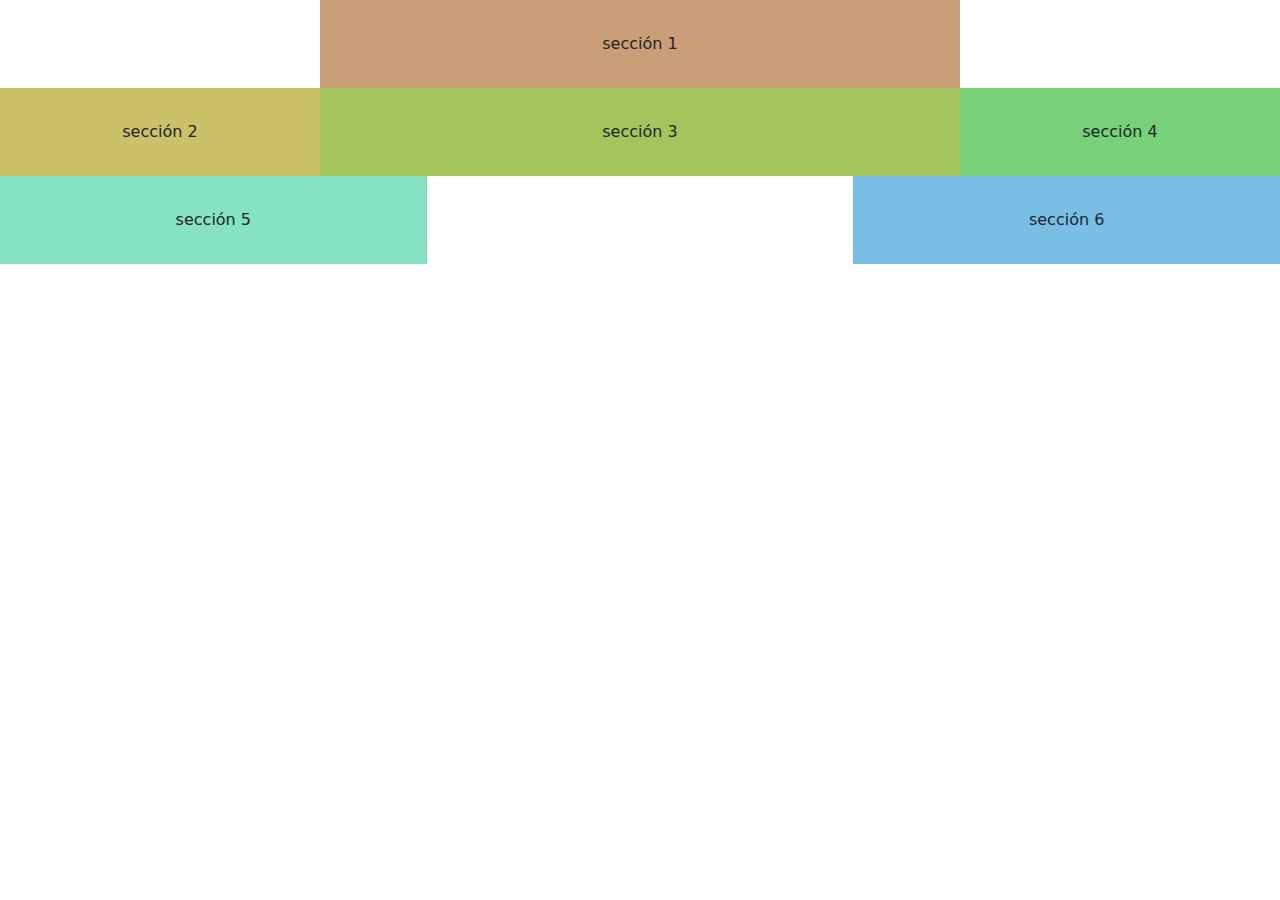
<file: tp-6/layout-3.html>
<!DOCTYPE html>
<html lang="es">
<head>
    <meta charset="UTF-8">
    <meta http-equiv="X-UA-Compatible" content="IE=edge">
    <meta name="viewport" content="width=device-width, initial-scale=1.0">
    <title>documento</title>
    <link href="https://cdn.jsdelivr.net/npm/bootstrap@5.3.2/dist/css/bootstrap.min.css" rel="stylesheet">

    <style>
        .content {padding: 2em 0.5em; text-align: center;}
        .s1 {background-color: #ca9f77;}
        .s2 {background-color: #cbc168;}
        .s3 {background-color: #a3c55b;}
        .s4 {background-color: #76d179;}
        .s5 {background-color: #85e3c1;}
        .s6 {background-color: #79bfe5;}
    </style>
</head>
<body>
    <div class="row g-0">
  <div class="col-12 col-md-6 offset-md-3 col-lg-6 offset-lg 3">
      <div class="content s1">sección 1</div>
  </div>
</div>
        <div class="row g-0">
            <div class="col-12 col-md-4 col-lg-3">
                <div class="content s2">sección 2</div>
            </div>
            <div class="col-12 col-md-4 col-lg-6">
                <div class="content s3">sección 3</div>
            </div>
            <div class="col-12 col-md-4 col-lg-3">
                <div class="content s4">sección 4</div>
            </div>
        </div>
        <div class="row g-0">
            <div class="col-12 col-md-6 col-lg-4">
                <div class="content s5">sección 5</div>
            </div>
            <div class="col-12 col-md-6 col-lg-4 offset-lg-4" >
                <div class="content s6">sección 6</div>
            </div>
        </div>
    </div>
    <script src="https://cdn.jsdelivr.net/npm/bootstrap@5.3.2/dist/js/bootstrap.bundle.min.js"></script>
</body>
</html>
</file>
<file: tp-2/css.css>
body{
    background-color: #222;
}
h1{
text-align: center;
}
p,h2,h3,a,li{
    color: #ee6;
}
p{ 
    font-family: sans-serif;
}
h1,h2,h3{
    color: #eee ;
    text-transform: uppercase;
}
strong{
    border-bottom:2px solid;
}
.the-force {
    background-color: #444;
    font-weight: bold;
}
.light-side{
    color: #66f ;
}
.dark-side{
    color: #f33 ;
}
#og-trilogy{
    list-style-type: circle; 
}
.movies-list:nth-of-type(2) {
    padding-left: 100px;
}
.movies-list:nth-of-type(3) {
    margin-top: 100px;
}
p:first-of-type::first-line {
    color: #efe;
}
h1:hover{
    color: red;
}
a:visited {
    color:purple
}
a:not([href]) {
    font-style: italic;
}
.movies-list li:nth-child(odd) {
    background-color: #111;
}

.movies-list li:nth-child(even) {
    background-color: #333;
}
</file>
<file: tp-3/style.css>
.titulo{
    text-align: center;
}
p {
    font-family: serif;
}
#primer-parrafo {
    background-color: #CEE;
}
body p {
    font-family: serif;
}
#primer-parrafo.importante.parrafo {
    background-color: #CEE;
}
#primer-parrafo em {
    color: #933 ;
}

p.novelas a,#contenedor a,body > p.fuente.parrafo a {
    outline: 1px solid #333;
}
p.fuente.parrafo {
    opacity: 100%;
}
p:not([id]) {
    text-shadow: none;
}
html body p.fuente.parrafo {
    color: #000 !important;
}
.complicado {
    font-weight: bold;
    color: #C62;
}
</file>
